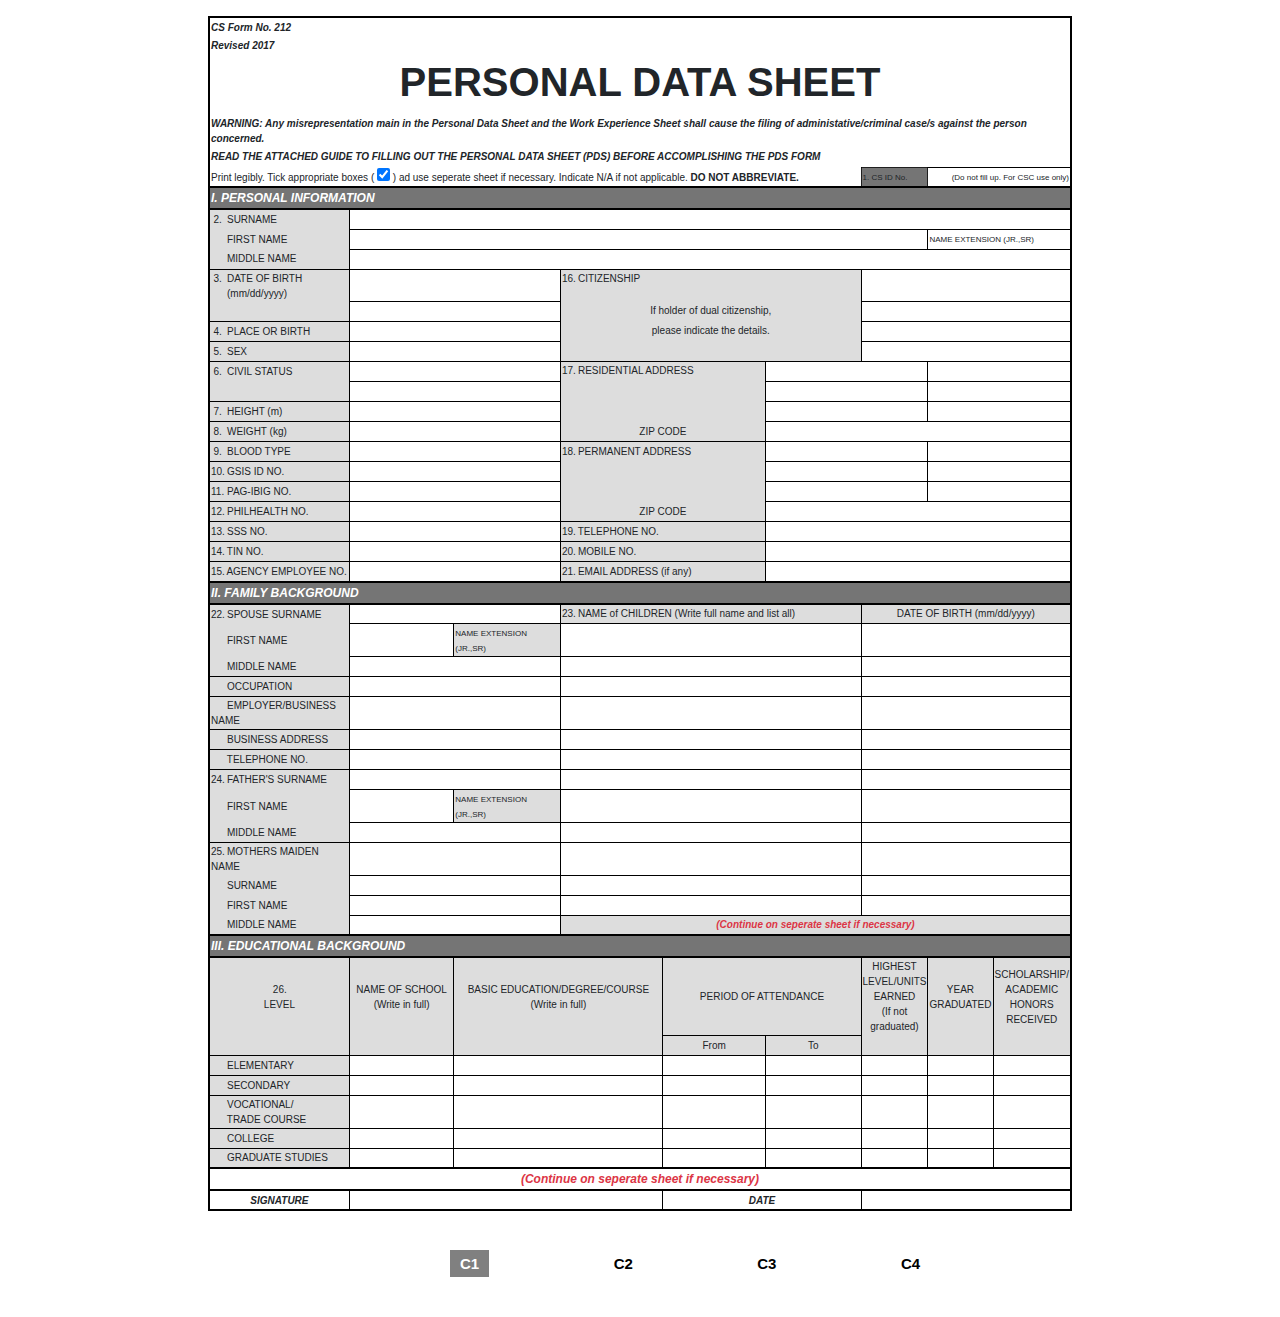
<file: index.html>
<!DOCTYPE html>
<html lang="en">
<head>
	<meta charset="UTF-8">
	<meta name="viewport" content="width=device-width, initial-scale=1.0">
	<meta http-equiv="X-UA-Compatible" content="ie=edge">
	<title>Personal Data Sheet</title>
	<link rel="stylesheet" href="style2.css">
	<link rel="stylesheet" href="style.css">
</head>
<body>
		<div class="table-responsive p-3">
		<form action="">
			<table id="pds-table">

				<tbody class="table-header">
					<tr>
						<td colspan="12" class="h5"><i><b>CS Form No. 212</b></i></td>
					</tr>
					<tr>
						<td colspan="12" class="align-top" style="max-height: 12px;">
							<i><b>Revised 2017</b></i>
						</td>
					</tr>
					<tr>
						<td colspan="12" class="text-center"><h1><b>PERSONAL DATA SHEET</b></h1></td>
					</tr>
					<tr>
						<td colspan="12"><i><b>WARNING: Any misrepresentation main in the Personal Data Sheet and the Work Experience Sheet shall cause the filing of administative/criminal case/s against the person concerned.</b></i></td>
					</tr>
					<tr>
						<td colspan="12"><i><b>READ THE ATTACHED GUIDE TO FILLING OUT THE PERSONAL DATA SHEET (PDS) BEFORE ACCOMPLISHING THE PDS FORM</b></i></td>
					</tr>
					<tr>
						<td colspan="9">Print legibly. Tick appropriate boxes ( <input type="checkbox" checked> ) ad use seperate sheet if necessary. Indicate N/A if not applicable. <b>DO NOT ABBREVIATE.</b></td>
						<td colspan="1" style="border:1px solid#000b;background:#757575;width:8%;"><small>1. CS ID No.</small></td>
						<td colspan="2" class="text-right" style="border:1px solid #000;width:20%;"><small>(Do not fill up. For CSC use only)</small></td>
					</tr>
				</tbody>

				<tbody class="table-body">
					<tr>
						<td colspan="12" class="text-white separator">I. PERSONAL INFORMATION</td>
					</tr>
					<tr>
						<td colspan="1" class="s-label border-bottom-0">
							<span class="count">2.</span> SURNAME
						</td>
						<td colspan="11"></td>
					</tr>
					<tr>
						<td colspan="1" class="s-label border-0"><span class="count"></span> FIRST NAME</td>
						<td colspan="9"></td>
						<td colspan="2" class="align-top"><small>NAME EXTENSION (JR.,SR)</small></td>
					</tr>
					<tr>
						<td colspan="1" class="s-label border-0"><span class="count"></span> MIDDLE NAME</td>
						<td colspan="11"></td>
					</tr>
					<tr>
						<td colspan="1" class="s-label border-bottom-0">
							<span class="count">3.</span> DATE OF BIRTH<br>
							<span class="count"></span> (mm/dd/yyyy)
						</td>
						<td colspan="5"></td>
						<td colspan="3" class="s-label align-top border-bottom-0">
							<span class="count">16.</span> CITIZENSHIP
						</td>
						<td colspan="3">
						</td>
					</tr>
					<tr>
						<td colspan="1" class="s-label border-0"></td>
						<td colspan="5"></td>
						<td colspan="3" class="s-label align-top border-0 text-center small">
							If holder of dual citizenship,
						</td>
						<td colspan="3">
						</td>
					</tr>
					<tr>
						<td colspan="1" class="s-label"><span class="count">4.</span> PLACE OR BIRTH</td>
						<td colspan="5"></td>
						<td colspan="3" class="s-label align-top border-0 text-center small"> please indicate the details.</td>
						<td colspan="3"></td>
					</tr>
					<tr>
						<td colspan="1" class="s-label"><span class="count">5.</span> SEX</td>
						<td colspan="5"></td>
						<td colspan="3" class="s-label align-top border-0"></td>
						<td colspan="3"></td>
					</tr>
					<tr>
						<td colspan="1" class="s-label border-bottom-0"><span class="count">6.</span> CIVIL STATUS</td>
						<td colspan="5"></td>
						<td colspan="2" class="s-label align-top border-bottom-0 small">
							<span class="count">17.</span> RESIDENTIAL ADDRESS
						</td>
						<td colspan="2"></td>
						<td colspan="2"></td>
					</tr>
					<tr>
						<td colspan="1" class="s-label border-top-0"><span class="count"></span></td>
						<td colspan="5"></td>
						<td colspan="2" class="s-label align-top border-0"></td>
						<td colspan="2"></td>
						<td colspan="2"></td>
					</tr>
					<tr>
						<td colspan="1" class="s-label"><span class="count">7.</span> HEIGHT (m)</td>
						<td colspan="5"></td>
						<td colspan="2" class="s-label align-top border-0"></td>
						<td colspan="2"></td>
					</tr>
					<tr>
						<td colspan="1" class="s-label"><span class="count">8.</span> WEIGHT (kg)</td>
						<td colspan="5"></td>
						<td colspan="2" class="s-label border-0 text-center">
							ZIP CODE
						</td>
						<td colspan="4"></td>
					</tr>
					<tr>
						<td colspan="1" class="s-label"><span class="count">9.</span> BLOOD TYPE</td>
						<td colspan="5"></td>
						<td colspan="2" class="s-label border-bottom-0"><span class="count">18.</span> PERMANENT ADDRESS</td>
						<td colspan="2"></td>
						<td colspan="2"></td>
					</tr>
					<tr>
						<td colspan="1" class="s-label"><span class="count">10.</span> GSIS ID NO.</td>
						<td colspan="5"></td>
						<td colspan="2" class="s-label border-0"></td>
						<td colspan="2"></td>
						<td colspan="2"></td>
					</tr>
					<tr>
						<td colspan="1" class="s-label"><span class="count">11.</span> PAG-IBIG NO.</td>
						<td colspan="5"></td>
						<td colspan="2" class="s-label border-0"></td>
						<td colspan="2"></td>
						<td colspan="2"></td>
					</tr>
					<tr>
						<td colspan="1" class="s-label"><span class="count">12.</span> PHILHEALTH NO.</td>
						<td colspan="5"></td>
						<td colspan="2" class="s-label text-center border-0">ZIP CODE</td>
						<td colspan="4"></td>
					</tr>
					<tr>
						<td colspan="1" class="s-label"><span class="count">13.</span> SSS NO.</td>
						<td colspan="5"></td>
						<td colspan="2" class="s-label"><span class="count">19.</span> TELEPHONE NO.</td>
						<td colspan="4"></td>
					</tr>
					<tr>
						<td colspan="1" class="s-label"><span class="count">14.</span> TIN NO.</td>
						<td colspan="5"></td>
						<td colspan="2" class="s-label"><span class="count">20.</span> MOBILE NO.</td>
						<td colspan="4"></td>
					</tr>
					<tr>
						<td colspan="1" class="s-label"><span class="count">15.</span> AGENCY EMPLOYEE NO.</td>
						<td colspan="5"></td>
						<td colspan="2" class="s-label"><span class="count">21.</span> EMAIL ADDRESS (if any)</td>
						<td colspan="4"></td>
					</tr>
				</tbody>

				<tbody class="table-body">
					<tr>
						<td colspan="12" class="text-white separator">II. FAMILY BACKGROUND</td>
					</tr>
					<tr>
						<td colspan="1" class="s-label border-bottom-0">
							<span class="count">22.</span> SPOUSE SURNAME
						</td>
						<td colspan="5"></td>
						<td colspan="3" class="s-label">
							<span class="count">23.</span> NAME of CHILDREN (Write full name and list all)
						</td>
						<td colspan="3" class="s-label text-center" style="width: 18%;">DATE OF BIRTH (mm/dd/yyyy)</td>
					</tr>
					<tr>
						<td colspan="1" class="s-label border-0">
							<span class="count"></span> FIRST NAME
						</td>
						<td colspan="4"></td>
						<td colspan="1" class="align-top s-label">
							<small>
								NAME EXTENSION (JR.,SR)
							</small>
						</td>
						<td colspan="3"></td>
						<td colspan="3"></td>
					</tr>
					<tr>
						<td colspan="1" class="s-label border-0">
							<span class="count"></span> MIDDLE NAME
						</td>
						<td colspan="5"></td>
						<td colspan="3"></td>
						<td colspan="3"></td>
					</tr>
					<tr>
						<td colspan="1" class="s-label">
							<span class="count"></span> OCCUPATION
						</td>
						<td colspan="5"></td>
						<td colspan="3"></td>
						<td colspan="3"></td>
					</tr>
					<tr>
						<td colspan="1" class="s-label">
							<span class="count"></span> EMPLOYER/BUSINESS NAME
						</td>
						<td colspan="5"></td>
						<td colspan="3"></td>
						<td colspan="3"></td>
					</tr>
					<tr>
						<td colspan="1" class="s-label">
							<span class="count"></span> BUSINESS ADDRESS
						</td>
						<td colspan="5"></td>
						<td colspan="3"></td>
						<td colspan="3"></td>
					</tr>
					<tr>
						<td colspan="1" class="s-label">
							<span class="count"></span> TELEPHONE NO.
						</td>
						<td colspan="5"></td>
						<td colspan="3"></td>
						<td colspan="3"></td>
					</tr>
					<tr>
						<td colspan="1" class="s-label border-bottom-0">
							<span class="count">24.</span> FATHER'S SURNAME
						</td>
						<td colspan="5"></td>
						<td colspan="3"></td>
						<td colspan="3"></td>
					</tr>
					<tr>
						<td colspan="1" class="s-label border-0">
							<span class="count"></span> FIRST NAME
						</td>
						<td colspan="4"></td>
						<td colspan="1" class="align-top s-label">
							<small>
								NAME EXTENSION (JR.,SR)
							</small>
						</td>
						<td colspan="3"></td>
						<td colspan="3"></td>
					</tr>
					<tr>
						<td colspan="1" class="s-label border-0">
							<span class="count"></span> MIDDLE NAME
						</td>
						<td colspan="5"></td>
						<td colspan="3"></td>
						<td colspan="3"></td>
					</tr>
					<tr>
						<td colspan="1" class="s-label border-bottom-0">
							<span class="count">25.</span> MOTHERS MAIDEN NAME
						</td>
						<td colspan="5"></td>
						<td colspan="3"></td>
						<td colspan="3"></td>
					</tr>
					<tr>
						<td colspan="1" class="s-label border-0">
							<span class="count"></span> SURNAME
						</td>
						<td colspan="5"></td>
						<td colspan="3"></td>
						<td colspan="3"></td>
					</tr>
					<tr>
						<td colspan="1" class="s-label border-0">
							<span class="count"></span> FIRST NAME
						</td>
						<td colspan="5"></td>
						<td colspan="3"></td>
						<td colspan="3"></td>
					</tr>
					<tr>
						<td colspan="1" class="s-label border-0">
							<span class="count"></span> MIDDLE NAME
						</td>
						<td colspan="5"></td>
						<td colspan="6" class="s-label text-danger text-center"><i><b>(Continue on seperate sheet if necessary)</b></i></td>
					</tr>
				</tbody>

				<tbody class="table-body">
					<tr>
						<td colspan="12" class="text-white separator">III. EDUCATIONAL BACKGROUND</td>
					</tr>
					<tr class="text-center">
						<td colspan="1" class="s-label border-bottom-0">
							<span class="count">26.</span>
							<span class="d-block text-center">LEVEL</span>
						</td>
						<td colspan="4" class="s-label border-bottom-0">
							NAME OF SCHOOL<br>(Write in full)
						</td>
						<td colspan="2" class="s-label border-bottom-0">
							BASIC EDUCATION/DEGREE/COURSE<br>
							(Write in full)
						</td>
						<td colspan="2" class="s-label border-bottom-0">
							PERIOD OF ATTENDANCE
						</td>
						<td colspan="1" class="s-label border-bottom-0">HIGHEST LEVEL/UNITS EARNED<br>(If not graduated)</td>
						<td colspan="1" class="s-label border-bottom-0">YEAR GRADUATED</td>
						<td colspan="1" class="s-label border-bottom-0">SCHOLARSHIP/<br>ACADEMIC<br>HONORS<br>RECEIVED</td>
					</tr>
					<tr class="text-center" style="margin-top: -20px;">
						<td colspan="1" class="s-label border-top-0"></td>
						<td colspan="4" class="s-label border-top-0"></td>
						<td colspan="2" class="s-label border-top-0"></td>
						<td colspan="1" class="s-label">From</td>
						<td colspan="1" class="s-label">To</td>
						<td colspan="1" class="s-label border-top-0"></td>
						<td colspan="1" class="s-label border-top-0"></td>
						<td colspan="1" class="s-label border-top-0"></td>
					</tr>
					<tr>
						<td colspan="1" class="s-label">
							<span class="count"></span> ELEMENTARY
						</td>
						<td colspan="4"></td>
						<td colspan="2"></td>
						<td colspan="1"></td>
						<td colspan="1"></td>
						<td colspan="1"></td>
						<td colspan="1"></td>
						<td colspan="1"></td>
					</tr>
					<tr>
						<td colspan="1" class="s-label">
							<span class="count"></span> SECONDARY
						</td>
						<td colspan="4"></td>
						<td colspan="2"></td>
						<td colspan="1"></td>
						<td colspan="1"></td>
						<td colspan="1"></td>
						<td colspan="1"></td>
						<td colspan="1"></td>
					</tr>
					<tr>
						<td colspan="1" class="s-label">
							<span class="count"></span> VOCATIONAL/<br>
							<span class="count"></span> TRADE COURSE
						</td>
						<td colspan="4"></td>
						<td colspan="2"></td>
						<td colspan="1"></td>
						<td colspan="1"></td>
						<td colspan="1"></td>
						<td colspan="1"></td>
						<td colspan="1"></td>
					</tr>
					<tr>
						<td colspan="1" class="s-label">
							<span class="count"></span> COLLEGE
						</td>
						<td colspan="4"></td>
						<td colspan="2"></td>
						<td colspan="1"></td>
						<td colspan="1"></td>
						<td colspan="1"></td>
						<td colspan="1"></td>
						<td colspan="1"></td>
					</tr>
					<tr>
						<td colspan="1" class="s-label">
							<span class="count"></span> GRADUATE STUDIES
						</td>
						<td colspan="4"></td>
						<td colspan="2"></td>
						<td colspan="1"></td>
						<td colspan="1"></td>
						<td colspan="1"></td>
						<td colspan="1"></td>
						<td colspan="1"></td>
					</tr>
				</tbody>

				<tbody class="table-body">
					<tr>
						<td colspan="12" class="text-white separator bg-transparent text-danger text-center">
							<i>(Continue on seperate sheet if necessary)</i>
						</td>
					</tr>
					<tr>
						<td colspan="1" class="text-center"><i><b>SIGNATURE</b></i></td>
						<td colspan="6"></td>
						<td colspan="2" class="text-center"><i><b>DATE</b></i></td>
						<td colspan="3"></td>
					</tr>
				</tbody>
			
							</table>
						</td>
					</tr>
				</tbody>
			</table>
		</form>
	</div>
		<div class="footer">
			<div class="link">
				<ul>
					<li><a href="index.html" class="active "target="_self">C1</a></li>
					<li><a href="c2.html" target="_self">C2</a></li>
					<li><a href="c3.html" target="_self">C3</a></li>
					<li><a href="c4.html" target="_self">C4</a></li>
				</ul>
			</div>
		</div>
	</body>
</html>
</file>
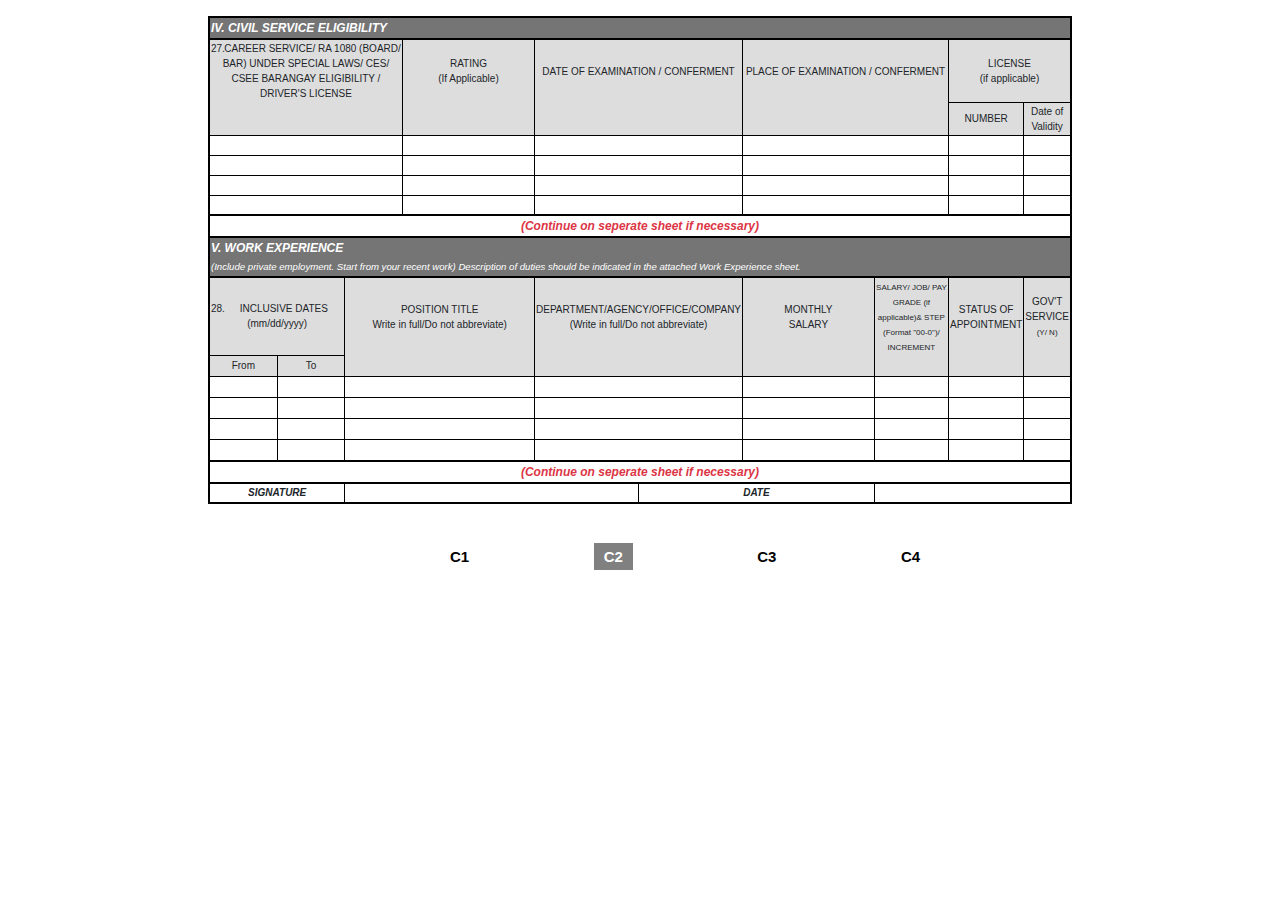
<file: c2.html>
<!DOCTYPE html>
<html lang="en">
<head>
	<meta charset="UTF-8">
	<meta name="viewport" content="width=device-width, initial-scale=1.0">
	<meta http-equiv="X-UA-Compatible" content="ie=edge">
	<title>Personal Data Sheet</title>
	<link rel="stylesheet" href="style2.css">
	<link rel="stylesheet" href="style.css">
</head>
<body>
		<div class="table-responsive p-3">
		<form action="">
			<table id="pds-table">

<tbody class="table-body">
    <tr>
        <td colspan="12" class="text-white separator">IV.  CIVIL SERVICE ELIGIBILITY</td>
    </tr>
    <tr class="text-center">
        <td colspan="5" class="s-label border-bottom-0" style="width:30%">
            <span class="count float-left">27.</span>
            CAREER SERVICE/ RA 1080 (BOARD/ BAR) UNDER SPECIAL LAWS/ CES/ CSEE
            BARANGAY ELIGIBILITY / DRIVER'S LICENSE
        </td>
        <td colspan="1" class="s-label border-bottom-0">RATING<br>(If Applicable)</td>
        <td colspan="2" class="s-label border-bottom-0">DATE OF EXAMINATION / CONFERMENT</td>
        <td colspan="2" class="s-label border-bottom-0">PLACE OF EXAMINATION / CONFERMENT</td>
        <td colspan="2" class="s-label border-bottom-0">LICENSE<br>(if applicable)</td>
    </tr>
    <tr class="text-center">
        <td colspan="5" class="s-label border-top-0"></td>
        <td colspan="1" class="s-label border-top-0"></td>
        <td colspan="2" class="s-label border-top-0"></td>
        <td colspan="2" class="s-label border-top-0"></td>
        <td colspan="1" class="s-label">NUMBER</td>
        <td colspan="1" class="s-label">Date of Validity</td>
    </tr>
    <tr>
        <td colspan="5"></td>
        <td colspan="1"></td>
        <td colspan="2"></td>
        <td colspan="2"></td>
        <td colspan="1"></td>
        <td colspan="1"></td>
    </tr>
    <tr>
        <td colspan="5"></td>
        <td colspan="1"></td>
        <td colspan="2"></td>
        <td colspan="2"></td>
        <td colspan="1"></td>
        <td colspan="1"></td>
    </tr>
    <tr>
        <td colspan="5"></td>
        <td colspan="1"></td>
        <td colspan="2"></td>
        <td colspan="2"></td>
        <td colspan="1"></td>
        <td colspan="1"></td>
    </tr>
    <tr>
        <td colspan="5"></td>
        <td colspan="1"></td>
        <td colspan="2"></td>
        <td colspan="2"></td>
        <td colspan="1"></td>
        <td colspan="1"></td>
    </tr>
</tbody>

<tbody class="table-body">
    <tr>
        <td colspan="12" class="text-white separator bg-transparent text-danger text-center">
            <i>(Continue on seperate sheet if necessary)</i>
        </td>
    </tr>
</tbody>

<tbody class="table-body">
    <tr>
        <td colspan="12" class="text-white separator">
            V.  WORK EXPERIENCE<br>
            <small><i>(Include private employment.  Start from your recent work) Description of duties should be indicated in the attached Work Experience sheet.</i></small>
        </td>
    </tr>
    <tr class="text-center">
        <td colspan="1" class="s-label border-bottom-0" style="width: 20%;">
            <span class="count float-left">28.</span>
            INCLUSIVE DATES<br>(mm/dd/yyyy)
            
        </td>
        <td colspan="5" class="s-label border-bottom-0">
            POSITION TITLE<br>
            Write in full/Do not abbreviate)
        </td>
        <td colspan="2" class="s-label border-bottom-0">
            DEPARTMENT/AGENCY/OFFICE/COMPANY<br>
            (Write in full/Do not abbreviate)
        </td>
        <td colspan="1" class="s-label border-bottom-0">MONTHLY<br>SALARY</td>
        <td colspan="1" class="s-label border-bottom-0"><small>SALARY/ JOB/ PAY<br>GRADE (if applicable)& STEP  (Format "00-0")/ INCREMENT</small></td>
        <td colspan="1" class="s-label border-bottom-0">STATUS OF<br>APPOINTMENT</td>
        <td colspan="1" class="s-label border-bottom-0">GOV'T SERVICE<br>
            <small>(Y/ N)</small></td>
    </tr>
    <tr>
        <td colspan="1" class="p-0">
        <table class="w-100 border-0">
            <tbody class="border-0">
                <tr class="text-center">
                    <td class="s-label border-0 border-bottom-0" style="width: 50%;">From</td>
                    <td class="s-label border-top-0 border-right-0 border-bottom-0" style="width: 50%;">To</td>
                </tr>
            </tbody>
        </table>
        </td>
        <td colspan="5" class="s-label border-top-0"></td>
        <td colspan="2" class="s-label border-top-0"></td>
        <td colspan="1" class="s-label border-top-0"></td>
        <td colspan="1" class="s-label border-top-0"></td>
        <td colspan="1" class="s-label border-top-0"></td>
        <td colspan="1" class="s-label border-top-0"></td>
    </tr>
    <tr>
        <td colspan="1" class="p-0">
        <table class="w-100 border-0">
            <tbody class="border-0">
                <tr>
                    <td class="border-0 border-bottom-0" style="width: 50%;"></td>
                    <td class="border-top-0 border-right-0 border-bottom-0" style="width: 50%;"></td>
                </tr>
            </tbody>
        </table>
        </td>
        <td colspan="5"></td>
        <td colspan="2"></td>
        <td colspan="1"></td>
        <td colspan="1"></td>
        <td colspan="1"></td>
        <td colspan="1"></td>
    </tr>
    <tr>
        <td colspan="1" class="p-0">
        <table class="w-100 border-0">
            <tbody class="border-0">
                <tr>
                    <td class="border-0 border-bottom-0" style="width: 50%;"></td>
                    <td class="border-top-0 border-right-0 border-bottom-0" style="width: 50%;"></td>
                </tr>
            </tbody>
        </table>
        </td>
        <td colspan="5"></td>
        <td colspan="2"></td>
        <td colspan="1"></td>
        <td colspan="1"></td>
        <td colspan="1"></td>
        <td colspan="1"></td>
    </tr>
    <tr>
        <td colspan="1" class="p-0">
        <table class="w-100 border-0">
            <tbody class="border-0">
                <tr>
                    <td class="border-0 border-bottom-0" style="width: 50%;"></td>
                    <td class="border-top-0 border-right-0 border-bottom-0" style="width: 50%;"></td>
                </tr>
            </tbody>
        </table>
        </td>
        <td colspan="5"></td>
        <td colspan="2"></td>
        <td colspan="1"></td>
        <td colspan="1"></td>
        <td colspan="1"></td>
        <td colspan="1"></td>
    </tr>
    <tr>
        <td colspan="1" class="p-0">
        <table class="w-100 border-0">
            <tbody class="border-0">
                <tr>
                    <td class="border-0 border-bottom-0" style="width: 50%;"></td>
                    <td class="border-top-0 border-right-0 border-bottom-0" style="width: 50%;"></td>
                </tr>
            </tbody>
        </table>
        </td>
        <td colspan="5"></td>
        <td colspan="2"></td>
        <td colspan="1"></td>
        <td colspan="1"></td>
        <td colspan="1"></td>
        <td colspan="1"></td>
    </tr>
</tbody>

<tbody class="table-body">
    <tr>
        <td colspan="12" class="text-white separator bg-transparent text-danger text-center">
            <i>(Continue on seperate sheet if necessary)</i>
        </td>
    </tr>
    <tr>
        <td colspan="1" class="text-center"><i><b>SIGNATURE</b></i></td>
        <td colspan="6"></td>
        <td colspan="2" class="text-center"><i><b>DATE</b></i></td>
        <td colspan="3"></td>
    </tr>
</tbody>
</table>
</form>
</div>
<div class="footer">
    <div class="link">
        <ul>
            <li><a href="index.html" target="_self">C1</a></li>
            <li><a href="c2.html" class="active"target="_self">C2</a></li>
            <li><a href="c3.html" target="_self">C3</a></li>
            <li><a href="c4.html" target="_self">C4</a></li>
        </ul>
    </div>
</div>
</body>
</html>
</file>
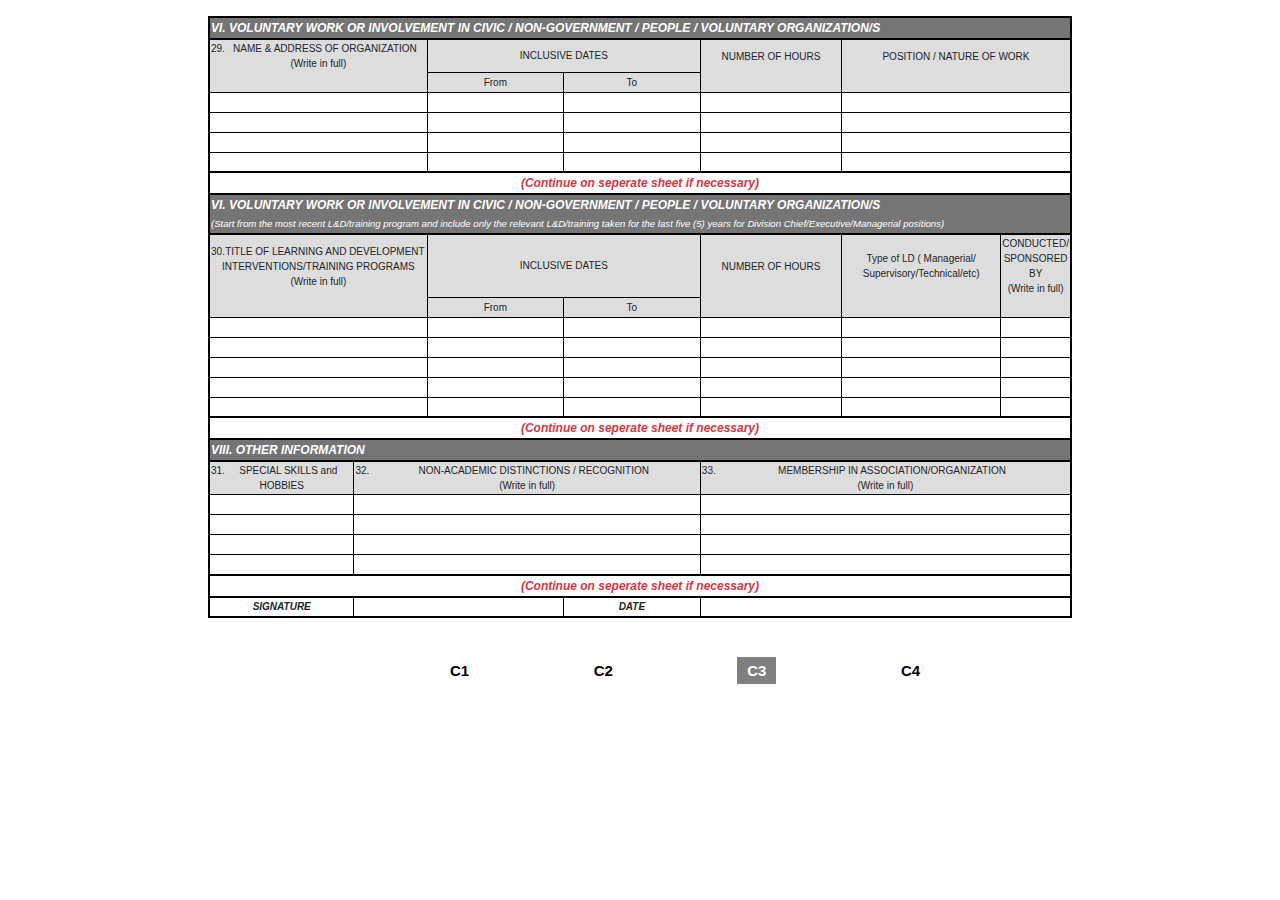
<file: c3.html>
<!DOCTYPE html>
<html lang="en">
<head>
	<meta charset="UTF-8">
	<meta name="viewport" content="width=device-width, initial-scale=1.0">
	<meta http-equiv="X-UA-Compatible" content="ie=edge">
	<title>Personal Data Sheet</title>
	<link rel="stylesheet" href="style2.css">
	<link rel="stylesheet" href="style.css">
</head>
<body>
		<div class="table-responsive p-3">
		<form action="">
			<table id="pds-table">
                <tbody class="table-body">
					<tr>
						<td colspan="12" class="text-white separator">VI. VOLUNTARY WORK OR INVOLVEMENT IN CIVIC / NON-GOVERNMENT / PEOPLE / VOLUNTARY ORGANIZATION/S</td>
					</tr>
					<tr class="text-center">
						<td colspan="6" class="s-label border-bottom-0">
							<span class="count float-left">29.</span> NAME & ADDRESS OF ORGANIZATION<br>
							(Write in full)
						</td>
						<td colspan="2" class="s-label border-bottom-0">INCLUSIVE DATES</td>
						<td colspan="1" class="s-label border-bottom-0">NUMBER OF HOURS</td>
						<td colspan="3" class="s-label border-bottom-0">POSITION / NATURE OF WORK</td>
					</tr>
					<tr class="text-center">
						<td colspan="6" class="s-label border-top-0"></td>
						<td colspan="1" class="s-label">From</td>
						<td colspan="1" class="s-label">To</td>
						<td colspan="1" class="s-label border-top-0"></td>
						<td colspan="3" class="s-label border-top-0"></td>
					</tr>
					<tr>
						<td colspan="6"></td>
						<td colspan="1"></td>
						<td colspan="1"></td>
						<td colspan="1"></td>
						<td colspan="3"></td>
					</tr>
					<tr>
						<td colspan="6"></td>
						<td colspan="1"></td>
						<td colspan="1"></td>
						<td colspan="1"></td>
						<td colspan="3"></td>
					</tr>
					<tr>
						<td colspan="6"></td>
						<td colspan="1"></td>
						<td colspan="1"></td>
						<td colspan="1"></td>
						<td colspan="3"></td>
					</tr>
					<tr>
						<td colspan="6"></td>
						<td colspan="1"></td>
						<td colspan="1"></td>
						<td colspan="1"></td>
						<td colspan="3"></td>
					</tr>
				</tbody>

				<tbody class="table-body">
					<tr>
						<td colspan="12" class="text-white separator bg-transparent text-danger text-center">
							<i>(Continue on seperate sheet if necessary)</i>
						</td>
					</tr>
				</tbody>

				<tbody class="table-body">
					<tr>
						<td colspan="12" class="text-white separator">VI. VOLUNTARY WORK OR INVOLVEMENT IN CIVIC / NON-GOVERNMENT / PEOPLE / VOLUNTARY ORGANIZATION/S<br>
							<small><i>(Start from the most recent L&D/training program and include only the relevant L&D/training taken for the last five (5) years for Division Chief/Executive/Managerial positions)</i></small>
						</td>
					</tr>
					<tr class="text-center">
						<td colspan="6" class="s-label border-bottom-0">
							<span class="count float-left">30.</span> TITLE OF LEARNING AND DEVELOPMENT INTERVENTIONS/TRAINING PROGRAMS<br>
							(Write in full)
						</td>
						<td colspan="2" class="s-label border-bottom-0">INCLUSIVE DATES</td>
						<td colspan="1" class="s-label border-bottom-0">NUMBER OF HOURS</td>
						<td colspan="1" class="s-label border-bottom-0">Type of LD ( Managerial/ Supervisory/Technical/etc)</td>
						<td colspan="2" class="s-label border-bottom-0">CONDUCTED/ SPONSORED BY<br>(Write in full)</td>
					</tr>
					<tr class="text-center">
						<td colspan="6" class="s-label border-top-0"></td>
						<td colspan="1" class="s-label">From</td>
						<td colspan="1" class="s-label">To</td>
						<td colspan="1" class="s-label border-top-0"></td>
						<td colspan="1" class="s-label border-top-0"></td>
						<td colspan="2" class="s-label border-top-0"></td>
					</tr>
					<tr>
						<td colspan="6"></td>
						<td colspan="1"></td>
						<td colspan="1"></td>
						<td colspan="1"></td>
						<td colspan="1"></td>
						<td colspan="2"></td>
					</tr>
					<tr>
						<td colspan="6"></td>
						<td colspan="1"></td>
						<td colspan="1"></td>
						<td colspan="1"></td>
						<td colspan="1"></td>
						<td colspan="2"></td>
					</tr>
					<tr>
						<td colspan="6"></td>
						<td colspan="1"></td>
						<td colspan="1"></td>
						<td colspan="1"></td>
						<td colspan="1"></td>
						<td colspan="2"></td>
					</tr>
					<tr>
						<td colspan="6"></td>
						<td colspan="1"></td>
						<td colspan="1"></td>
						<td colspan="1"></td>
						<td colspan="1"></td>
						<td colspan="2"></td>
					</tr>
					<tr>
						<td colspan="6"></td>
						<td colspan="1"></td>
						<td colspan="1"></td>
						<td colspan="1"></td>
						<td colspan="1"></td>
						<td colspan="2"></td>
					</tr>
				</tbody>

				<tbody class="table-body">
					<tr>
						<td colspan="12" class="text-white separator bg-transparent text-danger text-center">
							<i>(Continue on seperate sheet if necessary)</i>
						</td>
					</tr>
				</tbody>
				
				<tbody class="table-body">
					<tr>
						<td colspan="12" class="text-white separator">VIII.  OTHER INFORMATION</td>
					</tr>
					<tr class="text-center">
						<td colspan="4" class="s-label">
							<span class="count float-left">31.</span> SPECIAL SKILLS and HOBBIES
						</td>
						<td colspan="4" class="s-label">
							<span class="count float-left">32.</span> NON-ACADEMIC DISTINCTIONS / RECOGNITION<br>(Write in full)
						</td>
						<td colspan="4" class="s-label">
							<span class="count float-left">33.</span> MEMBERSHIP IN ASSOCIATION/ORGANIZATION<br>(Write in full)
						</td>
					</tr>
					<tr>
						<td colspan="4"></td>
						<td colspan="4"></td>
						<td colspan="4"></td>
					</tr>
					<tr>
						<td colspan="4"></td>
						<td colspan="4"></td>
						<td colspan="4"></td>
					</tr>
					<tr>
						<td colspan="4"></td>
						<td colspan="4"></td>
						<td colspan="4"></td>
					</tr>
					<tr>
						<td colspan="4"></td>
						<td colspan="4"></td>
						<td colspan="4"></td>
					</tr>
				</tbody>

				<tbody class="table-body">
					<tr>
						<td colspan="12" class="text-white separator bg-transparent text-danger text-center">
							<i>(Continue on seperate sheet if necessary)</i>
						</td>
					</tr>
					<tr>
						<td colspan="4" class="text-center"><i><b>SIGNATURE</b></i></td>
						<td colspan="3"></td>
						<td colspan="1" class="text-center"><i><b>DATE</b></i></td>
						<td colspan="4"></td>
					</tr>
				</tbody>
            </table>
        </form>
    </div>
    <div class="footer">
        <div class="link">
            <ul>
                <li><a href="index.html" target="_self">C1</a></li>
                <li><a href="c2.html" target="_self">C2</a></li>
                <li><a href="c3.html" class="active" target="_self">C3</a></li>
                <li><a href="c4.html" target="_self">C4</a></li>
            </ul>
        </div>
    </div>
</body>
</html>
</file>
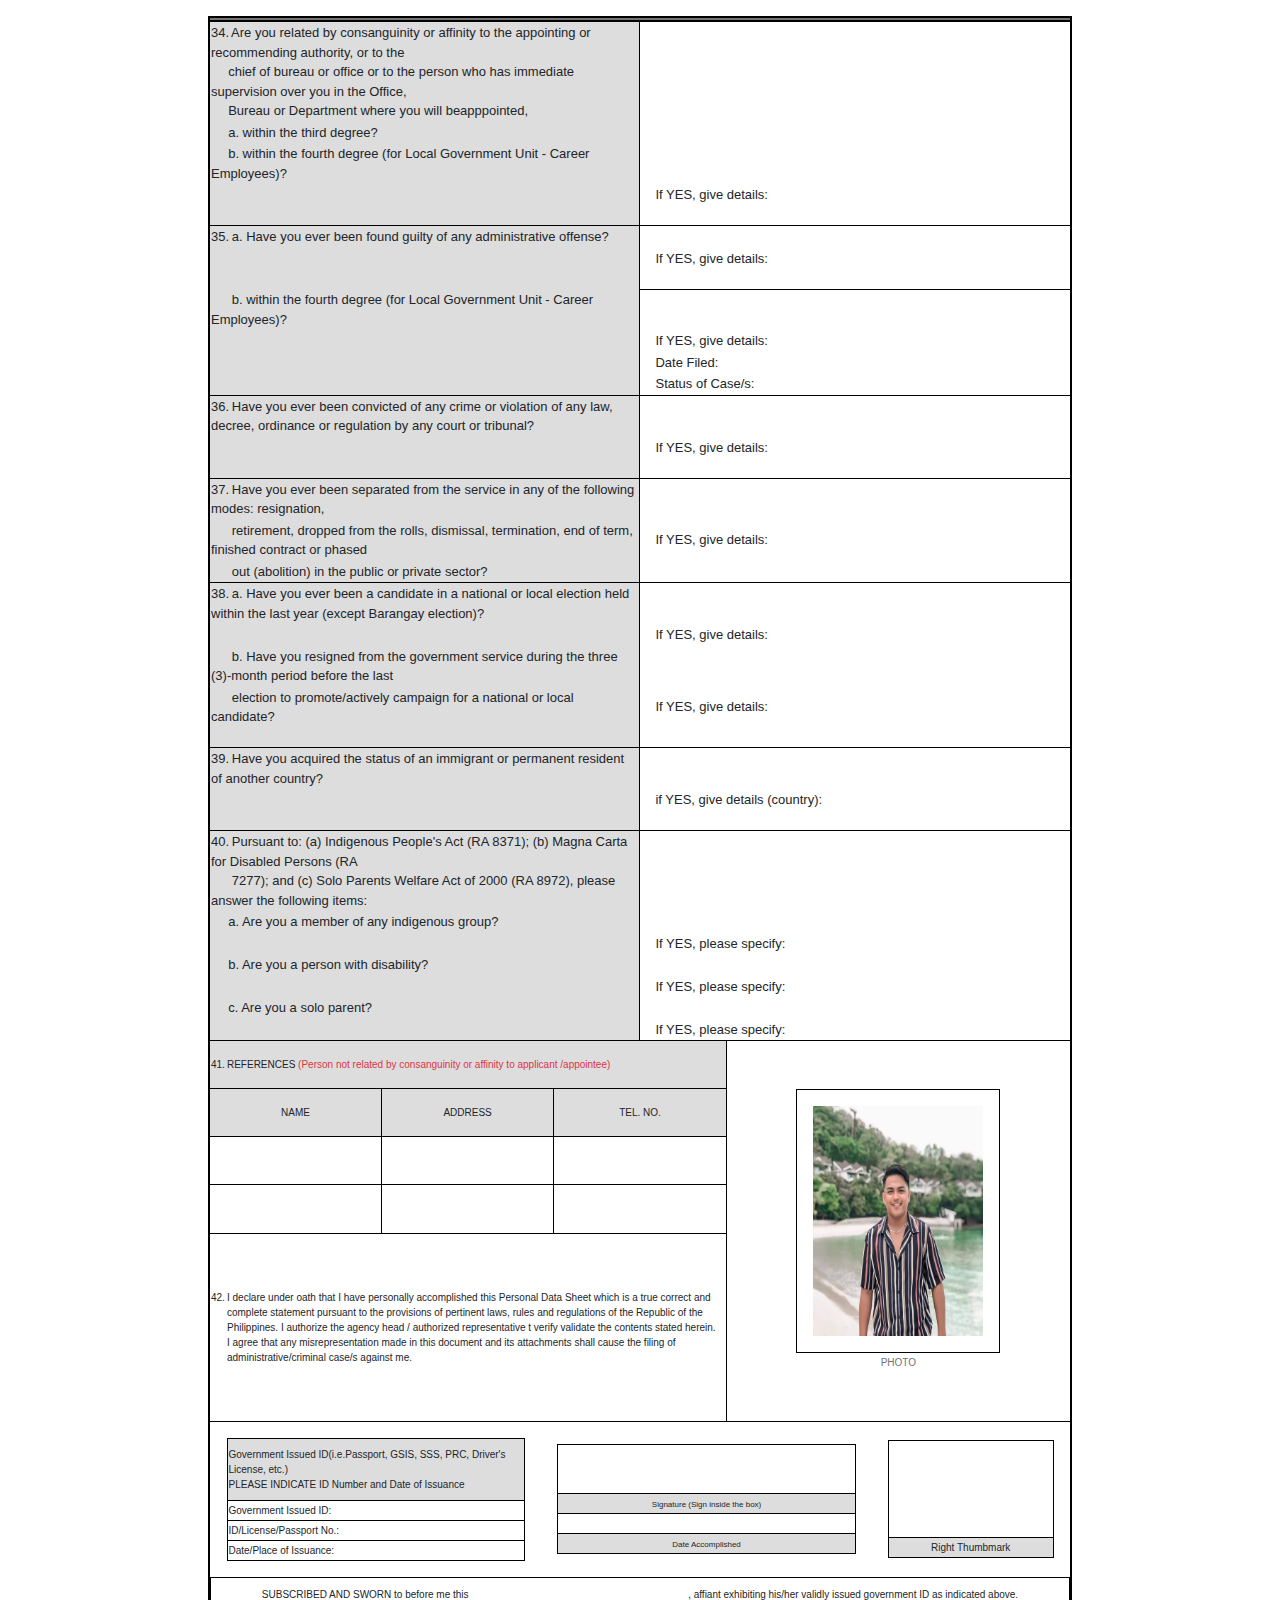
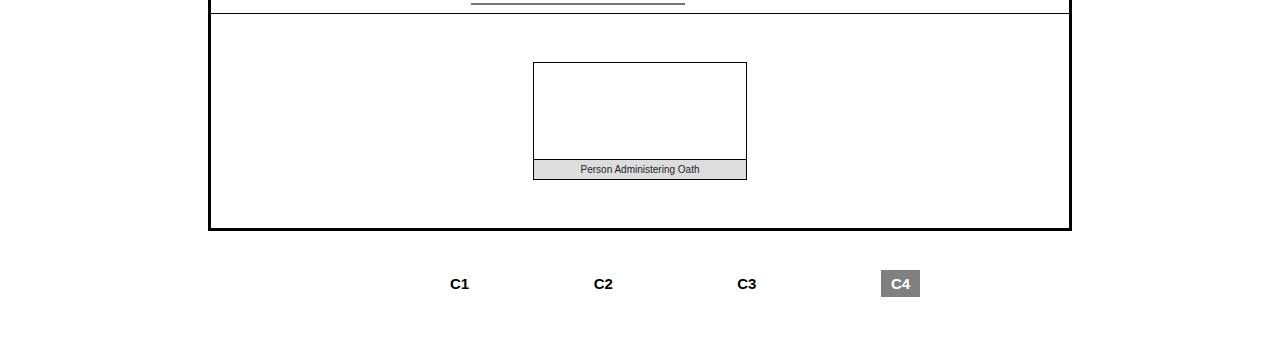
<file: c4.html>
<!DOCTYPE html>
<html lang="en">
<head>
	<meta charset="UTF-8">
	<meta name="viewport" content="width=device-width, initial-scale=1.0">
	<meta http-equiv="X-UA-Compatible" content="ie=edge">
	<title>Personal Data Sheet</title>
	<link rel="stylesheet" href="style2.css">
	<link rel="stylesheet" href="style.css">
</head>
<body>
		<div class="table-responsive p-3">
		<form action="">
			<table id="pds-table">

                <tbody class="table-body question-block">
					<tr>
						<td colspan="12" class="separator"></td>
					</tr>
					<tr>
						<td colspan="7" class="s-label border-bottom-0">
							<span class="count">34.</span> Are you related by consanguinity or affinity to the appointing or recommending authority, or to the<br>
							<span class="count"></span>chief of bureau or office or to the person who has immediate supervision over you in the Office,<br>
							<span class="count"></span>Bureau or Department where you will beapppointed,<br>
						</td>
						<td colspan="2">
							
						</td>
						<td colspan="3"></td>
					</tr>
					<tr>
						<td colspan="7" class="s-label">
							<span class="count"></span>a. within the third degree?<br>
						</td>
						<td colspan="2"></td>
						<td colspan="3"></td>
					</tr>
					<tr>
						<td colspan="7" class="s-label">
							<span class="count"></span>b. within the fourth degree (for Local Government Unit - Career Employees)?
						</td>
						<td colspan="2"></td>
						<td colspan="3"></td>
					</tr>
					<tr>
						<td colspan="7" class="s-label">
						</td>
						<td colspan="2">If YES, give details:</td>
						<td colspan="3"></td>
					</tr>
					<tr>
						<td colspan="7" class="s-label"></td>
						<td colspan="5"></td>
					</tr>
				</tbody>

				<!-- Q2 -->
				<tbody class="table-body question-block">
					<tr>
						<td colspan="7" class="s-label border-bottom-0">
							<span class="count">35.</span> a. Have you ever been found guilty of any administrative offense?
						</td>
						<td colspan="2">
							
						</td>
						<td colspan="3"></td>
					</tr>
					<tr>
						<td colspan="7" class="s-label"></td>
						<td colspan="5">If YES, give details:</td>
					</tr>
					<tr>
						<td colspan="7" class="s-label"></td>
						<td colspan="5"></td>
					</tr>
					<tr>
						<td colspan="7" class="s-label">
							<span class="count"></span> b. within the fourth degree (for Local Government Unit - Career Employees)?
						</td>
						<td colspan="2" style="border-top-width: 1px !important;"></td>
						<td colspan="3" style="border-top-width: 1px !important;"></td>
					</tr>
					<tr>
						<td colspan="7" class="s-label"></td>
						<td colspan="5">If YES, give details:</td>
					</tr>
					<tr>
						<td colspan="7" class="s-label"></td>
						<td colspan="2">Date Filed:</td>
						<td colspan="3"></td>
					</tr>
					<tr>
						<td colspan="7" class="s-label"></td>
						<td colspan="2">Status of Case/s:</td>
						<td colspan="3"></td>
					</tr>
				</tbody>

				<!-- Q3 -->
				<tbody class="table-body question-block">
					<tr>
						<td colspan="7" class="s-label border-bottom-0">
							<span class="count">36.</span> Have you ever been convicted of any crime or violation of any law, decree, ordinance or regulation by any court or tribunal?
						</td>
						<td colspan="2"></td>
						<td colspan="3"></td>
					</tr>
					<tr>
						<td colspan="7" class="s-label"></td>
						<td colspan="5">If YES, give details:</td>
					</tr>
					<tr>
						<td colspan="7" class="s-label"></td>
						<td colspan="5"></td>
					</tr>
				</tbody>

				<!-- Q4 -->
				<tbody class="table-body question-block">
					<tr>
						<td colspan="7" class="s-label border-bottom-0">
							<span class="count">37.</span> Have you ever been separated from the service in any of the following modes: resignation,<br>
							
							
						</td>
						<td colspan="2"></td>
						<td colspan="3"></td>
					</tr>
					<tr>
						<td colspan="7" class="s-label">
							<span class="count"></span> retirement, dropped from the rolls, dismissal, termination, end of term, finished contract or phased<br>
						</td>
						<td colspan="5">If YES, give details:</td>
					</tr>
					<tr>
						<td colspan="7" class="s-label">
							<span class="count"></span> out (abolition) in the public or private sector?
						</td>
						<td colspan="2"></td>
						<td colspan="3"></td>
					</tr>
				</tbody>

				<!-- Q5 -->
				<tbody class="table-body question-block">
					<tr>
						<td colspan="7" class="s-label border-bottom-0">
							<span class="count">38.</span> a. Have you ever been a candidate in a national or local election held within the last year (except Barangay election)?
						</td>
						<td colspan="2"></td>
						<td colspan="3"></td>
					</tr>
					<tr>
						<td colspan="7" class="s-label">
							<span class="count"></span><br>
						</td>
						<td colspan="2">If YES, give details:</td>
						<td colspan="3"></td>
					</tr>
					<tr>
						<td colspan="7" class="s-label">
							<span class="count"></span> b. Have you resigned from the government service during the three (3)-month period before the last
						</td>
						<td colspan="2"></td>
						<td colspan="3"></td>
					</tr>
					<tr>
						<td colspan="7" class="s-label">
							<span class="count"></span> election to promote/actively campaign for a national or local candidate?
						</td>
						<td colspan="2">If YES, give details:</td>
						<td colspan="3"></td>
					</tr>
					<tr>
						<td colspan="7" class="s-label"></td>
						<td colspan="2"></td>
						<td colspan="3"></td>
					</tr>
				</tbody>

				<!-- Q6 -->
				<tbody class="table-body question-block">
					<tr>
						<td colspan="7" class="s-label border-bottom-0">
							<span class="count">39.</span> Have you acquired the status of an immigrant or permanent resident of another country?
						</td>
						<td colspan="2">
							
						</td>
						<td colspan="3"></td>
					</tr>
					<tr>
						<td colspan="7" class="s-label">
						</td>
						<td colspan="2">if YES, give details (country):</td>
						<td colspan="3"></td>
					</tr>
					<tr>
						<td colspan="7" class="s-label">
						</td>
						<td colspan="2"></td>
						<td colspan="3"></td>
					</tr>
				</tbody>

				<!-- Q7 -->
				<tbody class="table-body question-block">
					<tr>
						<td colspan="7" class="s-label border-bottom-0">
							<span class="count">40.</span> Pursuant to: (a) Indigenous People's Act (RA 8371); (b) Magna Carta for Disabled Persons (RA<br>
							<span class="count"></span> 7277); and (c) Solo Parents Welfare Act of 2000 (RA 8972), please answer the following items:
						</td>
						<td colspan="2">
							
						</td>
						<td colspan="3"></td>
					</tr>
					<tr>
						<td colspan="7" class="s-label">
							<span class="count"></span>a. Are you a member of any indigenous group?<br>
						</td>
						<td colspan="2"></td>
						<td colspan="3"></td>
					</tr>
					<tr>
						<td colspan="7" class="s-label">
							<span class="count"></span><br>
						</td>
						<td colspan="2">If YES, please specify:</td>
						<td colspan="3"></td>
					</tr>
					<tr>
						<td colspan="7" class="s-label">
							<span class="count"></span>b. Are you a person with disability?
						</td>
						<td colspan="2"></td>
						<td colspan="3"></td>
					</tr>
					<tr>
						<td colspan="7" class="s-label">
						</td>
						<td colspan="2">If YES, please specify:</td>
						<td colspan="3"></td>
					</tr>
					<tr>
						<td colspan="7" class="s-label">
							<span class="count"></span>c. Are you a solo parent?
						</td>
						<td colspan="2"></td>
						<td colspan="3"></td>
					</tr>
					<tr>
						<td colspan="7" class="s-label"></td>
						<td colspan="2">If YES, please specify:</td>
						<td colspan="3"></td>
					</tr>
				</tbody>

				<!-- End of Page 4 -->

				<tbody class="table-body">
					<tr>
						<td colspan="8" class="s-label">
							<span class="count">41.</span> REFERENCES <span class="text-danger">(Person not related by consanguinity or affinity to applicant /appointee)</span>
						</td>
						<td colspan="4" rowspan="5" class="p-5">
							<table class="w-75 mx-auto border-0">
								<tbody class="border-0" style="padding:0;margin: 0">
									<tr>
										<td class="text-center p-3" style="">
												<img src="jm.jpg" width="170px" height="230px">
										</td>
									</tr>
									<tr>
										<td class="border-0 text-muted lead text-center">PHOTO</td>
									</tr>
								</tbody>
							</table>
						</td>
					</tr>
					<tr class="text-center">
						<td colspan="4" class="s-label">NAME</td>
						<td colspan="2" class="s-label">ADDRESS</td>
						<td colspan="2" class="s-label">TEL. NO.</td>
					</tr>
					<tr>
						<td colspan="4"></td>
						<td colspan="2"></td>
						<td colspan="2"></td>
					</tr>
					<tr>
						<td colspan="4"></td>
						<td colspan="2"></td>
						<td colspan="2"></td>
					</tr>
					<tr>
						<td colspan="8">
							<span class="count">42.</span> I declare under oath that I have personally accomplished this Personal Data Sheet which is a true correct and<br><span class="count"></span> complete statement pursuant to the provisions of pertinent laws, rules and regulations of the Republic of the<br><span class="count"></span> Philippines. I authorize the agency head / authorized representative t verify validate the contents stated herein.<br><span class="count"></span> I agree that any misrepresentation made in this document and its attachments shall cause the filing of<br><span class="count"></span> administrative/criminal case/s against me.
						</td>
					</tr>
					<tr>
						<td colspan="12" class="border-0 p-0">
							<table class="border-0 w-100">
								<tbody class="border-0">
									<tr>
										<td colspan="4" class="border-0 p-3" style="width: 38.5%;">
											<table class="border-0 w-100">
												<tbody>
													<tr>
														<td class="s-label py-2">Government Issued ID(i.e.Passport, GSIS, SSS, PRC, Driver's License, etc.)<br>                               PLEASE INDICATE ID Number and Date of Issuance</td>
													</tr>
													<tr>
														<td style="width: 30%;">Government Issued ID:</td>
													</tr>
													<tr>
														<td style="width: 30%;">ID/License/Passport No.:</td>
													</tr>
													<tr>
														<td style="width: 30%;">Date/Place of Issuance:</td>
													</tr>
												</tbody>
											</table>
										</td>
										<td colspan="4" class="border-0 p-3" style="width: 38.5%;">
											<table class="border-0 w-100">
												<tbody class="border-0 text-center">
													<tr>
														<td class="py-4"></td>
													</tr>
													<tr>
														<td class="s-label"><small>Signature (Sign inside the box)</small></td>
													</tr>
													<tr>
														<td></td>
													</tr>
													<tr>
														<td class="s-label"><small>Date Accomplished</small></td>
													</tr>
												</tbody>
											</table>
										</td>
										<td colspan="4" class="border-0 p-3">
											<table class="border-0 w-100">
												<tbody class="border-0">
													<tr>
														<td class="py-5"></td>
													</tr>
													<tr>
														<td class="s-label text-center">Right Thumbmark</td>
													</tr>
												</tbody>
											</table>
										</td>
									</tr>
								</tbody>

								<tbody class="table-body">
									<tr>
										<td colspan="12" class="text-center py-2">
											SUBSCRIBED AND SWORN to before me this <input type="text" class="border-top-0 border-left-0 border-right-0" style="width: 25%;"> , affiant exhibiting his/her validly issued government ID as indicated above.
										</td>
									</tr>
									<tr>
										<td colspan="12" class="py-5">
											<table class="w-25 mx-auto">
												<tbody>
													<tr>
														<td class="py-5"></td>
													</tr>
													<tr>
														<td class="s-label text-center">Person Administering Oath</td>
													</tr>
												</tbody>
											</table>
										</td>
									</tr>
								</tbody>

							</table>
						</td>
					</tr>
				</tbody>
            </table>
        </form>
     </div>
     <div class="footer">
        <div class="link">
            <ul>
                <li><a href="index.html" target="_self">C1</a></li>
                <li><a href="c2.html" target="_self">C2</a></li>
                <li><a href="c3.html" target="_self">C3</a></li>
                <li><a href="c4.html" class="active" target="_self">C4</a></li>
            </ul>
        </div>
    </div>
    </body>
</html>
</file>
<file: style2.css>
*/:root{--blue:#007bff;--indigo:#6610f2;--purple:#6f42c1;--pink:#e83e8c;--red:#dc3545;--orange:#fd7e14;--yellow:#ffc107;--green:#28a745;--teal:#20c997;--cyan:#17a2b8;--white:#fff;--gray:#6c757d;--gray-dark:#343a40;--primary:#007bff;--secondary:#6c757d;--success:#28a745;--info:#17a2b8;--warning:#ffc107;--danger:#dc3545;--light:#f8f9fa;--dark:#343a40;--breakpoint-xs:0;--breakpoint-sm:576px;--breakpoint-md:768px;--breakpoint-lg:992px;--breakpoint-xl:1200px;--font-family-sans-serif:-apple-system,BlinkMacSystemFont,"Segoe UI",Roboto,"Helvetica Neue",Arial,"Noto Sans",sans-serif,"Apple Color Emoji","Segoe UI Emoji","Segoe UI Symbol","Noto Color Emoji";--font-family-monospace:SFMono-Regular,Menlo,Monaco,Consolas,"Liberation Mono","Courier New",monospace}*,::after,::before{box-sizing:border-box}html{font-family:sans-serif;line-height:1.15;-webkit-text-size-adjust:100%;-webkit-tap-highlight-color:transparent}article,aside,figcaption,figure,footer,header,hgroup,main,nav,section{display:block}body{margin:0;font-family:-apple-system,BlinkMacSystemFont,"Segoe UI",Roboto,"Helvetica Neue",Arial,"Noto Sans",sans-serif,"Apple Color Emoji","Segoe UI Emoji","Segoe UI Symbol","Noto Color Emoji";font-size:1rem;font-weight:400;line-height:1.5;color:#212529;text-align:left;background-color:#fff}[tabindex="-1"]:focus{outline:0!important}hr{box-sizing:content-box;height:0;overflow:visible}h1,h2,h3,h4,h5,h6{margin-top:0;margin-bottom:.5rem}p{margin-top:0;margin-bottom:1rem}abbr[data-original-title],abbr[title]{text-decoration:underline;-webkit-text-decoration:underline dotted;text-decoration:underline dotted;cursor:help;border-bottom:0;-webkit-text-decoration-skip-ink:none;text-decoration-skip-ink:none}address{margin-bottom:1rem;font-style:normal;line-height:inherit}dl,ol,ul{margin-top:0;margin-bottom:1rem}ol ol,ol ul,ul ol,ul ul{margin-bottom:0}dt{font-weight:700}dd{margin-bottom:.5rem;margin-left:0}blockquote{margin:0 0 1rem}b,strong{font-weight:bolder}small{font-size:80%}sub,sup{position:relative;font-size:75%;line-height:0;vertical-align:baseline}sub{bottom:-.25em}sup{top:-.5em}a{color:#007bff;text-decoration:none;background-color:transparent}a:hover{color:#0056b3;text-decoration:underline}a:not([href]):not([tabindex]){color:inherit;text-decoration:none}a:not([href]):not([tabindex]):focus,a:not([href]):not([tabindex]):hover{color:inherit;text-decoration:none}a:not([href]):not([tabindex]):focus{outline:0}code,kbd,pre,samp{font-family:SFMono-Regular,Menlo,Monaco,Consolas,"Liberation Mono","Courier New",monospace;font-size:1em}pre{margin-top:0;margin-bottom:1rem;overflow:auto}figure{margin:0 0 1rem}img{vertical-align:middle;border-style:none}svg{overflow:hidden;vertical-align:middle}table{border-collapse:collapse}caption{padding-top:.75rem;padding-bottom:.75rem;color:#6c757d;text-align:left;caption-side:bottom}th{text-align:inherit}label{display:inline-block;margin-bottom:.5rem}button{border-radius:0}button:focus{outline:1px dotted;outline:5px auto -webkit-focus-ring-color}button,input,optgroup,select,textarea{margin:0;font-family:inherit;font-size:inherit;line-height:inherit}button,input{overflow:visible}button,select{text-transform:none}select{word-wrap:normal}[type=button],[type=reset],[type=submit],button{-webkit-appearance:button}[type=button]:not(:disabled),[type=reset]:not(:disabled),[type=submit]:not(:disabled),button:not(:disabled){cursor:pointer}[type=button]::-moz-focus-inner,[type=reset]::-moz-focus-inner,[type=submit]::-moz-focus-inner,button::-moz-focus-inner{padding:0;border-style:none}input[type=checkbox],input[type=radio]{box-sizing:border-box;padding:0}input[type=date],input[type=datetime-local],input[type=month],input[type=time]{-webkit-appearance:listbox}textarea{overflow:auto;resize:vertical}fieldset{min-width:0;padding:0;margin:0;border:0}legend{display:block;width:100%;max-width:100%;padding:0;margin-bottom:.5rem;font-size:1.5rem;line-height:inherit;color:inherit;white-space:normal}progress{vertical-align:baseline}[type=number]::-webkit-inner-spin-button,[type=number]::-webkit-outer-spin-button{height:auto}[type=search]{outline-offset:-2px;-webkit-appearance:none}[type=search]::-webkit-search-decoration{-webkit-appearance:none}::-webkit-file-upload-button{font:inherit;-webkit-appearance:button}output{display:inline-block}summary{display:list-item;cursor:pointer}template{display:none}[hidden]{display:none!important}.h1,.h2,.h3,.h4,.h5,.h6,h1,h2,h3,h4,h5,h6{margin-bottom:.5rem;font-weight:500;line-height:1.2}.h1,h1{font-size:2.5rem}.h2,h2{font-size:2rem}.h3,h3{font-size:1.75rem}.h4,h4{font-size:1.5rem}.h5,h5{font-size:1.25rem}.h6,h6{font-size:1rem}.lead{font-size:1.25rem;font-weight:300}.display-1{font-size:6rem;font-weight:300;line-height:1.2}.display-2{font-size:5.5rem;font-weight:300;line-height:1.2}.display-3{font-size:4.5rem;font-weight:300;line-height:1.2}.display-4{font-size:3.5rem;font-weight:300;line-height:1.2}hr{margin-top:1rem;margin-bottom:1rem;border:0;border-top:1px solid rgba(0,0,0,.1)}.small,small{font-size:80%;font-weight:400}.mark,mark{padding:.2em;background-color:#fcf8e3}.list-unstyled{padding-left:0;list-style:none}.list-inline{padding-left:0;list-style:none}.list-inline-item{display:inline-block}.list-inline-item:not(:last-child){margin-right:.5rem}.initialism{font-size:90%;text-transform:uppercase}.blockquote{margin-bottom:1rem;font-size:1.25rem}.blockquote-footer{display:block;font-size:80%;color:#6c757d}.blockquote-footer::before{content:"\2014\00A0"}.img-fluid{max-width:100%;height:auto}.img-thumbnail{padding:.25rem;background-color:#fff;border:1px solid #dee2e6;border-radius:.25rem;max-width:100%;height:auto}.figure{display:inline-block}.figure-img{margin-bottom:.5rem;line-height:1}.figure-caption{font-size:90%;color:#6c757d}code{font-size:87.5%;color:#e83e8c;word-break:break-word}a>code{color:inherit}kbd{padding:.2rem .4rem;font-size:87.5%;color:#fff;background-color:#212529;border-radius:.2rem}kbd kbd{padding:0;font-size:100%;font-weight:700}pre{display:block;font-size:87.5%;color:#212529}pre code{font-size:inherit;color:inherit;word-break:normal}.pre-scrollable{max-height:340px;overflow-y:scroll}.container{width:100%;padding-right:15px;padding-left:15px;margin-right:auto;margin-left:auto}@media (min-width:576px){.container{max-width:540px}}@media (min-width:768px){.container{max-width:720px}}@media (min-width:992px){.container{max-width:960px}}@media (min-width:1200px){.container{max-width:1140px}}.container-fluid{width:100%;padding-right:15px;padding-left:15px;margin-right:auto;margin-left:auto}.row{display:-ms-flexbox;display:flex;-ms-flex-wrap:wrap;flex-wrap:wrap;margin-right:-15px;margin-left:-15px}.no-gutters{margin-right:0;margin-left:0}.no-gutters>.col,.no-gutters>[class*=col-]{padding-right:0;padding-left:0}.col,.col-1,.col-10,.col-11,.col-12,.col-2,.col-3,.col-4,.col-5,.col-6,.col-7,.col-8,.col-9,.col-auto,.col-lg,.col-lg-1,.col-lg-10,.col-lg-11,.col-lg-12,.col-lg-2,.col-lg-3,.col-lg-4,.col-lg-5,.col-lg-6,.col-lg-7,.col-lg-8,.col-lg-9,.col-lg-auto,.col-md,.col-md-1,.col-md-10,.col-md-11,.col-md-12,.col-md-2,.col-md-3,.col-md-4,.col-md-5,.col-md-6,.col-md-7,.col-md-8,.col-md-9,.col-md-auto,.col-sm,.col-sm-1,.col-sm-10,.col-sm-11,.col-sm-12,.col-sm-2,.col-sm-3,.col-sm-4,.col-sm-5,.col-sm-6,.col-sm-7,.col-sm-8,.col-sm-9,.col-sm-auto,.col-xl,.col-xl-1,.col-xl-10,.col-xl-11,.col-xl-12,.col-xl-2,.col-xl-3,.col-xl-4,.col-xl-5,.col-xl-6,.col-xl-7,.col-xl-8,.col-xl-9,.col-xl-auto{position:relative;width:100%;padding-right:15px;padding-left:15px}.col{-ms-flex-preferred-size:0;flex-basis:0;-ms-flex-positive:1;flex-grow:1;max-width:100%}.col-auto{-ms-flex:0 0 auto;flex:0 0 auto;width:auto;max-width:100%}.col-1{-ms-flex:0 0 8.333333%;flex:0 0 8.333333%;max-width:8.333333%}.col-2{-ms-flex:0 0 16.666667%;flex:0 0 16.666667%;max-width:16.666667%}.col-3{-ms-flex:0 0 25%;flex:0 0 25%;max-width:25%}.col-4{-ms-flex:0 0 33.333333%;flex:0 0 33.333333%;max-width:33.333333%}.col-5{-ms-flex:0 0 41.666667%;flex:0 0 41.666667%;max-width:41.666667%}.col-6{-ms-flex:0 0 50%;flex:0 0 50%;max-width:50%}.col-7{-ms-flex:0 0 58.333333%;flex:0 0 58.333333%;max-width:58.333333%}.col-8{-ms-flex:0 0 66.666667%;flex:0 0 66.666667%;max-width:66.666667%}.col-9{-ms-flex:0 0 75%;flex:0 0 75%;max-width:75%}.col-10{-ms-flex:0 0 83.333333%;flex:0 0 83.333333%;max-width:83.333333%}.col-11{-ms-flex:0 0 91.666667%;flex:0 0 91.666667%;max-width:91.666667%}.col-12{-ms-flex:0 0 100%;flex:0 0 100%;max-width:100%}.order-first{-ms-flex-order:-1;order:-1}.order-last{-ms-flex-order:13;order:13}.order-0{-ms-flex-order:0;order:0}.order-1{-ms-flex-order:1;order:1}.order-2{-ms-flex-order:2;order:2}.order-3{-ms-flex-order:3;order:3}.order-4{-ms-flex-order:4;order:4}.order-5{-ms-flex-order:5;order:5}.order-6{-ms-flex-order:6;order:6}.order-7{-ms-flex-order:7;order:7}.order-8{-ms-flex-order:8;order:8}.order-9{-ms-flex-order:9;order:9}.order-10{-ms-flex-order:10;order:10}.order-11{-ms-flex-order:11;order:11}.order-12{-ms-flex-order:12;order:12}.offset-1{margin-left:8.333333%}.offset-2{margin-left:16.666667%}.offset-3{margin-left:25%}.offset-4{margin-left:33.333333%}.offset-5{margin-left:41.666667%}.offset-6{margin-left:50%}.offset-7{margin-left:58.333333%}.offset-8{margin-left:66.666667%}.offset-9{margin-left:75%}.offset-10{margin-left:83.333333%}.offset-11{margin-left:91.666667%}@media (min-width:576px){.col-sm{-ms-flex-preferred-size:0;flex-basis:0;-ms-flex-positive:1;flex-grow:1;max-width:100%}.col-sm-auto{-ms-flex:0 0 auto;flex:0 0 auto;width:auto;max-width:100%}.col-sm-1{-ms-flex:0 0 8.333333%;flex:0 0 8.333333%;max-width:8.333333%}.col-sm-2{-ms-flex:0 0 16.666667%;flex:0 0 16.666667%;max-width:16.666667%}.col-sm-3{-ms-flex:0 0 25%;flex:0 0 25%;max-width:25%}.col-sm-4{-ms-flex:0 0 33.333333%;flex:0 0 33.333333%;max-width:33.333333%}.col-sm-5{-ms-flex:0 0 41.666667%;flex:0 0 41.666667%;max-width:41.666667%}.col-sm-6{-ms-flex:0 0 50%;flex:0 0 50%;max-width:50%}.col-sm-7{-ms-flex:0 0 58.333333%;flex:0 0 58.333333%;max-width:58.333333%}.col-sm-8{-ms-flex:0 0 66.666667%;flex:0 0 66.666667%;max-width:66.666667%}.col-sm-9{-ms-flex:0 0 75%;flex:0 0 75%;max-width:75%}.col-sm-10{-ms-flex:0 0 83.333333%;flex:0 0 83.333333%;max-width:83.333333%}.col-sm-11{-ms-flex:0 0 91.666667%;flex:0 0 91.666667%;max-width:91.666667%}.col-sm-12{-ms-flex:0 0 100%;flex:0 0 100%;max-width:100%}.order-sm-first{-ms-flex-order:-1;order:-1}.order-sm-last{-ms-flex-order:13;order:13}.order-sm-0{-ms-flex-order:0;order:0}.order-sm-1{-ms-flex-order:1;order:1}.order-sm-2{-ms-flex-order:2;order:2}.order-sm-3{-ms-flex-order:3;order:3}.order-sm-4{-ms-flex-order:4;order:4}.order-sm-5{-ms-flex-order:5;order:5}.order-sm-6{-ms-flex-order:6;order:6}.order-sm-7{-ms-flex-order:7;order:7}.order-sm-8{-ms-flex-order:8;order:8}.order-sm-9{-ms-flex-order:9;order:9}.order-sm-10{-ms-flex-order:10;order:10}.order-sm-11{-ms-flex-order:11;order:11}.order-sm-12{-ms-flex-order:12;order:12}.offset-sm-0{margin-left:0}.offset-sm-1{margin-left:8.333333%}.offset-sm-2{margin-left:16.666667%}.offset-sm-3{margin-left:25%}.offset-sm-4{margin-left:33.333333%}.offset-sm-5{margin-left:41.666667%}.offset-sm-6{margin-left:50%}.offset-sm-7{margin-left:58.333333%}.offset-sm-8{margin-left:66.666667%}.offset-sm-9{margin-left:75%}.offset-sm-10{margin-left:83.333333%}.offset-sm-11{margin-left:91.666667%}}@media (min-width:768px){.col-md{-ms-flex-preferred-size:0;flex-basis:0;-ms-flex-positive:1;flex-grow:1;max-width:100%}.col-md-auto{-ms-flex:0 0 auto;flex:0 0 auto;width:auto;max-width:100%}.col-md-1{-ms-flex:0 0 8.333333%;flex:0 0 8.333333%;max-width:8.333333%}.col-md-2{-ms-flex:0 0 16.666667%;flex:0 0 16.666667%;max-width:16.666667%}.col-md-3{-ms-flex:0 0 25%;flex:0 0 25%;max-width:25%}.col-md-4{-ms-flex:0 0 33.333333%;flex:0 0 33.333333%;max-width:33.333333%}.col-md-5{-ms-flex:0 0 41.666667%;flex:0 0 41.666667%;max-width:41.666667%}.col-md-6{-ms-flex:0 0 50%;flex:0 0 50%;max-width:50%}.col-md-7{-ms-flex:0 0 58.333333%;flex:0 0 58.333333%;max-width:58.333333%}.col-md-8{-ms-flex:0 0 66.666667%;flex:0 0 66.666667%;max-width:66.666667%}.col-md-9{-ms-flex:0 0 75%;flex:0 0 75%;max-width:75%}.col-md-10{-ms-flex:0 0 83.333333%;flex:0 0 83.333333%;max-width:83.333333%}.col-md-11{-ms-flex:0 0 91.666667%;flex:0 0 91.666667%;max-width:91.666667%}.col-md-12{-ms-flex:0 0 100%;flex:0 0 100%;max-width:100%}.order-md-first{-ms-flex-order:-1;order:-1}.order-md-last{-ms-flex-order:13;order:13}.order-md-0{-ms-flex-order:0;order:0}.order-md-1{-ms-flex-order:1;order:1}.order-md-2{-ms-flex-order:2;order:2}.order-md-3{-ms-flex-order:3;order:3}.order-md-4{-ms-flex-order:4;order:4}.order-md-5{-ms-flex-order:5;order:5}.order-md-6{-ms-flex-order:6;order:6}.order-md-7{-ms-flex-order:7;order:7}.order-md-8{-ms-flex-order:8;order:8}.order-md-9{-ms-flex-order:9;order:9}.order-md-10{-ms-flex-order:10;order:10}.order-md-11{-ms-flex-order:11;order:11}.order-md-12{-ms-flex-order:12;order:12}.offset-md-0{margin-left:0}.offset-md-1{margin-left:8.333333%}.offset-md-2{margin-left:16.666667%}.offset-md-3{margin-left:25%}.offset-md-4{margin-left:33.333333%}.offset-md-5{margin-left:41.666667%}.offset-md-6{margin-left:50%}.offset-md-7{margin-left:58.333333%}.offset-md-8{margin-left:66.666667%}.offset-md-9{margin-left:75%}.offset-md-10{margin-left:83.333333%}.offset-md-11{margin-left:91.666667%}}@media (min-width:992px){.col-lg{-ms-flex-preferred-size:0;flex-basis:0;-ms-flex-positive:1;flex-grow:1;max-width:100%}.col-lg-auto{-ms-flex:0 0 auto;flex:0 0 auto;width:auto;max-width:100%}.col-lg-1{-ms-flex:0 0 8.333333%;flex:0 0 8.333333%;max-width:8.333333%}.col-lg-2{-ms-flex:0 0 16.666667%;flex:0 0 16.666667%;max-width:16.666667%}.col-lg-3{-ms-flex:0 0 25%;flex:0 0 25%;max-width:25%}.col-lg-4{-ms-flex:0 0 33.333333%;flex:0 0 33.333333%;max-width:33.333333%}.col-lg-5{-ms-flex:0 0 41.666667%;flex:0 0 41.666667%;max-width:41.666667%}.col-lg-6{-ms-flex:0 0 50%;flex:0 0 50%;max-width:50%}.col-lg-7{-ms-flex:0 0 58.333333%;flex:0 0 58.333333%;max-width:58.333333%}.col-lg-8{-ms-flex:0 0 66.666667%;flex:0 0 66.666667%;max-width:66.666667%}.col-lg-9{-ms-flex:0 0 75%;flex:0 0 75%;max-width:75%}.col-lg-10{-ms-flex:0 0 83.333333%;flex:0 0 83.333333%;max-width:83.333333%}.col-lg-11{-ms-flex:0 0 91.666667%;flex:0 0 91.666667%;max-width:91.666667%}.col-lg-12{-ms-flex:0 0 100%;flex:0 0 100%;max-width:100%}.order-lg-first{-ms-flex-order:-1;order:-1}.order-lg-last{-ms-flex-order:13;order:13}.order-lg-0{-ms-flex-order:0;order:0}.order-lg-1{-ms-flex-order:1;order:1}.order-lg-2{-ms-flex-order:2;order:2}.order-lg-3{-ms-flex-order:3;order:3}.order-lg-4{-ms-flex-order:4;order:4}.order-lg-5{-ms-flex-order:5;order:5}.order-lg-6{-ms-flex-order:6;order:6}.order-lg-7{-ms-flex-order:7;order:7}.order-lg-8{-ms-flex-order:8;order:8}.order-lg-9{-ms-flex-order:9;order:9}.order-lg-10{-ms-flex-order:10;order:10}.order-lg-11{-ms-flex-order:11;order:11}.order-lg-12{-ms-flex-order:12;order:12}.offset-lg-0{margin-left:0}.offset-lg-1{margin-left:8.333333%}.offset-lg-2{margin-left:16.666667%}.offset-lg-3{margin-left:25%}.offset-lg-4{margin-left:33.333333%}.offset-lg-5{margin-left:41.666667%}.offset-lg-6{margin-left:50%}.offset-lg-7{margin-left:58.333333%}.offset-lg-8{margin-left:66.666667%}.offset-lg-9{margin-left:75%}.offset-lg-10{margin-left:83.333333%}.offset-lg-11{margin-left:91.666667%}}@media (min-width:1200px){.col-xl{-ms-flex-preferred-size:0;flex-basis:0;-ms-flex-positive:1;flex-grow:1;max-width:100%}.col-xl-auto{-ms-flex:0 0 auto;flex:0 0 auto;width:auto;max-width:100%}.col-xl-1{-ms-flex:0 0 8.333333%;flex:0 0 8.333333%;max-width:8.333333%}.col-xl-2{-ms-flex:0 0 16.666667%;flex:0 0 16.666667%;max-width:16.666667%}.col-xl-3{-ms-flex:0 0 25%;flex:0 0 25%;max-width:25%}.col-xl-4{-ms-flex:0 0 33.333333%;flex:0 0 33.333333%;max-width:33.333333%}.col-xl-5{-ms-flex:0 0 41.666667%;flex:0 0 41.666667%;max-width:41.666667%}.col-xl-6{-ms-flex:0 0 50%;flex:0 0 50%;max-width:50%}.col-xl-7{-ms-flex:0 0 58.333333%;flex:0 0 58.333333%;max-width:58.333333%}.col-xl-8{-ms-flex:0 0 66.666667%;flex:0 0 66.666667%;max-width:66.666667%}.col-xl-9{-ms-flex:0 0 75%;flex:0 0 75%;max-width:75%}.col-xl-10{-ms-flex:0 0 83.333333%;flex:0 0 83.333333%;max-width:83.333333%}.col-xl-11{-ms-flex:0 0 91.666667%;flex:0 0 91.666667%;max-width:91.666667%}.col-xl-12{-ms-flex:0 0 100%;flex:0 0 100%;max-width:100%}.order-xl-first{-ms-flex-order:-1;order:-1}.order-xl-last{-ms-flex-order:13;order:13}.order-xl-0{-ms-flex-order:0;order:0}.order-xl-1{-ms-flex-order:1;order:1}.order-xl-2{-ms-flex-order:2;order:2}.order-xl-3{-ms-flex-order:3;order:3}.order-xl-4{-ms-flex-order:4;order:4}.order-xl-5{-ms-flex-order:5;order:5}.order-xl-6{-ms-flex-order:6;order:6}.order-xl-7{-ms-flex-order:7;order:7}.order-xl-8{-ms-flex-order:8;order:8}.order-xl-9{-ms-flex-order:9;order:9}.order-xl-10{-ms-flex-order:10;order:10}.order-xl-11{-ms-flex-order:11;order:11}.order-xl-12{-ms-flex-order:12;order:12}.offset-xl-0{margin-left:0}.offset-xl-1{margin-left:8.333333%}.offset-xl-2{margin-left:16.666667%}.offset-xl-3{margin-left:25%}.offset-xl-4{margin-left:33.333333%}.offset-xl-5{margin-left:41.666667%}.offset-xl-6{margin-left:50%}.offset-xl-7{margin-left:58.333333%}.offset-xl-8{margin-left:66.666667%}.offset-xl-9{margin-left:75%}.offset-xl-10{margin-left:83.333333%}.offset-xl-11{margin-left:91.666667%}}.table{width:100%;margin-bottom:1rem;color:#212529}.table td,.table th{padding:.75rem;vertical-align:top;border-top:1px solid #dee2e6}.table thead th{vertical-align:bottom;border-bottom:2px solid #dee2e6}.table tbody+tbody{border-top:2px solid #dee2e6}.table-sm td,.table-sm th{padding:.3rem}.table-bordered{border:1px solid #dee2e6}.table-bordered td,.table-bordered th{border:1px solid #dee2e6}.table-bordered thead td,.table-bordered thead th{border-bottom-width:2px}.table-borderless tbody+tbody,.table-borderless td,.table-borderless th,.table-borderless thead th{border:0}.table-striped tbody tr:nth-of-type(odd){background-color:rgba(0,0,0,.05)}.table-hover tbody tr:hover{color:#212529;background-color:rgba(0,0,0,.075)}.table-primary,.table-primary>td,.table-primary>th{background-color:#b8daff}.table-primary tbody+tbody,.table-primary td,.table-primary th,.table-primary thead th{border-color:#7abaff}.table-hover .table-primary:hover{background-color:#9fcdff}.table-hover .table-primary:hover>td,.table-hover .table-primary:hover>th{background-color:#9fcdff}.table-secondary,.table-secondary>td,.table-secondary>th{background-color:#d6d8db}.table-secondary tbody+tbody,.table-secondary td,.table-secondary th,.table-secondary thead th{border-color:#b3b7bb}.table-hover .table-secondary:hover{background-color:#c8cbcf}.table-hover .table-secondary:hover>td,.table-hover .table-secondary:hover>th{background-color:#c8cbcf}.table-success,.table-success>td,.table-success>th{background-color:#c3e6cb}.table-success tbody+tbody,.table-success td,.table-success th,.table-success thead th{border-color:#8fd19e}.table-hover .table-success:hover{background-color:#b1dfbb}.table-hover .table-success:hover>td,.table-hover .table-success:hover>th{background-color:#b1dfbb}.table-info,.table-info>td,.table-info>th{background-color:#bee5eb}.table-info tbody+tbody,.table-info td,.table-info th,.table-info thead th{border-color:#86cfda}.table-hover .table-info:hover{background-color:#abdde5}.table-hover .table-info:hover>td,.table-hover .table-info:hover>th{background-color:#abdde5}.table-warning,.table-warning>td,.table-warning>th{background-color:#ffeeba}.table-warning tbody+tbody,.table-warning td,.table-warning th,.table-warning thead th{border-color:#ffdf7e}.table-hover .table-warning:hover{background-color:#ffe8a1}.table-hover .table-warning:hover>td,.table-hover .table-warning:hover>th{background-color:#ffe8a1}.table-danger,.table-danger>td,.table-danger>th{background-color:#f5c6cb}.table-danger tbody+tbody,.table-danger td,.table-danger th,.table-danger thead th{border-color:#ed969e}.table-hover .table-danger:hover{background-color:#f1b0b7}.table-hover .table-danger:hover>td,.table-hover .table-danger:hover>th{background-color:#f1b0b7}.table-light,.table-light>td,.table-light>th{background-color:#fdfdfe}.table-light tbody+tbody,.table-light td,.table-light th,.table-light thead th{border-color:#fbfcfc}.table-hover .table-light:hover{background-color:#ececf6}.table-hover .table-light:hover>td,.table-hover .table-light:hover>th{background-color:#ececf6}.table-dark,.table-dark>td,.table-dark>th{background-color:#c6c8ca}.table-dark tbody+tbody,.table-dark td,.table-dark th,.table-dark thead th{border-color:#95999c}.table-hover .table-dark:hover{background-color:#b9bbbe}.table-hover .table-dark:hover>td,.table-hover .table-dark:hover>th{background-color:#b9bbbe}.table-active,.table-active>td,.table-active>th{background-color:rgba(0,0,0,.075)}.table-hover .table-active:hover{background-color:rgba(0,0,0,.075)}.table-hover .table-active:hover>td,.table-hover .table-active:hover>th{background-color:rgba(0,0,0,.075)}.table .thead-dark th{color:#fff;background-color:#343a40;border-color:#454d55}.table .thead-light th{color:#495057;background-color:#e9ecef;border-color:#dee2e6}.table-dark{color:#fff;background-color:#343a40}.table-dark td,.table-dark th,.table-dark thead th{border-color:#454d55}.table-dark.table-bordered{border:0}.table-dark.table-striped tbody tr:nth-of-type(odd){background-color:rgba(255,255,255,.05)}.table-dark.table-hover tbody tr:hover{color:#fff;background-color:rgba(255,255,255,.075)}@media (max-width:575.98px){.table-responsive-sm{display:block;width:100%;overflow-x:auto;-webkit-overflow-scrolling:touch}.table-responsive-sm>.table-bordered{border:0}}@media (max-width:767.98px){.table-responsive-md{display:block;width:100%;overflow-x:auto;-webkit-overflow-scrolling:touch}.table-responsive-md>.table-bordered{border:0}}@media (max-width:991.98px){.table-responsive-lg{display:block;width:100%;overflow-x:auto;-webkit-overflow-scrolling:touch}.table-responsive-lg>.table-bordered{border:0}}@media (max-width:1199.98px){.table-responsive-xl{display:block;width:100%;overflow-x:auto;-webkit-overflow-scrolling:touch}.table-responsive-xl>.table-bordered{border:0}}.table-responsive{display:block;width:100%;overflow-x:auto;-webkit-overflow-scrolling:touch}.table-responsive>.table-bordered{border:0}.form-control{display:block;width:100%;height:calc(1.5em + .75rem + 2px);padding:.375rem .75rem;font-size:1rem;font-weight:400;line-height:1.5;color:#495057;background-color:#fff;background-clip:padding-box;border:1px solid #ced4da;border-radius:.25rem;transition:border-color .15s ease-in-out,box-shadow .15s ease-in-out}@media (prefers-reduced-motion:reduce){.form-control{transition:none}}.form-control::-ms-expand{background-color:transparent;border:0}.form-control:focus{color:#495057;background-color:#fff;border-color:#80bdff;outline:0;box-shadow:0 0 0 .2rem rgba(0,123,255,.25)}.form-control::-webkit-input-placeholder{color:#6c757d;opacity:1}.form-control::-moz-placeholder{color:#6c757d;opacity:1}.form-control:-ms-input-placeholder{color:#6c757d;opacity:1}.form-control::-ms-input-placeholder{color:#6c757d;opacity:1}.form-control::placeholder{color:#6c757d;opacity:1}.form-control:disabled,.form-control[readonly]{background-color:#e9ecef;opacity:1}select.form-control:focus::-ms-value{color:#495057;background-color:#fff}.form-control-file,.form-control-range{display:block;width:100%}.col-form-label{padding-top:calc(.375rem + 1px);padding-bottom:calc(.375rem + 1px);margin-bottom:0;font-size:inherit;line-height:1.5}.col-form-label-lg{padding-top:calc(.5rem + 1px);padding-bottom:calc(.5rem + 1px);font-size:1.25rem;line-height:1.5}.col-form-label-sm{padding-top:calc(.25rem + 1px);padding-bottom:calc(.25rem + 1px);font-size:.875rem;line-height:1.5}.form-control-plaintext{display:block;width:100%;padding-top:.375rem;padding-bottom:.375rem;margin-bottom:0;line-height:1.5;color:#212529;background-color:transparent;border:solid transparent;border-width:1px 0}.form-control-plaintext.form-control-lg,.form-control-plaintext.form-control-sm{padding-right:0;padding-left:0}.form-control-sm{height:calc(1.5em + .5rem + 2px);padding:.25rem .5rem;font-size:.875rem;line-height:1.5;border-radius:.2rem}.form-control-lg{height:calc(1.5em + 1rem + 2px);padding:.5rem 1rem;font-size:1.25rem;line-height:1.5;border-radius:.3rem}select.form-control[multiple],select.form-control[size]{height:auto}textarea.form-control{height:auto}.form-group{margin-bottom:1rem}.form-text{display:block;margin-top:.25rem}.form-row{display:-ms-flexbox;display:flex;-ms-flex-wrap:wrap;flex-wrap:wrap;margin-right:-5px;margin-left:-5px}.form-row>.col,.form-row>[class*=col-]{padding-right:5px;padding-left:5px}.form-check{position:relative;display:block;padding-left:1.25rem}.form-check-input{position:absolute;margin-top:.3rem;margin-left:-1.25rem}.form-check-input:disabled~.form-check-label{color:#6c757d}.form-check-label{margin-bottom:0}.form-check-inline{display:-ms-inline-flexbox;display:inline-flex;-ms-flex-align:center;align-items:center;padding-left:0;margin-right:.75rem}.form-check-inline .form-check-input{position:static;margin-top:0;margin-right:.3125rem;margin-left:0}.valid-feedback{display:none;width:100%;margin-top:.25rem;font-size:80%;color:#28a745}.valid-tooltip{position:absolute;top:100%;z-index:5;display:none;max-width:100%;padding:.25rem .5rem;margin-top:.1rem;font-size:.875rem;line-height:1.5;color:#fff;background-color:rgba(40,167,69,.9);border-radius:.25rem}.form-control.is-valid,.was-validated .form-control:valid{border-color:#28a745;padding-right:calc(1.5em + .75rem);background-image:url("data:image/svg+xml,%3csvg xmlns='http://www.w3.org/2000/svg' viewBox='0 0 8 8'%3e%3cpath fill='%2328a745' d='M2.3 6.73L.6 4.53c-.4-1.04.46-1.4 1.1-.8l1.1 1.4 3.4-3.8c.6-.63 1.6-.27 1.2.7l-4 4.6c-.43.5-.8.4-1.1.1z'/%3e%3c/svg%3e");background-repeat:no-repeat;background-position:center right calc(.375em + .1875rem);background-size:calc(.75em + .375rem) calc(.75em + .375rem)}.form-control.is-valid:focus,.was-validated .form-control:valid:focus{border-color:#28a745;box-shadow:0 0 0 .2rem rgba(40,167,69,.25)}.form-control.is-valid~.valid-feedback,.form-control.is-valid~.valid-tooltip,.was-validated .form-control:valid~.valid-feedback,.was-validated .form-control:valid~.valid-tooltip{display:block}.was-validated textarea.form-control:valid,textarea.form-control.is-valid{padding-right:calc(1.5em + .75rem);background-position:top calc(.375em + .1875rem) right calc(.375em + .1875rem)}.custom-select.is-valid,.was-validated .custom-select:valid{border-color:#28a745;padding-right:calc((1em + .75rem) * 3 / 4 + 1.75rem);background:url("data:image/svg+xml,%3csvg xmlns='http://www.w3.org/2000/svg' viewBox='0 0 4 5'%3e%3cpath fill='%23343a40' d='M2 0L0 2h4zm0 5L0 3h4z'/%3e%3c/svg%3e") no-repeat right .75rem center/8px 10px,url("data:image/svg+xml,%3csvg xmlns='http://www.w3.org/2000/svg' viewBox='0 0 8 8'%3e%3cpath fill='%2328a745' d='M2.3 6.73L.6 4.53c-.4-1.04.46-1.4 1.1-.8l1.1 1.4 3.4-3.8c.6-.63 1.6-.27 1.2.7l-4 4.6c-.43.5-.8.4-1.1.1z'/%3e%3c/svg%3e") #fff no-repeat center right 1.75rem/calc(.75em + .375rem) calc(.75em + .375rem)}.custom-select.is-valid:focus,.was-validated .custom-select:valid:focus{border-color:#28a745;box-shadow:0 0 0 .2rem rgba(40,167,69,.25)}.custom-select.is-valid~.valid-feedback,.custom-select.is-valid~.valid-tooltip,.was-validated .custom-select:valid~.valid-feedback,.was-validated .custom-select:valid~.valid-tooltip{display:block}.form-control-file.is-valid~.valid-feedback,.form-control-file.is-valid~.valid-tooltip,.was-validated .form-control-file:valid~.valid-feedback,.was-validated .form-control-file:valid~.valid-tooltip{display:block}.form-check-input.is-valid~.form-check-label,.was-validated .form-check-input:valid~.form-check-label{color:#28a745}.form-check-input.is-valid~.valid-feedback,.form-check-input.is-valid~.valid-tooltip,.was-validated .form-check-input:valid~.valid-feedback,.was-validated .form-check-input:valid~.valid-tooltip{display:block}.custom-control-input.is-valid~.custom-control-label,.was-validated .custom-control-input:valid~.custom-control-label{color:#28a745}.custom-control-input.is-valid~.custom-control-label::before,.was-validated .custom-control-input:valid~.custom-control-label::before{border-color:#28a745}.custom-control-input.is-valid~.valid-feedback,.custom-control-input.is-valid~.valid-tooltip,.was-validated .custom-control-input:valid~.valid-feedback,.was-validated .custom-control-input:valid~.valid-tooltip{display:block}.custom-control-input.is-valid:checked~.custom-control-label::before,.was-validated .custom-control-input:valid:checked~.custom-control-label::before{border-color:#34ce57;background-color:#34ce57}.custom-control-input.is-valid:focus~.custom-control-label::before,.was-validated .custom-control-input:valid:focus~.custom-control-label::before{box-shadow:0 0 0 .2rem rgba(40,167,69,.25)}.custom-control-input.is-valid:focus:not(:checked)~.custom-control-label::before,.was-validated .custom-control-input:valid:focus:not(:checked)~.custom-control-label::before{border-color:#28a745}.custom-file-input.is-valid~.custom-file-label,.was-validated .custom-file-input:valid~.custom-file-label{border-color:#28a745}.custom-file-input.is-valid~.valid-feedback,.custom-file-input.is-valid~.valid-tooltip,.was-validated .custom-file-input:valid~.valid-feedback,.was-validated .custom-file-input:valid~.valid-tooltip{display:block}.custom-file-input.is-valid:focus~.custom-file-label,.was-validated .custom-file-input:valid:focus~.custom-file-label{border-color:#28a745;box-shadow:0 0 0 .2rem rgba(40,167,69,.25)}.invalid-feedback{display:none;width:100%;margin-top:.25rem;font-size:80%;color:#dc3545}.invalid-tooltip{position:absolute;top:100%;z-index:5;display:none;max-width:100%;padding:.25rem .5rem;margin-top:.1rem;font-size:.875rem;line-height:1.5;color:#fff;background-color:rgba(220,53,69,.9);border-radius:.25rem}.form-control.is-invalid,.was-validated .form-control:invalid{border-color:#dc3545;padding-right:calc(1.5em + .75rem);background-image:url("data:image/svg+xml,%3csvg xmlns='http://www.w3.org/2000/svg' fill='%23dc3545' viewBox='-2 -2 7 7'%3e%3cpath stroke='%23dc3545' d='M0 0l3 3m0-3L0 3'/%3e%3ccircle r='.5'/%3e%3ccircle cx='3' r='.5'/%3e%3ccircle cy='3' r='.5'/%3e%3ccircle cx='3' cy='3' r='.5'/%3e%3c/svg%3E");background-repeat:no-repeat;background-position:center right calc(.375em + .1875rem);background-size:calc(.75em + .375rem) calc(.75em + .375rem)}.form-control.is-invalid:focus,.was-validated .form-control:invalid:focus{border-color:#dc3545;box-shadow:0 0 0 .2rem rgba(220,53,69,.25)}.form-control.is-invalid~.invalid-feedback,.form-control.is-invalid~.invalid-tooltip,.was-validated .form-control:invalid~.invalid-feedback,.was-validated .form-control:invalid~.invalid-tooltip{display:block}.was-validated textarea.form-control:invalid,textarea.form-control.is-invalid{padding-right:calc(1.5em + .75rem);background-position:top calc(.375em + .1875rem) right calc(.375em + .1875rem)}.custom-select.is-invalid,.was-validated .custom-select:invalid{border-color:#dc3545;padding-right:calc((1em + .75rem) * 3 / 4 + 1.75rem);background:url("data:image/svg+xml,%3csvg xmlns='http://www.w3.org/2000/svg' viewBox='0 0 4 5'%3e%3cpath fill='%23343a40' d='M2 0L0 2h4zm0 5L0 3h4z'/%3e%3c/svg%3e") no-repeat right .75rem center/8px 10px,url("data:image/svg+xml,%3csvg xmlns='http://www.w3.org/2000/svg' fill='%23dc3545' viewBox='-2 -2 7 7'%3e%3cpath stroke='%23dc3545' d='M0 0l3 3m0-3L0 3'/%3e%3ccircle r='.5'/%3e%3ccircle cx='3' r='.5'/%3e%3ccircle cy='3' r='.5'/%3e%3ccircle cx='3' cy='3' r='.5'/%3e%3c/svg%3E") #fff no-repeat center right 1.75rem/calc(.75em + .375rem) calc(.75em + .375rem)}.custom-select.is-invalid:focus,.was-validated .custom-select:invalid:focus{border-color:#dc3545;box-shadow:0 0 0 .2rem rgba(220,53,69,.25)}.custom-select.is-invalid~.invalid-feedback,.custom-select.is-invalid~.invalid-tooltip,.was-validated .custom-select:invalid~.invalid-feedback,.was-validated .custom-select:invalid~.invalid-tooltip{display:block}.form-control-file.is-invalid~.invalid-feedback,.form-control-file.is-invalid~.invalid-tooltip,.was-validated .form-control-file:invalid~.invalid-feedback,.was-validated .form-control-file:invalid~.invalid-tooltip{display:block}.form-check-input.is-invalid~.form-check-label,.was-validated .form-check-input:invalid~.form-check-label{color:#dc3545}.form-check-input.is-invalid~.invalid-feedback,.form-check-input.is-invalid~.invalid-tooltip,.was-validated .form-check-input:invalid~.invalid-feedback,.was-validated .form-check-input:invalid~.invalid-tooltip{display:block}.custom-control-input.is-invalid~.custom-control-label,.was-validated .custom-control-input:invalid~.custom-control-label{color:#dc3545}.custom-control-input.is-invalid~.custom-control-label::before,.was-validated .custom-control-input:invalid~.custom-control-label::before{border-color:#dc3545}.custom-control-input.is-invalid~.invalid-feedback,.custom-control-input.is-invalid~.invalid-tooltip,.was-validated .custom-control-input:invalid~.invalid-feedback,.was-validated .custom-control-input:invalid~.invalid-tooltip{display:block}.custom-control-input.is-invalid:checked~.custom-control-label::before,.was-validated .custom-control-input:invalid:checked~.custom-control-label::before{border-color:#e4606d;background-color:#e4606d}.custom-control-input.is-invalid:focus~.custom-control-label::before,.was-validated .custom-control-input:invalid:focus~.custom-control-label::before{box-shadow:0 0 0 .2rem rgba(220,53,69,.25)}.custom-control-input.is-invalid:focus:not(:checked)~.custom-control-label::before,.was-validated .custom-control-input:invalid:focus:not(:checked)~.custom-control-label::before{border-color:#dc3545}.custom-file-input.is-invalid~.custom-file-label,.was-validated .custom-file-input:invalid~.custom-file-label{border-color:#dc3545}.custom-file-input.is-invalid~.invalid-feedback,.custom-file-input.is-invalid~.invalid-tooltip,.was-validated .custom-file-input:invalid~.invalid-feedback,.was-validated .custom-file-input:invalid~.invalid-tooltip{display:block}.custom-file-input.is-invalid:focus~.custom-file-label,.was-validated .custom-file-input:invalid:focus~.custom-file-label{border-color:#dc3545;box-shadow:0 0 0 .2rem rgba(220,53,69,.25)}.form-inline{display:-ms-flexbox;display:flex;-ms-flex-flow:row wrap;flex-flow:row wrap;-ms-flex-align:center;align-items:center}.form-inline .form-check{width:100%}@media (min-width:576px){.form-inline label{display:-ms-flexbox;display:flex;-ms-flex-align:center;align-items:center;-ms-flex-pack:center;justify-content:center;margin-bottom:0}.form-inline .form-group{display:-ms-flexbox;display:flex;-ms-flex:0 0 auto;flex:0 0 auto;-ms-flex-flow:row wrap;flex-flow:row wrap;-ms-flex-align:center;align-items:center;margin-bottom:0}.form-inline .form-control{display:inline-block;width:auto;vertical-align:middle}.form-inline .form-control-plaintext{display:inline-block}.form-inline .custom-select,.form-inline .input-group{width:auto}.form-inline .form-check{display:-ms-flexbox;display:flex;-ms-flex-align:center;align-items:center;-ms-flex-pack:center;justify-content:center;width:auto;padding-left:0}.form-inline .form-check-input{position:relative;-ms-flex-negative:0;flex-shrink:0;margin-top:0;margin-right:.25rem;margin-left:0}.form-inline .custom-control{-ms-flex-align:center;align-items:center;-ms-flex-pack:center;justify-content:center}.form-inline .custom-control-label{margin-bottom:0}}.btn{display:inline-block;font-weight:400;color:#212529;text-align:center;vertical-align:middle;-webkit-user-select:none;-moz-user-select:none;-ms-user-select:none;user-select:none;background-color:transparent;border:1px solid transparent;padding:.375rem .75rem;font-size:1rem;line-height:1.5;border-radius:.25rem;transition:color .15s ease-in-out,background-color .15s ease-in-out,border-color .15s ease-in-out,box-shadow .15s ease-in-out}@media (prefers-reduced-motion:reduce){.btn{transition:none}}.btn:hover{color:#212529;text-decoration:none}.btn.focus,.btn:focus{outline:0;box-shadow:0 0 0 .2rem rgba(0,123,255,.25)}.btn.disabled,.btn:disabled{opacity:.65}a.btn.disabled,fieldset:disabled a.btn{pointer-events:none}.btn-primary{color:#fff;background-color:#007bff;border-color:#007bff}.btn-primary:hover{color:#fff;background-color:#0069d9;border-color:#0062cc}.btn-primary.focus,.btn-primary:focus{box-shadow:0 0 0 .2rem rgba(38,143,255,.5)}.btn-primary.disabled,.btn-primary:disabled{color:#fff;background-color:#007bff;border-color:#007bff}.btn-primary:not(:disabled):not(.disabled).active,.btn-primary:not(:disabled):not(.disabled):active,.show>.btn-primary.dropdown-toggle{color:#fff;background-color:#0062cc;border-color:#005cbf}.btn-primary:not(:disabled):not(.disabled).active:focus,.btn-primary:not(:disabled):not(.disabled):active:focus,.show>.btn-primary.dropdown-toggle:focus{box-shadow:0 0 0 .2rem rgba(38,143,255,.5)}.btn-secondary{color:#fff;background-color:#6c757d;border-color:#6c757d}.btn-secondary:hover{color:#fff;background-color:#5a6268;border-color:#545b62}.btn-secondary.focus,.btn-secondary:focus{box-shadow:0 0 0 .2rem rgba(130,138,145,.5)}.btn-secondary.disabled,.btn-secondary:disabled{color:#fff;background-color:#6c757d;border-color:#6c757d}.btn-secondary:not(:disabled):not(.disabled).active,.btn-secondary:not(:disabled):not(.disabled):active,.show>.btn-secondary.dropdown-toggle{color:#fff;background-color:#545b62;border-color:#4e555b}.btn-secondary:not(:disabled):not(.disabled).active:focus,.btn-secondary:not(:disabled):not(.disabled):active:focus,.show>.btn-secondary.dropdown-toggle:focus{box-shadow:0 0 0 .2rem rgba(130,138,145,.5)}.btn-success{color:#fff;background-color:#28a745;border-color:#28a745}.btn-success:hover{color:#fff;background-color:#218838;border-color:#1e7e34}.btn-success.focus,.btn-success:focus{box-shadow:0 0 0 .2rem rgba(72,180,97,.5)}.btn-success.disabled,.btn-success:disabled{color:#fff;background-color:#28a745;border-color:#28a745}.btn-success:not(:disabled):not(.disabled).active,.btn-success:not(:disabled):not(.disabled):active,.show>.btn-success.dropdown-toggle{color:#fff;background-color:#1e7e34;border-color:#1c7430}.btn-success:not(:disabled):not(.disabled).active:focus,.btn-success:not(:disabled):not(.disabled):active:focus,.show>.btn-success.dropdown-toggle:focus{box-shadow:0 0 0 .2rem rgba(72,180,97,.5)}.btn-info{color:#fff;background-color:#17a2b8;border-color:#17a2b8}.btn-info:hover{color:#fff;background-color:#138496;border-color:#117a8b}.btn-info.focus,.btn-info:focus{box-shadow:0 0 0 .2rem rgba(58,176,195,.5)}.btn-info.disabled,.btn-info:disabled{color:#fff;background-color:#17a2b8;border-color:#17a2b8}.btn-info:not(:disabled):not(.disabled).active,.btn-info:not(:disabled):not(.disabled):active,.show>.btn-info.dropdown-toggle{color:#fff;background-color:#117a8b;border-color:#10707f}.btn-info:not(:disabled):not(.disabled).active:focus,.btn-info:not(:disabled):not(.disabled):active:focus,.show>.btn-info.dropdown-toggle:focus{box-shadow:0 0 0 .2rem rgba(58,176,195,.5)}.btn-warning{color:#212529;background-color:#ffc107;border-color:#ffc107}.btn-warning:hover{color:#212529;background-color:#e0a800;border-color:#d39e00}.btn-warning.focus,.btn-warning:focus{box-shadow:0 0 0 .2rem rgba(222,170,12,.5)}.btn-warning.disabled,.btn-warning:disabled{color:#212529;background-color:#ffc107;border-color:#ffc107}.btn-warning:not(:disabled):not(.disabled).active,.btn-warning:not(:disabled):not(.disabled):active,.show>.btn-warning.dropdown-toggle{color:#212529;background-color:#d39e00;border-color:#c69500}.btn-warning:not(:disabled):not(.disabled).active:focus,.btn-warning:not(:disabled):not(.disabled):active:focus,.show>.btn-warning.dropdown-toggle:focus{box-shadow:0 0 0 .2rem rgba(222,170,12,.5)}.btn-danger{color:#fff;background-color:#dc3545;border-color:#dc3545}.btn-danger:hover{color:#fff;background-color:#c82333;border-color:#bd2130}.btn-danger.focus,.btn-danger:focus{box-shadow:0 0 0 .2rem rgba(225,83,97,.5)}.btn-danger.disabled,.btn-danger:disabled{color:#fff;background-color:#dc3545;border-color:#dc3545}.btn-danger:not(:disabled):not(.disabled).active,.btn-danger:not(:disabled):not(.disabled):active,.show>.btn-danger.dropdown-toggle{color:#fff;background-color:#bd2130;border-color:#b21f2d}.btn-danger:not(:disabled):not(.disabled).active:focus,.btn-danger:not(:disabled):not(.disabled):active:focus,.show>.btn-danger.dropdown-toggle:focus{box-shadow:0 0 0 .2rem rgba(225,83,97,.5)}.btn-light{color:#212529;background-color:#f8f9fa;border-color:#f8f9fa}.btn-light:hover{color:#212529;background-color:#e2e6ea;border-color:#dae0e5}.btn-light.focus,.btn-light:focus{box-shadow:0 0 0 .2rem rgba(216,217,219,.5)}.btn-light.disabled,.btn-light:disabled{color:#212529;background-color:#f8f9fa;border-color:#f8f9fa}.btn-light:not(:disabled):not(.disabled).active,.btn-light:not(:disabled):not(.disabled):active,.show>.btn-light.dropdown-toggle{color:#212529;background-color:#dae0e5;border-color:#d3d9df}.btn-light:not(:disabled):not(.disabled).active:focus,.btn-light:not(:disabled):not(.disabled):active:focus,.show>.btn-light.dropdown-toggle:focus{box-shadow:0 0 0 .2rem rgba(216,217,219,.5)}.btn-dark{color:#fff;background-color:#343a40;border-color:#343a40}.btn-dark:hover{color:#fff;background-color:#23272b;border-color:#1d2124}.btn-dark.focus,.btn-dark:focus{box-shadow:0 0 0 .2rem rgba(82,88,93,.5)}.btn-dark.disabled,.btn-dark:disabled{color:#fff;background-color:#343a40;border-color:#343a40}.btn-dark:not(:disabled):not(.disabled).active,.btn-dark:not(:disabled):not(.disabled):active,.show>.btn-dark.dropdown-toggle{color:#fff;background-color:#1d2124;border-color:#171a1d}.btn-dark:not(:disabled):not(.disabled).active:focus,.btn-dark:not(:disabled):not(.disabled):active:focus,.show>.btn-dark.dropdown-toggle:focus{box-shadow:0 0 0 .2rem rgba(82,88,93,.5)}.btn-outline-primary{color:#007bff;border-color:#007bff}.btn-outline-primary:hover{color:#fff;background-color:#007bff;border-color:#007bff}.btn-outline-primary.focus,.btn-outline-primary:focus{box-shadow:0 0 0 .2rem rgba(0,123,255,.5)}.btn-outline-primary.disabled,.btn-outline-primary:disabled{color:#007bff;background-color:transparent}.btn-outline-primary:not(:disabled):not(.disabled).active,.btn-outline-primary:not(:disabled):not(.disabled):active,.show>.btn-outline-primary.dropdown-toggle{color:#fff;background-color:#007bff;border-color:#007bff}.btn-outline-primary:not(:disabled):not(.disabled).active:focus,.btn-outline-primary:not(:disabled):not(.disabled):active:focus,.show>.btn-outline-primary.dropdown-toggle:focus{box-shadow:0 0 0 .2rem rgba(0,123,255,.5)}.btn-outline-secondary{color:#6c757d;border-color:#6c757d}.btn-outline-secondary:hover{color:#fff;background-color:#6c757d;border-color:#6c757d}.btn-outline-secondary.focus,.btn-outline-secondary:focus{box-shadow:0 0 0 .2rem rgba(108,117,125,.5)}.btn-outline-secondary.disabled,.btn-outline-secondary:disabled{color:#6c757d;background-color:transparent}.btn-outline-secondary:not(:disabled):not(.disabled).active,.btn-outline-secondary:not(:disabled):not(.disabled):active,.show>.btn-outline-secondary.dropdown-toggle{color:#fff;background-color:#6c757d;border-color:#6c757d}.btn-outline-secondary:not(:disabled):not(.disabled).active:focus,.btn-outline-secondary:not(:disabled):not(.disabled):active:focus,.show>.btn-outline-secondary.dropdown-toggle:focus{box-shadow:0 0 0 .2rem rgba(108,117,125,.5)}.btn-outline-success{color:#28a745;border-color:#28a745}.btn-outline-success:hover{color:#fff;background-color:#28a745;border-color:#28a745}.btn-outline-success.focus,.btn-outline-success:focus{box-shadow:0 0 0 .2rem rgba(40,167,69,.5)}.btn-outline-success.disabled,.btn-outline-success:disabled{color:#28a745;background-color:transparent}.btn-outline-success:not(:disabled):not(.disabled).active,.btn-outline-success:not(:disabled):not(.disabled):active,.show>.btn-outline-success.dropdown-toggle{color:#fff;background-color:#28a745;border-color:#28a745}.btn-outline-success:not(:disabled):not(.disabled).active:focus,.btn-outline-success:not(:disabled):not(.disabled):active:focus,.show>.btn-outline-success.dropdown-toggle:focus{box-shadow:0 0 0 .2rem rgba(40,167,69,.5)}.btn-outline-info{color:#17a2b8;border-color:#17a2b8}.btn-outline-info:hover{color:#fff;background-color:#17a2b8;border-color:#17a2b8}.btn-outline-info.focus,.btn-outline-info:focus{box-shadow:0 0 0 .2rem rgba(23,162,184,.5)}.btn-outline-info.disabled,.btn-outline-info:disabled{color:#17a2b8;background-color:transparent}.btn-outline-info:not(:disabled):not(.disabled).active,.btn-outline-info:not(:disabled):not(.disabled):active,.show>.btn-outline-info.dropdown-toggle{color:#fff;background-color:#17a2b8;border-color:#17a2b8}.btn-outline-info:not(:disabled):not(.disabled).active:focus,.btn-outline-info:not(:disabled):not(.disabled):active:focus,.show>.btn-outline-info.dropdown-toggle:focus{box-shadow:0 0 0 .2rem rgba(23,162,184,.5)}.btn-outline-warning{color:#ffc107;border-color:#ffc107}.btn-outline-warning:hover{color:#212529;background-color:#ffc107;border-color:#ffc107}.btn-outline-warning.focus,.btn-outline-warning:focus{box-shadow:0 0 0 .2rem rgba(255,193,7,.5)}.btn-outline-warning.disabled,.btn-outline-warning:disabled{color:#ffc107;background-color:transparent}.btn-outline-warning:not(:disabled):not(.disabled).active,.btn-outline-warning:not(:disabled):not(.disabled):active,.show>.btn-outline-warning.dropdown-toggle{color:#212529;background-color:#ffc107;border-color:#ffc107}.btn-outline-warning:not(:disabled):not(.disabled).active:focus,.btn-outline-warning:not(:disabled):not(.disabled):active:focus,.show>.btn-outline-warning.dropdown-toggle:focus{box-shadow:0 0 0 .2rem rgba(255,193,7,.5)}.btn-outline-danger{color:#dc3545;border-color:#dc3545}.btn-outline-danger:hover{color:#fff;background-color:#dc3545;border-color:#dc3545}.btn-outline-danger.focus,.btn-outline-danger:focus{box-shadow:0 0 0 .2rem rgba(220,53,69,.5)}.btn-outline-danger.disabled,.btn-outline-danger:disabled{color:#dc3545;background-color:transparent}.btn-outline-danger:not(:disabled):not(.disabled).active,.btn-outline-danger:not(:disabled):not(.disabled):active,.show>.btn-outline-danger.dropdown-toggle{color:#fff;background-color:#dc3545;border-color:#dc3545}.btn-outline-danger:not(:disabled):not(.disabled).active:focus,.btn-outline-danger:not(:disabled):not(.disabled):active:focus,.show>.btn-outline-danger.dropdown-toggle:focus{box-shadow:0 0 0 .2rem rgba(220,53,69,.5)}.btn-outline-light{color:#f8f9fa;border-color:#f8f9fa}.btn-outline-light:hover{color:#212529;background-color:#f8f9fa;border-color:#f8f9fa}.btn-outline-light.focus,.btn-outline-light:focus{box-shadow:0 0 0 .2rem rgba(248,249,250,.5)}.btn-outline-light.disabled,.btn-outline-light:disabled{color:#f8f9fa;background-color:transparent}.btn-outline-light:not(:disabled):not(.disabled).active,.btn-outline-light:not(:disabled):not(.disabled):active,.show>.btn-outline-light.dropdown-toggle{color:#212529;background-color:#f8f9fa;border-color:#f8f9fa}.btn-outline-light:not(:disabled):not(.disabled).active:focus,.btn-outline-light:not(:disabled):not(.disabled):active:focus,.show>.btn-outline-light.dropdown-toggle:focus{box-shadow:0 0 0 .2rem rgba(248,249,250,.5)}.btn-outline-dark{color:#343a40;border-color:#343a40}.btn-outline-dark:hover{color:#fff;background-color:#343a40;border-color:#343a40}.btn-outline-dark.focus,.btn-outline-dark:focus{box-shadow:0 0 0 .2rem rgba(52,58,64,.5)}.btn-outline-dark.disabled,.btn-outline-dark:disabled{color:#343a40;background-color:transparent}.btn-outline-dark:not(:disabled):not(.disabled).active,.btn-outline-dark:not(:disabled):not(.disabled):active,.show>.btn-outline-dark.dropdown-toggle{color:#fff;background-color:#343a40;border-color:#343a40}.btn-outline-dark:not(:disabled):not(.disabled).active:focus,.btn-outline-dark:not(:disabled):not(.disabled):active:focus,.show>.btn-outline-dark.dropdown-toggle:focus{box-shadow:0 0 0 .2rem rgba(52,58,64,.5)}.btn-link{font-weight:400;color:#007bff;text-decoration:none}.btn-link:hover{color:#0056b3;text-decoration:underline}.btn-link.focus,.btn-link:focus{text-decoration:underline;box-shadow:none}.btn-link.disabled,.btn-link:disabled{color:#6c757d;pointer-events:none}.btn-group-lg>.btn,.btn-lg{padding:.5rem 1rem;font-size:1.25rem;line-height:1.5;border-radius:.3rem}.btn-group-sm>.btn,.btn-sm{padding:.25rem .5rem;font-size:.875rem;line-height:1.5;border-radius:.2rem}.btn-block{display:block;width:100%}.btn-block+.btn-block{margin-top:.5rem}input[type=button].btn-block,input[type=reset].btn-block,input[type=submit].btn-block{width:100%}.fade{transition:opacity .15s linear}@media (prefers-reduced-motion:reduce){.fade{transition:none}}.fade:not(.show){opacity:0}.collapse:not(.show){display:none}.collapsing{position:relative;height:0;overflow:hidden;transition:height .35s ease}@media (prefers-reduced-motion:reduce){.collapsing{transition:none}}.dropdown,.dropleft,.dropright,.dropup{position:relative}.dropdown-toggle{white-space:nowrap}.dropdown-toggle::after{display:inline-block;margin-left:.255em;vertical-align:.255em;content:"";border-top:.3em solid;border-right:.3em solid transparent;border-bottom:0;border-left:.3em solid transparent}.dropdown-toggle:empty::after{margin-left:0}.dropdown-menu{position:absolute;top:100%;left:0;z-index:1000;display:none;float:left;min-width:10rem;padding:.5rem 0;margin:.125rem 0 0;font-size:1rem;color:#212529;text-align:left;list-style:none;background-color:#fff;background-clip:padding-box;border:1px solid rgba(0,0,0,.15);border-radius:.25rem}.dropdown-menu-left{right:auto;left:0}.dropdown-menu-right{right:0;left:auto}@media (min-width:576px){.dropdown-menu-sm-left{right:auto;left:0}.dropdown-menu-sm-right{right:0;left:auto}}@media (min-width:768px){.dropdown-menu-md-left{right:auto;left:0}.dropdown-menu-md-right{right:0;left:auto}}@media (min-width:992px){.dropdown-menu-lg-left{right:auto;left:0}.dropdown-menu-lg-right{right:0;left:auto}}@media (min-width:1200px){.dropdown-menu-xl-left{right:auto;left:0}.dropdown-menu-xl-right{right:0;left:auto}}.dropup .dropdown-menu{top:auto;bottom:100%;margin-top:0;margin-bottom:.125rem}.dropup .dropdown-toggle::after{display:inline-block;margin-left:.255em;vertical-align:.255em;content:"";border-top:0;border-right:.3em solid transparent;border-bottom:.3em solid;border-left:.3em solid transparent}.dropup .dropdown-toggle:empty::after{margin-left:0}.dropright .dropdown-menu{top:0;right:auto;left:100%;margin-top:0;margin-left:.125rem}.dropright .dropdown-toggle::after{display:inline-block;margin-left:.255em;vertical-align:.255em;content:"";border-top:.3em solid transparent;border-right:0;border-bottom:.3em solid transparent;border-left:.3em solid}.dropright .dropdown-toggle:empty::after{margin-left:0}.dropright .dropdown-toggle::after{vertical-align:0}.dropleft .dropdown-menu{top:0;right:100%;left:auto;margin-top:0;margin-right:.125rem}.dropleft .dropdown-toggle::after{display:inline-block;margin-left:.255em;vertical-align:.255em;content:""}.dropleft .dropdown-toggle::after{display:none}.dropleft .dropdown-toggle::before{display:inline-block;margin-right:.255em;vertical-align:.255em;content:"";border-top:.3em solid transparent;border-right:.3em solid;border-bottom:.3em solid transparent}.dropleft .dropdown-toggle:empty::after{margin-left:0}.dropleft .dropdown-toggle::before{vertical-align:0}.dropdown-menu[x-placement^=bottom],.dropdown-menu[x-placement^=left],.dropdown-menu[x-placement^=right],.dropdown-menu[x-placement^=top]{right:auto;bottom:auto}.dropdown-divider{height:0;margin:.5rem 0;overflow:hidden;border-top:1px solid #e9ecef}.dropdown-item{display:block;width:100%;padding:.25rem 1.5rem;clear:both;font-weight:400;color:#212529;text-align:inherit;white-space:nowrap;background-color:transparent;border:0}.dropdown-item:focus,.dropdown-item:hover{color:#16181b;text-decoration:none;background-color:#f8f9fa}.dropdown-item.active,.dropdown-item:active{color:#fff;text-decoration:none;background-color:#007bff}.dropdown-item.disabled,.dropdown-item:disabled{color:#6c757d;pointer-events:none;background-color:transparent}.dropdown-menu.show{display:block}.dropdown-header{display:block;padding:.5rem 1.5rem;margin-bottom:0;font-size:.875rem;color:#6c757d;white-space:nowrap}.dropdown-item-text{display:block;padding:.25rem 1.5rem;color:#212529}.btn-group,.btn-group-vertical{position:relative;display:-ms-inline-flexbox;display:inline-flex;vertical-align:middle}.btn-group-vertical>.btn,.btn-group>.btn{position:relative;-ms-flex:1 1 auto;flex:1 1 auto}.btn-group-vertical>.btn:hover,.btn-group>.btn:hover{z-index:1}.btn-group-vertical>.btn.active,.btn-group-vertical>.btn:active,.btn-group-vertical>.btn:focus,.btn-group>.btn.active,.btn-group>.btn:active,.btn-group>.btn:focus{z-index:1}.btn-toolbar{display:-ms-flexbox;display:flex;-ms-flex-wrap:wrap;flex-wrap:wrap;-ms-flex-pack:start;justify-content:flex-start}.btn-toolbar .input-group{width:auto}.btn-group>.btn-group:not(:first-child),.btn-group>.btn:not(:first-child){margin-left:-1px}.btn-group>.btn-group:not(:last-child)>.btn,.btn-group>.btn:not(:last-child):not(.dropdown-toggle){border-top-right-radius:0;border-bottom-right-radius:0}.btn-group>.btn-group:not(:first-child)>.btn,.btn-group>.btn:not(:first-child){border-top-left-radius:0;border-bottom-left-radius:0}.dropdown-toggle-split{padding-right:.5625rem;padding-left:.5625rem}.dropdown-toggle-split::after,.dropright .dropdown-toggle-split::after,.dropup .dropdown-toggle-split::after{margin-left:0}.dropleft .dropdown-toggle-split::before{margin-right:0}.btn-group-sm>.btn+.dropdown-toggle-split,.btn-sm+.dropdown-toggle-split{padding-right:.375rem;padding-left:.375rem}.btn-group-lg>.btn+.dropdown-toggle-split,.btn-lg+.dropdown-toggle-split{padding-right:.75rem;padding-left:.75rem}.btn-group-vertical{-ms-flex-direction:column;flex-direction:column;-ms-flex-align:start;align-items:flex-start;-ms-flex-pack:center;justify-content:center}.btn-group-vertical>.btn,.btn-group-vertical>.btn-group{width:100%}.btn-group-vertical>.btn-group:not(:first-child),.btn-group-vertical>.btn:not(:first-child){margin-top:-1px}.btn-group-vertical>.btn-group:not(:last-child)>.btn,.btn-group-vertical>.btn:not(:last-child):not(.dropdown-toggle){border-bottom-right-radius:0;border-bottom-left-radius:0}.btn-group-vertical>.btn-group:not(:first-child)>.btn,.btn-group-vertical>.btn:not(:first-child){border-top-left-radius:0;border-top-right-radius:0}.btn-group-toggle>.btn,.btn-group-toggle>.btn-group>.btn{margin-bottom:0}.btn-group-toggle>.btn input[type=checkbox],.btn-group-toggle>.btn input[type=radio],.btn-group-toggle>.btn-group>.btn input[type=checkbox],.btn-group-toggle>.btn-group>.btn input[type=radio]{position:absolute;clip:rect(0,0,0,0);pointer-events:none}.input-group{position:relative;display:-ms-flexbox;display:flex;-ms-flex-wrap:wrap;flex-wrap:wrap;-ms-flex-align:stretch;align-items:stretch;width:100%}.input-group>.custom-file,.input-group>.custom-select,.input-group>.form-control,.input-group>.form-control-plaintext{position:relative;-ms-flex:1 1 auto;flex:1 1 auto;width:1%;margin-bottom:0}.input-group>.custom-file+.custom-file,.input-group>.custom-file+.custom-select,.input-group>.custom-file+.form-control,.input-group>.custom-select+.custom-file,.input-group>.custom-select+.custom-select,.input-group>.custom-select+.form-control,.input-group>.form-control+.custom-file,.input-group>.form-control+.custom-select,.input-group>.form-control+.form-control,.input-group>.form-control-plaintext+.custom-file,.input-group>.form-control-plaintext+.custom-select,.input-group>.form-control-plaintext+.form-control{margin-left:-1px}.input-group>.custom-file .custom-file-input:focus~.custom-file-label,.input-group>.custom-select:focus,.input-group>.form-control:focus{z-index:3}.input-group>.custom-file .custom-file-input:focus{z-index:4}.input-group>.custom-select:not(:last-child),.input-group>.form-control:not(:last-child){border-top-right-radius:0;border-bottom-right-radius:0}.input-group>.custom-select:not(:first-child),.input-group>.form-control:not(:first-child){border-top-left-radius:0;border-bottom-left-radius:0}.input-group>.custom-file{display:-ms-flexbox;display:flex;-ms-flex-align:center;align-items:center}.input-group>.custom-file:not(:last-child) .custom-file-label,.input-group>.custom-file:not(:last-child) .custom-file-label::after{border-top-right-radius:0;border-bottom-right-radius:0}.input-group>.custom-file:not(:first-child) .custom-file-label{border-top-left-radius:0;border-bottom-left-radius:0}.input-group-append,.input-group-prepend{display:-ms-flexbox;display:flex}.input-group-append .btn,.input-group-prepend .btn{position:relative;z-index:2}.input-group-append .btn:focus,.input-group-prepend .btn:focus{z-index:3}.input-group-append .btn+.btn,.input-group-append .btn+.input-group-text,.input-group-append .input-group-text+.btn,.input-group-append .input-group-text+.input-group-text,.input-group-prepend .btn+.btn,.input-group-prepend .btn+.input-group-text,.input-group-prepend .input-group-text+.btn,.input-group-prepend .input-group-text+.input-group-text{margin-left:-1px}.input-group-prepend{margin-right:-1px}.input-group-append{margin-left:-1px}.input-group-text{display:-ms-flexbox;display:flex;-ms-flex-align:center;align-items:center;padding:.375rem .75rem;margin-bottom:0;font-size:1rem;font-weight:400;line-height:1.5;color:#495057;text-align:center;white-space:nowrap;background-color:#e9ecef;border:1px solid #ced4da;border-radius:.25rem}.input-group-text input[type=checkbox],.input-group-text input[type=radio]{margin-top:0}.input-group-lg>.custom-select,.input-group-lg>.form-control:not(textarea){height:calc(1.5em + 1rem + 2px)}.input-group-lg>.custom-select,.input-group-lg>.form-control,.input-group-lg>.input-group-append>.btn,.input-group-lg>.input-group-append>.input-group-text,.input-group-lg>.input-group-prepend>.btn,.input-group-lg>.input-group-prepend>.input-group-text{padding:.5rem 1rem;font-size:1.25rem;line-height:1.5;border-radius:.3rem}.input-group-sm>.custom-select,.input-group-sm>.form-control:not(textarea){height:calc(1.5em + .5rem + 2px)}.input-group-sm>.custom-select,.input-group-sm>.form-control,.input-group-sm>.input-group-append>.btn,.input-group-sm>.input-group-append>.input-group-text,.input-group-sm>.input-group-prepend>.btn,.input-group-sm>.input-group-prepend>.input-group-text{padding:.25rem .5rem;font-size:.875rem;line-height:1.5;border-radius:.2rem}.input-group-lg>.custom-select,.input-group-sm>.custom-select{padding-right:1.75rem}.input-group>.input-group-append:last-child>.btn:not(:last-child):not(.dropdown-toggle),.input-group>.input-group-append:last-child>.input-group-text:not(:last-child),.input-group>.input-group-append:not(:last-child)>.btn,.input-group>.input-group-append:not(:last-child)>.input-group-text,.input-group>.input-group-prepend>.btn,.input-group>.input-group-prepend>.input-group-text{border-top-right-radius:0;border-bottom-right-radius:0}.input-group>.input-group-append>.btn,.input-group>.input-group-append>.input-group-text,.input-group>.input-group-prepend:first-child>.btn:not(:first-child),.input-group>.input-group-prepend:first-child>.input-group-text:not(:first-child),.input-group>.input-group-prepend:not(:first-child)>.btn,.input-group>.input-group-prepend:not(:first-child)>.input-group-text{border-top-left-radius:0;border-bottom-left-radius:0}.custom-control{position:relative;display:block;min-height:1.5rem;padding-left:1.5rem}.custom-control-inline{display:-ms-inline-flexbox;display:inline-flex;margin-right:1rem}.custom-control-input{position:absolute;z-index:-1;opacity:0}.custom-control-input:checked~.custom-control-label::before{color:#fff;border-color:#007bff;background-color:#007bff}.custom-control-input:focus~.custom-control-label::before{box-shadow:0 0 0 .2rem rgba(0,123,255,.25)}.custom-control-input:focus:not(:checked)~.custom-control-label::before{border-color:#80bdff}.custom-control-input:not(:disabled):active~.custom-control-label::before{color:#fff;background-color:#b3d7ff;border-color:#b3d7ff}.custom-control-input:disabled~.custom-control-label{color:#6c757d}.custom-control-input:disabled~.custom-control-label::before{background-color:#e9ecef}.custom-control-label{position:relative;margin-bottom:0;vertical-align:top}.custom-control-label::before{position:absolute;top:.25rem;left:-1.5rem;display:block;width:1rem;height:1rem;pointer-events:none;content:"";background-color:#fff;border:#adb5bd solid 1px}.custom-control-label::after{position:absolute;top:.25rem;left:-1.5rem;display:block;width:1rem;height:1rem;content:"";background:no-repeat 50%/50% 50%}.custom-checkbox .custom-control-label::before{border-radius:.25rem}.custom-checkbox .custom-control-input:checked~.custom-control-label::after{background-image:url("data:image/svg+xml,%3csvg xmlns='http://www.w3.org/2000/svg' viewBox='0 0 8 8'%3e%3cpath fill='%23fff' d='M6.564.75l-3.59 3.612-1.538-1.55L0 4.26 2.974 7.25 8 2.193z'/%3e%3c/svg%3e")}.custom-checkbox .custom-control-input:indeterminate~.custom-control-label::before{border-color:#007bff;background-color:#007bff}.custom-checkbox .custom-control-input:indeterminate~.custom-control-label::after{background-image:url("data:image/svg+xml,%3csvg xmlns='http://www.w3.org/2000/svg' viewBox='0 0 4 4'%3e%3cpath stroke='%23fff' d='M0 2h4'/%3e%3c/svg%3e")}.custom-checkbox .custom-control-input:disabled:checked~.custom-control-label::before{background-color:rgba(0,123,255,.5)}.custom-checkbox .custom-control-input:disabled:indeterminate~.custom-control-label::before{background-color:rgba(0,123,255,.5)}.custom-radio .custom-control-label::before{border-radius:50%}.custom-radio .custom-control-input:checked~.custom-control-label::after{background-image:url("data:image/svg+xml,%3csvg xmlns='http://www.w3.org/2000/svg' viewBox='-4 -4 8 8'%3e%3ccircle r='3' fill='%23fff'/%3e%3c/svg%3e")}.custom-radio .custom-control-input:disabled:checked~.custom-control-label::before{background-color:rgba(0,123,255,.5)}.custom-switch{padding-left:2.25rem}.custom-switch .custom-control-label::before{left:-2.25rem;width:1.75rem;pointer-events:all;border-radius:.5rem}.custom-switch .custom-control-label::after{top:calc(.25rem + 2px);left:calc(-2.25rem + 2px);width:calc(1rem - 4px);height:calc(1rem - 4px);background-color:#adb5bd;border-radius:.5rem;transition:background-color .15s ease-in-out,border-color .15s ease-in-out,box-shadow .15s ease-in-out,-webkit-transform .15s ease-in-out;transition:transform .15s ease-in-out,background-color .15s ease-in-out,border-color .15s ease-in-out,box-shadow .15s ease-in-out;transition:transform .15s ease-in-out,background-color .15s ease-in-out,border-color .15s ease-in-out,box-shadow .15s ease-in-out,-webkit-transform .15s ease-in-out}@media (prefers-reduced-motion:reduce){.custom-switch .custom-control-label::after{transition:none}}.custom-switch .custom-control-input:checked~.custom-control-label::after{background-color:#fff;-webkit-transform:translateX(.75rem);transform:translateX(.75rem)}.custom-switch .custom-control-input:disabled:checked~.custom-control-label::before{background-color:rgba(0,123,255,.5)}.custom-select{display:inline-block;width:100%;height:calc(1.5em + .75rem + 2px);padding:.375rem 1.75rem .375rem .75rem;font-size:1rem;font-weight:400;line-height:1.5;color:#495057;vertical-align:middle;background:url("data:image/svg+xml,%3csvg xmlns='http://www.w3.org/2000/svg' viewBox='0 0 4 5'%3e%3cpath fill='%23343a40' d='M2 0L0 2h4zm0 5L0 3h4z'/%3e%3c/svg%3e") no-repeat right .75rem center/8px 10px;background-color:#fff;border:1px solid #ced4da;border-radius:.25rem;-webkit-appearance:none;-moz-appearance:none;appearance:none}.custom-select:focus{border-color:#80bdff;outline:0;box-shadow:0 0 0 .2rem rgba(0,123,255,.25)}.custom-select:focus::-ms-value{color:#495057;background-color:#fff}.custom-select[multiple],.custom-select[size]:not([size="1"]){height:auto;padding-right:.75rem;background-image:none}.custom-select:disabled{color:#6c757d;background-color:#e9ecef}.custom-select::-ms-expand{display:none}.custom-select-sm{height:calc(1.5em + .5rem + 2px);padding-top:.25rem;padding-bottom:.25rem;padding-left:.5rem;font-size:.875rem}.custom-select-lg{height:calc(1.5em + 1rem + 2px);padding-top:.5rem;padding-bottom:.5rem;padding-left:1rem;font-size:1.25rem}.custom-file{position:relative;display:inline-block;width:100%;height:calc(1.5em + .75rem + 2px);margin-bottom:0}.custom-file-input{position:relative;z-index:2;width:100%;height:calc(1.5em + .75rem + 2px);margin:0;opacity:0}.custom-file-input:focus~.custom-file-label{border-color:#80bdff;box-shadow:0 0 0 .2rem rgba(0,123,255,.25)}.custom-file-input:disabled~.custom-file-label{background-color:#e9ecef}.custom-file-input:lang(en)~.custom-file-label::after{content:"Browse"}.custom-file-input~.custom-file-label[data-browse]::after{content:attr(data-browse)}.custom-file-label{position:absolute;top:0;right:0;left:0;z-index:1;height:calc(1.5em + .75rem + 2px);padding:.375rem .75rem;font-weight:400;line-height:1.5;color:#495057;background-color:#fff;border:1px solid #ced4da;border-radius:.25rem}.custom-file-label::after{position:absolute;top:0;right:0;bottom:0;z-index:3;display:block;height:calc(1.5em + .75rem);padding:.375rem .75rem;line-height:1.5;color:#495057;content:"Browse";background-color:#e9ecef;border-left:inherit;border-radius:0 .25rem .25rem 0}.custom-range{width:100%;height:calc(1rem + .4rem);padding:0;background-color:transparent;-webkit-appearance:none;-moz-appearance:none;appearance:none}.custom-range:focus{outline:0}.custom-range:focus::-webkit-slider-thumb{box-shadow:0 0 0 1px #fff,0 0 0 .2rem rgba(0,123,255,.25)}.custom-range:focus::-moz-range-thumb{box-shadow:0 0 0 1px #fff,0 0 0 .2rem rgba(0,123,255,.25)}.custom-range:focus::-ms-thumb{box-shadow:0 0 0 1px #fff,0 0 0 .2rem rgba(0,123,255,.25)}.custom-range::-moz-focus-outer{border:0}.custom-range::-webkit-slider-thumb{width:1rem;height:1rem;margin-top:-.25rem;background-color:#007bff;border:0;border-radius:1rem;transition:background-color .15s ease-in-out,border-color .15s ease-in-out,box-shadow .15s ease-in-out;-webkit-appearance:none;appearance:none}@media (prefers-reduced-motion:reduce){.custom-range::-webkit-slider-thumb{transition:none}}.custom-range::-webkit-slider-thumb:active{background-color:#b3d7ff}.custom-range::-webkit-slider-runnable-track{width:100%;height:.5rem;color:transparent;cursor:pointer;background-color:#dee2e6;border-color:transparent;border-radius:1rem}.custom-range::-moz-range-thumb{width:1rem;height:1rem;background-color:#007bff;border:0;border-radius:1rem;transition:background-color .15s ease-in-out,border-color .15s ease-in-out,box-shadow .15s ease-in-out;-moz-appearance:none;appearance:none}@media (prefers-reduced-motion:reduce){.custom-range::-moz-range-thumb{transition:none}}.custom-range::-moz-range-thumb:active{background-color:#b3d7ff}.custom-range::-moz-range-track{width:100%;height:.5rem;color:transparent;cursor:pointer;background-color:#dee2e6;border-color:transparent;border-radius:1rem}.custom-range::-ms-thumb{width:1rem;height:1rem;margin-top:0;margin-right:.2rem;margin-left:.2rem;background-color:#007bff;border:0;border-radius:1rem;transition:background-color .15s ease-in-out,border-color .15s ease-in-out,box-shadow .15s ease-in-out;appearance:none}@media (prefers-reduced-motion:reduce){.custom-range::-ms-thumb{transition:none}}.custom-range::-ms-thumb:active{background-color:#b3d7ff}.custom-range::-ms-track{width:100%;height:.5rem;color:transparent;cursor:pointer;background-color:transparent;border-color:transparent;border-width:.5rem}.custom-range::-ms-fill-lower{background-color:#dee2e6;border-radius:1rem}.custom-range::-ms-fill-upper{margin-right:15px;background-color:#dee2e6;border-radius:1rem}.custom-range:disabled::-webkit-slider-thumb{background-color:#adb5bd}.custom-range:disabled::-webkit-slider-runnable-track{cursor:default}.custom-range:disabled::-moz-range-thumb{background-color:#adb5bd}.custom-range:disabled::-moz-range-track{cursor:default}.custom-range:disabled::-ms-thumb{background-color:#adb5bd}.custom-control-label::before,.custom-file-label,.custom-select{transition:background-color .15s ease-in-out,border-color .15s ease-in-out,box-shadow .15s ease-in-out}@media (prefers-reduced-motion:reduce){.custom-control-label::before,.custom-file-label,.custom-select{transition:none}}.nav{display:-ms-flexbox;display:flex;-ms-flex-wrap:wrap;flex-wrap:wrap;padding-left:0;margin-bottom:0;list-style:none}.nav-link{display:block;padding:.5rem 1rem}.nav-link:focus,.nav-link:hover{text-decoration:none}.nav-link.disabled{color:#6c757d;pointer-events:none;cursor:default}.nav-tabs{border-bottom:1px solid #dee2e6}.nav-tabs .nav-item{margin-bottom:-1px}.nav-tabs .nav-link{border:1px solid transparent;border-top-left-radius:.25rem;border-top-right-radius:.25rem}.nav-tabs .nav-link:focus,.nav-tabs .nav-link:hover{border-color:#e9ecef #e9ecef #dee2e6}.nav-tabs .nav-link.disabled{color:#6c757d;background-color:transparent;border-color:transparent}.nav-tabs .nav-item.show .nav-link,.nav-tabs .nav-link.active{color:#495057;background-color:#fff;border-color:#dee2e6 #dee2e6 #fff}.nav-tabs .dropdown-menu{margin-top:-1px;border-top-left-radius:0;border-top-right-radius:0}.nav-pills .nav-link{border-radius:.25rem}.nav-pills .nav-link.active,.nav-pills .show>.nav-link{color:#fff;background-color:#007bff}.nav-fill .nav-item{-ms-flex:1 1 auto;flex:1 1 auto;text-align:center}.nav-justified .nav-item{-ms-flex-preferred-size:0;flex-basis:0;-ms-flex-positive:1;flex-grow:1;text-align:center}.tab-content>.tab-pane{display:none}.tab-content>.active{display:block}.navbar{position:relative;display:-ms-flexbox;display:flex;-ms-flex-wrap:wrap;flex-wrap:wrap;-ms-flex-align:center;align-items:center;-ms-flex-pack:justify;justify-content:space-between;padding:.5rem 1rem}.navbar>.container,.navbar>.container-fluid{display:-ms-flexbox;display:flex;-ms-flex-wrap:wrap;flex-wrap:wrap;-ms-flex-align:center;align-items:center;-ms-flex-pack:justify;justify-content:space-between}.navbar-brand{display:inline-block;padding-top:.3125rem;padding-bottom:.3125rem;margin-right:1rem;font-size:1.25rem;line-height:inherit;white-space:nowrap}.navbar-brand:focus,.navbar-brand:hover{text-decoration:none}.navbar-nav{display:-ms-flexbox;display:flex;-ms-flex-direction:column;flex-direction:column;padding-left:0;margin-bottom:0;list-style:none}.navbar-nav .nav-link{padding-right:0;padding-left:0}.navbar-nav .dropdown-menu{position:static;float:none}.navbar-text{display:inline-block;padding-top:.5rem;padding-bottom:.5rem}.navbar-collapse{-ms-flex-preferred-size:100%;flex-basis:100%;-ms-flex-positive:1;flex-grow:1;-ms-flex-align:center;align-items:center}.navbar-toggler{padding:.25rem .75rem;font-size:1.25rem;line-height:1;background-color:transparent;border:1px solid transparent;border-radius:.25rem}.navbar-toggler:focus,.navbar-toggler:hover{text-decoration:none}.navbar-toggler-icon{display:inline-block;width:1.5em;height:1.5em;vertical-align:middle;content:"";background:no-repeat center center;background-size:100% 100%}@media (max-width:575.98px){.navbar-expand-sm>.container,.navbar-expand-sm>.container-fluid{padding-right:0;padding-left:0}}@media (min-width:576px){.navbar-expand-sm{-ms-flex-flow:row nowrap;flex-flow:row nowrap;-ms-flex-pack:start;justify-content:flex-start}.navbar-expand-sm .navbar-nav{-ms-flex-direction:row;flex-direction:row}.navbar-expand-sm .navbar-nav .dropdown-menu{position:absolute}.navbar-expand-sm .navbar-nav .nav-link{padding-right:.5rem;padding-left:.5rem}.navbar-expand-sm>.container,.navbar-expand-sm>.container-fluid{-ms-flex-wrap:nowrap;flex-wrap:nowrap}.navbar-expand-sm .navbar-collapse{display:-ms-flexbox!important;display:flex!important;-ms-flex-preferred-size:auto;flex-basis:auto}.navbar-expand-sm .navbar-toggler{display:none}}@media (max-width:767.98px){.navbar-expand-md>.container,.navbar-expand-md>.container-fluid{padding-right:0;padding-left:0}}@media (min-width:768px){.navbar-expand-md{-ms-flex-flow:row nowrap;flex-flow:row nowrap;-ms-flex-pack:start;justify-content:flex-start}.navbar-expand-md .navbar-nav{-ms-flex-direction:row;flex-direction:row}.navbar-expand-md .navbar-nav .dropdown-menu{position:absolute}.navbar-expand-md .navbar-nav .nav-link{padding-right:.5rem;padding-left:.5rem}.navbar-expand-md>.container,.navbar-expand-md>.container-fluid{-ms-flex-wrap:nowrap;flex-wrap:nowrap}.navbar-expand-md .navbar-collapse{display:-ms-flexbox!important;display:flex!important;-ms-flex-preferred-size:auto;flex-basis:auto}.navbar-expand-md .navbar-toggler{display:none}}@media (max-width:991.98px){.navbar-expand-lg>.container,.navbar-expand-lg>.container-fluid{padding-right:0;padding-left:0}}@media (min-width:992px){.navbar-expand-lg{-ms-flex-flow:row nowrap;flex-flow:row nowrap;-ms-flex-pack:start;justify-content:flex-start}.navbar-expand-lg .navbar-nav{-ms-flex-direction:row;flex-direction:row}.navbar-expand-lg .navbar-nav .dropdown-menu{position:absolute}.navbar-expand-lg .navbar-nav .nav-link{padding-right:.5rem;padding-left:.5rem}.navbar-expand-lg>.container,.navbar-expand-lg>.container-fluid{-ms-flex-wrap:nowrap;flex-wrap:nowrap}.navbar-expand-lg .navbar-collapse{display:-ms-flexbox!important;display:flex!important;-ms-flex-preferred-size:auto;flex-basis:auto}.navbar-expand-lg .navbar-toggler{display:none}}@media (max-width:1199.98px){.navbar-expand-xl>.container,.navbar-expand-xl>.container-fluid{padding-right:0;padding-left:0}}@media (min-width:1200px){.navbar-expand-xl{-ms-flex-flow:row nowrap;flex-flow:row nowrap;-ms-flex-pack:start;justify-content:flex-start}.navbar-expand-xl .navbar-nav{-ms-flex-direction:row;flex-direction:row}.navbar-expand-xl .navbar-nav .dropdown-menu{position:absolute}.navbar-expand-xl .navbar-nav .nav-link{padding-right:.5rem;padding-left:.5rem}.navbar-expand-xl>.container,.navbar-expand-xl>.container-fluid{-ms-flex-wrap:nowrap;flex-wrap:nowrap}.navbar-expand-xl .navbar-collapse{display:-ms-flexbox!important;display:flex!important;-ms-flex-preferred-size:auto;flex-basis:auto}.navbar-expand-xl .navbar-toggler{display:none}}.navbar-expand{-ms-flex-flow:row nowrap;flex-flow:row nowrap;-ms-flex-pack:start;justify-content:flex-start}.navbar-expand>.container,.navbar-expand>.container-fluid{padding-right:0;padding-left:0}.navbar-expand .navbar-nav{-ms-flex-direction:row;flex-direction:row}.navbar-expand .navbar-nav .dropdown-menu{position:absolute}.navbar-expand .navbar-nav .nav-link{padding-right:.5rem;padding-left:.5rem}.navbar-expand>.container,.navbar-expand>.container-fluid{-ms-flex-wrap:nowrap;flex-wrap:nowrap}.navbar-expand .navbar-collapse{display:-ms-flexbox!important;display:flex!important;-ms-flex-preferred-size:auto;flex-basis:auto}.navbar-expand .navbar-toggler{display:none}.navbar-light .navbar-brand{color:rgba(0,0,0,.9)}.navbar-light .navbar-brand:focus,.navbar-light .navbar-brand:hover{color:rgba(0,0,0,.9)}.navbar-light .navbar-nav .nav-link{color:rgba(0,0,0,.5)}.navbar-light .navbar-nav .nav-link:focus,.navbar-light .navbar-nav .nav-link:hover{color:rgba(0,0,0,.7)}.navbar-light .navbar-nav .nav-link.disabled{color:rgba(0,0,0,.3)}.navbar-light .navbar-nav .active>.nav-link,.navbar-light .navbar-nav .nav-link.active,.navbar-light .navbar-nav .nav-link.show,.navbar-light .navbar-nav .show>.nav-link{color:rgba(0,0,0,.9)}.navbar-light .navbar-toggler{color:rgba(0,0,0,.5);border-color:rgba(0,0,0,.1)}.navbar-light .navbar-toggler-icon{background-image:url("data:image/svg+xml,%3csvg viewBox='0 0 30 30' xmlns='http://www.w3.org/2000/svg'%3e%3cpath stroke='rgba(0, 0, 0, 0.5)' stroke-width='2' stroke-linecap='round' stroke-miterlimit='10' d='M4 7h22M4 15h22M4 23h22'/%3e%3c/svg%3e")}.navbar-light .navbar-text{color:rgba(0,0,0,.5)}.navbar-light .navbar-text a{color:rgba(0,0,0,.9)}.navbar-light .navbar-text a:focus,.navbar-light .navbar-text a:hover{color:rgba(0,0,0,.9)}.navbar-dark .navbar-brand{color:#fff}.navbar-dark .navbar-brand:focus,.navbar-dark .navbar-brand:hover{color:#fff}.navbar-dark .navbar-nav .nav-link{color:rgba(255,255,255,.5)}.navbar-dark .navbar-nav .nav-link:focus,.navbar-dark .navbar-nav .nav-link:hover{color:rgba(255,255,255,.75)}.navbar-dark .navbar-nav .nav-link.disabled{color:rgba(255,255,255,.25)}.navbar-dark .navbar-nav .active>.nav-link,.navbar-dark .navbar-nav .nav-link.active,.navbar-dark .navbar-nav .nav-link.show,.navbar-dark .navbar-nav .show>.nav-link{color:#fff}.navbar-dark .navbar-toggler{color:rgba(255,255,255,.5);border-color:rgba(255,255,255,.1)}.navbar-dark .navbar-toggler-icon{background-image:url("data:image/svg+xml,%3csvg viewBox='0 0 30 30' xmlns='http://www.w3.org/2000/svg'%3e%3cpath stroke='rgba(255, 255, 255, 0.5)' stroke-width='2' stroke-linecap='round' stroke-miterlimit='10' d='M4 7h22M4 15h22M4 23h22'/%3e%3c/svg%3e")}.navbar-dark .navbar-text{color:rgba(255,255,255,.5)}.navbar-dark .navbar-text a{color:#fff}.navbar-dark .navbar-text a:focus,.navbar-dark .navbar-text a:hover{color:#fff}.card{position:relative;display:-ms-flexbox;display:flex;-ms-flex-direction:column;flex-direction:column;min-width:0;word-wrap:break-word;background-color:#fff;background-clip:border-box;border:1px solid rgba(0,0,0,.125);border-radius:.25rem}.card>hr{margin-right:0;margin-left:0}.card>.list-group:first-child .list-group-item:first-child{border-top-left-radius:.25rem;border-top-right-radius:.25rem}.card>.list-group:last-child .list-group-item:last-child{border-bottom-right-radius:.25rem;border-bottom-left-radius:.25rem}.card-body{-ms-flex:1 1 auto;flex:1 1 auto;padding:1.25rem}.card-title{margin-bottom:.75rem}.card-subtitle{margin-top:-.375rem;margin-bottom:0}.card-text:last-child{margin-bottom:0}.card-link:hover{text-decoration:none}.card-link+.card-link{margin-left:1.25rem}.card-header{padding:.75rem 1.25rem;margin-bottom:0;background-color:rgba(0,0,0,.03);border-bottom:1px solid rgba(0,0,0,.125)}.card-header:first-child{border-radius:calc(.25rem - 1px) calc(.25rem - 1px) 0 0}.card-header+.list-group .list-group-item:first-child{border-top:0}.card-footer{padding:.75rem 1.25rem;background-color:rgba(0,0,0,.03);border-top:1px solid rgba(0,0,0,.125)}.card-footer:last-child{border-radius:0 0 calc(.25rem - 1px) calc(.25rem - 1px)}.card-header-tabs{margin-right:-.625rem;margin-bottom:-.75rem;margin-left:-.625rem;border-bottom:0}.card-header-pills{margin-right:-.625rem;margin-left:-.625rem}.card-img-overlay{position:absolute;top:0;right:0;bottom:0;left:0;padding:1.25rem}.card-img{width:100%;border-radius:calc(.25rem - 1px)}.card-img-top{width:100%;border-top-left-radius:calc(.25rem - 1px);border-top-right-radius:calc(.25rem - 1px)}.card-img-bottom{width:100%;border-bottom-right-radius:calc(.25rem - 1px);border-bottom-left-radius:calc(.25rem - 1px)}.card-deck{display:-ms-flexbox;display:flex;-ms-flex-direction:column;flex-direction:column}.card-deck .card{margin-bottom:15px}@media (min-width:576px){.card-deck{-ms-flex-flow:row wrap;flex-flow:row wrap;margin-right:-15px;margin-left:-15px}.card-deck .card{display:-ms-flexbox;display:flex;-ms-flex:1 0 0%;flex:1 0 0%;-ms-flex-direction:column;flex-direction:column;margin-right:15px;margin-bottom:0;margin-left:15px}}.card-group{display:-ms-flexbox;display:flex;-ms-flex-direction:column;flex-direction:column}.card-group>.card{margin-bottom:15px}@media (min-width:576px){.card-group{-ms-flex-flow:row wrap;flex-flow:row wrap}.card-group>.card{-ms-flex:1 0 0%;flex:1 0 0%;margin-bottom:0}.card-group>.card+.card{margin-left:0;border-left:0}.card-group>.card:not(:last-child){border-top-right-radius:0;border-bottom-right-radius:0}.card-group>.card:not(:last-child) .card-header,.card-group>.card:not(:last-child) .card-img-top{border-top-right-radius:0}.card-group>.card:not(:last-child) .card-footer,.card-group>.card:not(:last-child) .card-img-bottom{border-bottom-right-radius:0}.card-group>.card:not(:first-child){border-top-left-radius:0;border-bottom-left-radius:0}.card-group>.card:not(:first-child) .card-header,.card-group>.card:not(:first-child) .card-img-top{border-top-left-radius:0}.card-group>.card:not(:first-child) .card-footer,.card-group>.card:not(:first-child) .card-img-bottom{border-bottom-left-radius:0}}.card-columns .card{margin-bottom:.75rem}@media (min-width:576px){.card-columns{-webkit-column-count:3;-moz-column-count:3;column-count:3;-webkit-column-gap:1.25rem;-moz-column-gap:1.25rem;column-gap:1.25rem;orphans:1;widows:1}.card-columns .card{display:inline-block;width:100%}}.accordion>.card{overflow:hidden}.accordion>.card:not(:first-of-type) .card-header:first-child{border-radius:0}.accordion>.card:not(:first-of-type):not(:last-of-type){border-bottom:0;border-radius:0}.accordion>.card:first-of-type{border-bottom:0;border-bottom-right-radius:0;border-bottom-left-radius:0}.accordion>.card:last-of-type{border-top-left-radius:0;border-top-right-radius:0}.accordion>.card .card-header{margin-bottom:-1px}.breadcrumb{display:-ms-flexbox;display:flex;-ms-flex-wrap:wrap;flex-wrap:wrap;padding:.75rem 1rem;margin-bottom:1rem;list-style:none;background-color:#e9ecef;border-radius:.25rem}.breadcrumb-item+.breadcrumb-item{padding-left:.5rem}.breadcrumb-item+.breadcrumb-item::before{display:inline-block;padding-right:.5rem;color:#6c757d;content:"/"}.breadcrumb-item+.breadcrumb-item:hover::before{text-decoration:underline}.breadcrumb-item+.breadcrumb-item:hover::before{text-decoration:none}.breadcrumb-item.active{color:#6c757d}.pagination{display:-ms-flexbox;display:flex;padding-left:0;list-style:none;border-radius:.25rem}.page-link{position:relative;display:block;padding:.5rem .75rem;margin-left:-1px;line-height:1.25;color:#007bff;background-color:#fff;border:1px solid #dee2e6}.page-link:hover{z-index:2;color:#0056b3;text-decoration:none;background-color:#e9ecef;border-color:#dee2e6}.page-link:focus{z-index:2;outline:0;box-shadow:0 0 0 .2rem rgba(0,123,255,.25)}.page-item:first-child .page-link{margin-left:0;border-top-left-radius:.25rem;border-bottom-left-radius:.25rem}.page-item:last-child .page-link{border-top-right-radius:.25rem;border-bottom-right-radius:.25rem}.page-item.active .page-link{z-index:1;color:#fff;background-color:#007bff;border-color:#007bff}.page-item.disabled .page-link{color:#6c757d;pointer-events:none;cursor:auto;background-color:#fff;border-color:#dee2e6}.pagination-lg .page-link{padding:.75rem 1.5rem;font-size:1.25rem;line-height:1.5}.pagination-lg .page-item:first-child .page-link{border-top-left-radius:.3rem;border-bottom-left-radius:.3rem}.pagination-lg .page-item:last-child .page-link{border-top-right-radius:.3rem;border-bottom-right-radius:.3rem}.pagination-sm .page-link{padding:.25rem .5rem;font-size:.875rem;line-height:1.5}.pagination-sm .page-item:first-child .page-link{border-top-left-radius:.2rem;border-bottom-left-radius:.2rem}.pagination-sm .page-item:last-child .page-link{border-top-right-radius:.2rem;border-bottom-right-radius:.2rem}.badge{display:inline-block;padding:.25em .4em;font-size:75%;font-weight:700;line-height:1;text-align:center;white-space:nowrap;vertical-align:baseline;border-radius:.25rem;transition:color .15s ease-in-out,background-color .15s ease-in-out,border-color .15s ease-in-out,box-shadow .15s ease-in-out}@media (prefers-reduced-motion:reduce){.badge{transition:none}}a.badge:focus,a.badge:hover{text-decoration:none}.badge:empty{display:none}.btn .badge{position:relative;top:-1px}.badge-pill{padding-right:.6em;padding-left:.6em;border-radius:10rem}.badge-primary{color:#fff;background-color:#007bff}a.badge-primary:focus,a.badge-primary:hover{color:#fff;background-color:#0062cc}a.badge-primary.focus,a.badge-primary:focus{outline:0;box-shadow:0 0 0 .2rem rgba(0,123,255,.5)}.badge-secondary{color:#fff;background-color:#6c757d}a.badge-secondary:focus,a.badge-secondary:hover{color:#fff;background-color:#545b62}a.badge-secondary.focus,a.badge-secondary:focus{outline:0;box-shadow:0 0 0 .2rem rgba(108,117,125,.5)}.badge-success{color:#fff;background-color:#28a745}a.badge-success:focus,a.badge-success:hover{color:#fff;background-color:#1e7e34}a.badge-success.focus,a.badge-success:focus{outline:0;box-shadow:0 0 0 .2rem rgba(40,167,69,.5)}.badge-info{color:#fff;background-color:#17a2b8}a.badge-info:focus,a.badge-info:hover{color:#fff;background-color:#117a8b}a.badge-info.focus,a.badge-info:focus{outline:0;box-shadow:0 0 0 .2rem rgba(23,162,184,.5)}.badge-warning{color:#212529;background-color:#ffc107}a.badge-warning:focus,a.badge-warning:hover{color:#212529;background-color:#d39e00}a.badge-warning.focus,a.badge-warning:focus{outline:0;box-shadow:0 0 0 .2rem rgba(255,193,7,.5)}.badge-danger{color:#fff;background-color:#dc3545}a.badge-danger:focus,a.badge-danger:hover{color:#fff;background-color:#bd2130}a.badge-danger.focus,a.badge-danger:focus{outline:0;box-shadow:0 0 0 .2rem rgba(220,53,69,.5)}.badge-light{color:#212529;background-color:#f8f9fa}a.badge-light:focus,a.badge-light:hover{color:#212529;background-color:#dae0e5}a.badge-light.focus,a.badge-light:focus{outline:0;box-shadow:0 0 0 .2rem rgba(248,249,250,.5)}.badge-dark{color:#fff;background-color:#343a40}a.badge-dark:focus,a.badge-dark:hover{color:#fff;background-color:#1d2124}a.badge-dark.focus,a.badge-dark:focus{outline:0;box-shadow:0 0 0 .2rem rgba(52,58,64,.5)}.jumbotron{padding:2rem 1rem;margin-bottom:2rem;background-color:#e9ecef;border-radius:.3rem}@media (min-width:576px){.jumbotron{padding:4rem 2rem}}.jumbotron-fluid{padding-right:0;padding-left:0;border-radius:0}.alert{position:relative;padding:.75rem 1.25rem;margin-bottom:1rem;border:1px solid transparent;border-radius:.25rem}.alert-heading{color:inherit}.alert-link{font-weight:700}.alert-dismissible{padding-right:4rem}.alert-dismissible .close{position:absolute;top:0;right:0;padding:.75rem 1.25rem;color:inherit}.alert-primary{color:#004085;background-color:#cce5ff;border-color:#b8daff}.alert-primary hr{border-top-color:#9fcdff}.alert-primary .alert-link{color:#002752}.alert-secondary{color:#383d41;background-color:#e2e3e5;border-color:#d6d8db}.alert-secondary hr{border-top-color:#c8cbcf}.alert-secondary .alert-link{color:#202326}.alert-success{color:#155724;background-color:#d4edda;border-color:#c3e6cb}.alert-success hr{border-top-color:#b1dfbb}.alert-success .alert-link{color:#0b2e13}.alert-info{color:#0c5460;background-color:#d1ecf1;border-color:#bee5eb}.alert-info hr{border-top-color:#abdde5}.alert-info .alert-link{color:#062c33}.alert-warning{color:#856404;background-color:#fff3cd;border-color:#ffeeba}.alert-warning hr{border-top-color:#ffe8a1}.alert-warning .alert-link{color:#533f03}.alert-danger{color:#721c24;background-color:#f8d7da;border-color:#f5c6cb}.alert-danger hr{border-top-color:#f1b0b7}.alert-danger .alert-link{color:#491217}.alert-light{color:#818182;background-color:#fefefe;border-color:#fdfdfe}.alert-light hr{border-top-color:#ececf6}.alert-light .alert-link{color:#686868}.alert-dark{color:#1b1e21;background-color:#d6d8d9;border-color:#c6c8ca}.alert-dark hr{border-top-color:#b9bbbe}.alert-dark .alert-link{color:#040505}@-webkit-keyframes progress-bar-stripes{from{background-position:1rem 0}to{background-position:0 0}}@keyframes progress-bar-stripes{from{background-position:1rem 0}to{background-position:0 0}}.progress{display:-ms-flexbox;display:flex;height:1rem;overflow:hidden;font-size:.75rem;background-color:#e9ecef;border-radius:.25rem}.progress-bar{display:-ms-flexbox;display:flex;-ms-flex-direction:column;flex-direction:column;-ms-flex-pack:center;justify-content:center;color:#fff;text-align:center;white-space:nowrap;background-color:#007bff;transition:width .6s ease}@media (prefers-reduced-motion:reduce){.progress-bar{transition:none}}.progress-bar-striped{background-image:linear-gradient(45deg,rgba(255,255,255,.15) 25%,transparent 25%,transparent 50%,rgba(255,255,255,.15) 50%,rgba(255,255,255,.15) 75%,transparent 75%,transparent);background-size:1rem 1rem}.progress-bar-animated{-webkit-animation:progress-bar-stripes 1s linear infinite;animation:progress-bar-stripes 1s linear infinite}@media (prefers-reduced-motion:reduce){.progress-bar-animated{-webkit-animation:none;animation:none}}.media{display:-ms-flexbox;display:flex;-ms-flex-align:start;align-items:flex-start}.media-body{-ms-flex:1;flex:1}.list-group{display:-ms-flexbox;display:flex;-ms-flex-direction:column;flex-direction:column;padding-left:0;margin-bottom:0}.list-group-item-action{width:100%;color:#495057;text-align:inherit}.list-group-item-action:focus,.list-group-item-action:hover{z-index:1;color:#495057;text-decoration:none;background-color:#f8f9fa}.list-group-item-action:active{color:#212529;background-color:#e9ecef}.list-group-item{position:relative;display:block;padding:.75rem 1.25rem;margin-bottom:-1px;background-color:#fff;border:1px solid rgba(0,0,0,.125)}.list-group-item:first-child{border-top-left-radius:.25rem;border-top-right-radius:.25rem}.list-group-item:last-child{margin-bottom:0;border-bottom-right-radius:.25rem;border-bottom-left-radius:.25rem}.list-group-item.disabled,.list-group-item:disabled{color:#6c757d;pointer-events:none;background-color:#fff}.list-group-item.active{z-index:2;color:#fff;background-color:#007bff;border-color:#007bff}.list-group-horizontal{-ms-flex-direction:row;flex-direction:row}.list-group-horizontal .list-group-item{margin-right:-1px;margin-bottom:0}.list-group-horizontal .list-group-item:first-child{border-top-left-radius:.25rem;border-bottom-left-radius:.25rem;border-top-right-radius:0}.list-group-horizontal .list-group-item:last-child{margin-right:0;border-top-right-radius:.25rem;border-bottom-right-radius:.25rem;border-bottom-left-radius:0}@media (min-width:576px){.list-group-horizontal-sm{-ms-flex-direction:row;flex-direction:row}.list-group-horizontal-sm .list-group-item{margin-right:-1px;margin-bottom:0}.list-group-horizontal-sm .list-group-item:first-child{border-top-left-radius:.25rem;border-bottom-left-radius:.25rem;border-top-right-radius:0}.list-group-horizontal-sm .list-group-item:last-child{margin-right:0;border-top-right-radius:.25rem;border-bottom-right-radius:.25rem;border-bottom-left-radius:0}}@media (min-width:768px){.list-group-horizontal-md{-ms-flex-direction:row;flex-direction:row}.list-group-horizontal-md .list-group-item{margin-right:-1px;margin-bottom:0}.list-group-horizontal-md .list-group-item:first-child{border-top-left-radius:.25rem;border-bottom-left-radius:.25rem;border-top-right-radius:0}.list-group-horizontal-md .list-group-item:last-child{margin-right:0;border-top-right-radius:.25rem;border-bottom-right-radius:.25rem;border-bottom-left-radius:0}}@media (min-width:992px){.list-group-horizontal-lg{-ms-flex-direction:row;flex-direction:row}.list-group-horizontal-lg .list-group-item{margin-right:-1px;margin-bottom:0}.list-group-horizontal-lg .list-group-item:first-child{border-top-left-radius:.25rem;border-bottom-left-radius:.25rem;border-top-right-radius:0}.list-group-horizontal-lg .list-group-item:last-child{margin-right:0;border-top-right-radius:.25rem;border-bottom-right-radius:.25rem;border-bottom-left-radius:0}}@media (min-width:1200px){.list-group-horizontal-xl{-ms-flex-direction:row;flex-direction:row}.list-group-horizontal-xl .list-group-item{margin-right:-1px;margin-bottom:0}.list-group-horizontal-xl .list-group-item:first-child{border-top-left-radius:.25rem;border-bottom-left-radius:.25rem;border-top-right-radius:0}.list-group-horizontal-xl .list-group-item:last-child{margin-right:0;border-top-right-radius:.25rem;border-bottom-right-radius:.25rem;border-bottom-left-radius:0}}.list-group-flush .list-group-item{border-right:0;border-left:0;border-radius:0}.list-group-flush .list-group-item:last-child{margin-bottom:-1px}.list-group-flush:first-child .list-group-item:first-child{border-top:0}.list-group-flush:last-child .list-group-item:last-child{margin-bottom:0;border-bottom:0}.list-group-item-primary{color:#004085;background-color:#b8daff}.list-group-item-primary.list-group-item-action:focus,.list-group-item-primary.list-group-item-action:hover{color:#004085;background-color:#9fcdff}.list-group-item-primary.list-group-item-action.active{color:#fff;background-color:#004085;border-color:#004085}.list-group-item-secondary{color:#383d41;background-color:#d6d8db}.list-group-item-secondary.list-group-item-action:focus,.list-group-item-secondary.list-group-item-action:hover{color:#383d41;background-color:#c8cbcf}.list-group-item-secondary.list-group-item-action.active{color:#fff;background-color:#383d41;border-color:#383d41}.list-group-item-success{color:#155724;background-color:#c3e6cb}.list-group-item-success.list-group-item-action:focus,.list-group-item-success.list-group-item-action:hover{color:#155724;background-color:#b1dfbb}.list-group-item-success.list-group-item-action.active{color:#fff;background-color:#155724;border-color:#155724}.list-group-item-info{color:#0c5460;background-color:#bee5eb}.list-group-item-info.list-group-item-action:focus,.list-group-item-info.list-group-item-action:hover{color:#0c5460;background-color:#abdde5}.list-group-item-info.list-group-item-action.active{color:#fff;background-color:#0c5460;border-color:#0c5460}.list-group-item-warning{color:#856404;background-color:#ffeeba}.list-group-item-warning.list-group-item-action:focus,.list-group-item-warning.list-group-item-action:hover{color:#856404;background-color:#ffe8a1}.list-group-item-warning.list-group-item-action.active{color:#fff;background-color:#856404;border-color:#856404}.list-group-item-danger{color:#721c24;background-color:#f5c6cb}.list-group-item-danger.list-group-item-action:focus,.list-group-item-danger.list-group-item-action:hover{color:#721c24;background-color:#f1b0b7}.list-group-item-danger.list-group-item-action.active{color:#fff;background-color:#721c24;border-color:#721c24}.list-group-item-light{color:#818182;background-color:#fdfdfe}.list-group-item-light.list-group-item-action:focus,.list-group-item-light.list-group-item-action:hover{color:#818182;background-color:#ececf6}.list-group-item-light.list-group-item-action.active{color:#fff;background-color:#818182;border-color:#818182}.list-group-item-dark{color:#1b1e21;background-color:#c6c8ca}.list-group-item-dark.list-group-item-action:focus,.list-group-item-dark.list-group-item-action:hover{color:#1b1e21;background-color:#b9bbbe}.list-group-item-dark.list-group-item-action.active{color:#fff;background-color:#1b1e21;border-color:#1b1e21}.close{float:right;font-size:1.5rem;font-weight:700;line-height:1;color:#000;text-shadow:0 1px 0 #fff;opacity:.5}.close:hover{color:#000;text-decoration:none}.close:not(:disabled):not(.disabled):focus,.close:not(:disabled):not(.disabled):hover{opacity:.75}button.close{padding:0;background-color:transparent;border:0;-webkit-appearance:none;-moz-appearance:none;appearance:none}a.close.disabled{pointer-events:none}.toast{max-width:350px;overflow:hidden;font-size:.875rem;background-color:rgba(255,255,255,.85);background-clip:padding-box;border:1px solid rgba(0,0,0,.1);box-shadow:0 .25rem .75rem rgba(0,0,0,.1);-webkit-backdrop-filter:blur(10px);backdrop-filter:blur(10px);opacity:0;border-radius:.25rem}.toast:not(:last-child){margin-bottom:.75rem}.toast.showing{opacity:1}.toast.show{display:block;opacity:1}.toast.hide{display:none}.toast-header{display:-ms-flexbox;display:flex;-ms-flex-align:center;align-items:center;padding:.25rem .75rem;color:#6c757d;background-color:rgba(255,255,255,.85);background-clip:padding-box;border-bottom:1px solid rgba(0,0,0,.05)}.toast-body{padding:.75rem}.modal-open{overflow:hidden}.modal-open .modal{overflow-x:hidden;overflow-y:auto}.modal{position:fixed;top:0;left:0;z-index:1050;display:none;width:100%;height:100%;overflow:hidden;outline:0}.modal-dialog{position:relative;width:auto;margin:.5rem;pointer-events:none}.modal.fade .modal-dialog{transition:-webkit-transform .3s ease-out;transition:transform .3s ease-out;transition:transform .3s ease-out,-webkit-transform .3s ease-out;-webkit-transform:translate(0,-50px);transform:translate(0,-50px)}@media (prefers-reduced-motion:reduce){.modal.fade .modal-dialog{transition:none}}.modal.show .modal-dialog{-webkit-transform:none;transform:none}.modal-dialog-scrollable{display:-ms-flexbox;display:flex;max-height:calc(100% - 1rem)}.modal-dialog-scrollable .modal-content{max-height:calc(100vh - 1rem);overflow:hidden}.modal-dialog-scrollable .modal-footer,.modal-dialog-scrollable .modal-header{-ms-flex-negative:0;flex-shrink:0}.modal-dialog-scrollable .modal-body{overflow-y:auto}.modal-dialog-centered{display:-ms-flexbox;display:flex;-ms-flex-align:center;align-items:center;min-height:calc(100% - 1rem)}.modal-dialog-centered::before{display:block;height:calc(100vh - 1rem);content:""}.modal-dialog-centered.modal-dialog-scrollable{-ms-flex-direction:column;flex-direction:column;-ms-flex-pack:center;justify-content:center;height:100%}.modal-dialog-centered.modal-dialog-scrollable .modal-content{max-height:none}.modal-dialog-centered.modal-dialog-scrollable::before{content:none}.modal-content{position:relative;display:-ms-flexbox;display:flex;-ms-flex-direction:column;flex-direction:column;width:100%;pointer-events:auto;background-color:#fff;background-clip:padding-box;border:1px solid rgba(0,0,0,.2);border-radius:.3rem;outline:0}.modal-backdrop{position:fixed;top:0;left:0;z-index:1040;width:100vw;height:100vh;background-color:#000}.modal-backdrop.fade{opacity:0}.modal-backdrop.show{opacity:.5}.modal-header{display:-ms-flexbox;display:flex;-ms-flex-align:start;align-items:flex-start;-ms-flex-pack:justify;justify-content:space-between;padding:1rem 1rem;border-bottom:1px solid #dee2e6;border-top-left-radius:.3rem;border-top-right-radius:.3rem}.modal-header .close{padding:1rem 1rem;margin:-1rem -1rem -1rem auto}.modal-title{margin-bottom:0;line-height:1.5}.modal-body{position:relative;-ms-flex:1 1 auto;flex:1 1 auto;padding:1rem}.modal-footer{display:-ms-flexbox;display:flex;-ms-flex-align:center;align-items:center;-ms-flex-pack:end;justify-content:flex-end;padding:1rem;border-top:1px solid #dee2e6;border-bottom-right-radius:.3rem;border-bottom-left-radius:.3rem}.modal-footer>:not(:first-child){margin-left:.25rem}.modal-footer>:not(:last-child){margin-right:.25rem}.modal-scrollbar-measure{position:absolute;top:-9999px;width:50px;height:50px;overflow:scroll}@media (min-width:576px){.modal-dialog{max-width:500px;margin:1.75rem auto}.modal-dialog-scrollable{max-height:calc(100% - 3.5rem)}.modal-dialog-scrollable .modal-content{max-height:calc(100vh - 3.5rem)}.modal-dialog-centered{min-height:calc(100% - 3.5rem)}.modal-dialog-centered::before{height:calc(100vh - 3.5rem)}.modal-sm{max-width:300px}}@media (min-width:992px){.modal-lg,.modal-xl{max-width:800px}}@media (min-width:1200px){.modal-xl{max-width:1140px}}.tooltip{position:absolute;z-index:1070;display:block;margin:0;font-family:-apple-system,BlinkMacSystemFont,"Segoe UI",Roboto,"Helvetica Neue",Arial,"Noto Sans",sans-serif,"Apple Color Emoji","Segoe UI Emoji","Segoe UI Symbol","Noto Color Emoji";font-style:normal;font-weight:400;line-height:1.5;text-align:left;text-align:start;text-decoration:none;text-shadow:none;text-transform:none;letter-spacing:normal;word-break:normal;word-spacing:normal;white-space:normal;line-break:auto;font-size:.875rem;word-wrap:break-word;opacity:0}.tooltip.show{opacity:.9}.tooltip .arrow{position:absolute;display:block;width:.8rem;height:.4rem}.tooltip .arrow::before{position:absolute;content:"";border-color:transparent;border-style:solid}.bs-tooltip-auto[x-placement^=top],.bs-tooltip-top{padding:.4rem 0}.bs-tooltip-auto[x-placement^=top] .arrow,.bs-tooltip-top .arrow{bottom:0}.bs-tooltip-auto[x-placement^=top] .arrow::before,.bs-tooltip-top .arrow::before{top:0;border-width:.4rem .4rem 0;border-top-color:#000}.bs-tooltip-auto[x-placement^=right],.bs-tooltip-right{padding:0 .4rem}.bs-tooltip-auto[x-placement^=right] .arrow,.bs-tooltip-right .arrow{left:0;width:.4rem;height:.8rem}.bs-tooltip-auto[x-placement^=right] .arrow::before,.bs-tooltip-right .arrow::before{right:0;border-width:.4rem .4rem .4rem 0;border-right-color:#000}.bs-tooltip-auto[x-placement^=bottom],.bs-tooltip-bottom{padding:.4rem 0}.bs-tooltip-auto[x-placement^=bottom] .arrow,.bs-tooltip-bottom .arrow{top:0}.bs-tooltip-auto[x-placement^=bottom] .arrow::before,.bs-tooltip-bottom .arrow::before{bottom:0;border-width:0 .4rem .4rem;border-bottom-color:#000}.bs-tooltip-auto[x-placement^=left],.bs-tooltip-left{padding:0 .4rem}.bs-tooltip-auto[x-placement^=left] .arrow,.bs-tooltip-left .arrow{right:0;width:.4rem;height:.8rem}.bs-tooltip-auto[x-placement^=left] .arrow::before,.bs-tooltip-left .arrow::before{left:0;border-width:.4rem 0 .4rem .4rem;border-left-color:#000}.tooltip-inner{max-width:200px;padding:.25rem .5rem;color:#fff;text-align:center;background-color:#000;border-radius:.25rem}.popover{position:absolute;top:0;left:0;z-index:1060;display:block;max-width:276px;font-family:-apple-system,BlinkMacSystemFont,"Segoe UI",Roboto,"Helvetica Neue",Arial,"Noto Sans",sans-serif,"Apple Color Emoji","Segoe UI Emoji","Segoe UI Symbol","Noto Color Emoji";font-style:normal;font-weight:400;line-height:1.5;text-align:left;text-align:start;text-decoration:none;text-shadow:none;text-transform:none;letter-spacing:normal;word-break:normal;word-spacing:normal;white-space:normal;line-break:auto;font-size:.875rem;word-wrap:break-word;background-color:#fff;background-clip:padding-box;border:1px solid rgba(0,0,0,.2);border-radius:.3rem}.popover .arrow{position:absolute;display:block;width:1rem;height:.5rem;margin:0 .3rem}.popover .arrow::after,.popover .arrow::before{position:absolute;display:block;content:"";border-color:transparent;border-style:solid}.bs-popover-auto[x-placement^=top],.bs-popover-top{margin-bottom:.5rem}.bs-popover-auto[x-placement^=top]>.arrow,.bs-popover-top>.arrow{bottom:calc((.5rem + 1px) * -1)}.bs-popover-auto[x-placement^=top]>.arrow::before,.bs-popover-top>.arrow::before{bottom:0;border-width:.5rem .5rem 0;border-top-color:rgba(0,0,0,.25)}.bs-popover-auto[x-placement^=top]>.arrow::after,.bs-popover-top>.arrow::after{bottom:1px;border-width:.5rem .5rem 0;border-top-color:#fff}.bs-popover-auto[x-placement^=right],.bs-popover-right{margin-left:.5rem}.bs-popover-auto[x-placement^=right]>.arrow,.bs-popover-right>.arrow{left:calc((.5rem + 1px) * -1);width:.5rem;height:1rem;margin:.3rem 0}.bs-popover-auto[x-placement^=right]>.arrow::before,.bs-popover-right>.arrow::before{left:0;border-width:.5rem .5rem .5rem 0;border-right-color:rgba(0,0,0,.25)}.bs-popover-auto[x-placement^=right]>.arrow::after,.bs-popover-right>.arrow::after{left:1px;border-width:.5rem .5rem .5rem 0;border-right-color:#fff}.bs-popover-auto[x-placement^=bottom],.bs-popover-bottom{margin-top:.5rem}.bs-popover-auto[x-placement^=bottom]>.arrow,.bs-popover-bottom>.arrow{top:calc((.5rem + 1px) * -1)}.bs-popover-auto[x-placement^=bottom]>.arrow::before,.bs-popover-bottom>.arrow::before{top:0;border-width:0 .5rem .5rem .5rem;border-bottom-color:rgba(0,0,0,.25)}.bs-popover-auto[x-placement^=bottom]>.arrow::after,.bs-popover-bottom>.arrow::after{top:1px;border-width:0 .5rem .5rem .5rem;border-bottom-color:#fff}.bs-popover-auto[x-placement^=bottom] .popover-header::before,.bs-popover-bottom .popover-header::before{position:absolute;top:0;left:50%;display:block;width:1rem;margin-left:-.5rem;content:"";border-bottom:1px solid #f7f7f7}.bs-popover-auto[x-placement^=left],.bs-popover-left{margin-right:.5rem}.bs-popover-auto[x-placement^=left]>.arrow,.bs-popover-left>.arrow{right:calc((.5rem + 1px) * -1);width:.5rem;height:1rem;margin:.3rem 0}.bs-popover-auto[x-placement^=left]>.arrow::before,.bs-popover-left>.arrow::before{right:0;border-width:.5rem 0 .5rem .5rem;border-left-color:rgba(0,0,0,.25)}.bs-popover-auto[x-placement^=left]>.arrow::after,.bs-popover-left>.arrow::after{right:1px;border-width:.5rem 0 .5rem .5rem;border-left-color:#fff}.popover-header{padding:.5rem .75rem;margin-bottom:0;font-size:1rem;background-color:#f7f7f7;border-bottom:1px solid #ebebeb;border-top-left-radius:calc(.3rem - 1px);border-top-right-radius:calc(.3rem - 1px)}.popover-header:empty{display:none}.popover-body{padding:.5rem .75rem;color:#212529}.carousel{position:relative}.carousel.pointer-event{-ms-touch-action:pan-y;touch-action:pan-y}.carousel-inner{position:relative;width:100%;overflow:hidden}.carousel-inner::after{display:block;clear:both;content:""}.carousel-item{position:relative;display:none;float:left;width:100%;margin-right:-100%;-webkit-backface-visibility:hidden;backface-visibility:hidden;transition:-webkit-transform .6s ease-in-out;transition:transform .6s ease-in-out;transition:transform .6s ease-in-out,-webkit-transform .6s ease-in-out}@media (prefers-reduced-motion:reduce){.carousel-item{transition:none}}.carousel-item-next,.carousel-item-prev,.carousel-item.active{display:block}.active.carousel-item-right,.carousel-item-next:not(.carousel-item-left){-webkit-transform:translateX(100%);transform:translateX(100%)}.active.carousel-item-left,.carousel-item-prev:not(.carousel-item-right){-webkit-transform:translateX(-100%);transform:translateX(-100%)}.carousel-fade .carousel-item{opacity:0;transition-property:opacity;-webkit-transform:none;transform:none}.carousel-fade .carousel-item-next.carousel-item-left,.carousel-fade .carousel-item-prev.carousel-item-right,.carousel-fade .carousel-item.active{z-index:1;opacity:1}.carousel-fade .active.carousel-item-left,.carousel-fade .active.carousel-item-right{z-index:0;opacity:0;transition:0s .6s opacity}@media (prefers-reduced-motion:reduce){.carousel-fade .active.carousel-item-left,.carousel-fade .active.carousel-item-right{transition:none}}.carousel-control-next,.carousel-control-prev{position:absolute;top:0;bottom:0;z-index:1;display:-ms-flexbox;display:flex;-ms-flex-align:center;align-items:center;-ms-flex-pack:center;justify-content:center;width:15%;color:#fff;text-align:center;opacity:.5;transition:opacity .15s ease}@media (prefers-reduced-motion:reduce){.carousel-control-next,.carousel-control-prev{transition:none}}.carousel-control-next:focus,.carousel-control-next:hover,.carousel-control-prev:focus,.carousel-control-prev:hover{color:#fff;text-decoration:none;outline:0;opacity:.9}.carousel-control-prev{left:0}.carousel-control-next{right:0}.carousel-control-next-icon,.carousel-control-prev-icon{display:inline-block;width:20px;height:20px;background:no-repeat 50%/100% 100%}.carousel-control-prev-icon{background-image:url("data:image/svg+xml,%3csvg xmlns='http://www.w3.org/2000/svg' fill='%23fff' viewBox='0 0 8 8'%3e%3cpath d='M5.25 0l-4 4 4 4 1.5-1.5-2.5-2.5 2.5-2.5-1.5-1.5z'/%3e%3c/svg%3e")}.carousel-control-next-icon{background-image:url("data:image/svg+xml,%3csvg xmlns='http://www.w3.org/2000/svg' fill='%23fff' viewBox='0 0 8 8'%3e%3cpath d='M2.75 0l-1.5 1.5 2.5 2.5-2.5 2.5 1.5 1.5 4-4-4-4z'/%3e%3c/svg%3e")}.carousel-indicators{position:absolute;right:0;bottom:0;left:0;z-index:15;display:-ms-flexbox;display:flex;-ms-flex-pack:center;justify-content:center;padding-left:0;margin-right:15%;margin-left:15%;list-style:none}.carousel-indicators li{box-sizing:content-box;-ms-flex:0 1 auto;flex:0 1 auto;width:30px;height:3px;margin-right:3px;margin-left:3px;text-indent:-999px;cursor:pointer;background-color:#fff;background-clip:padding-box;border-top:10px solid transparent;border-bottom:10px solid transparent;opacity:.5;transition:opacity .6s ease}@media (prefers-reduced-motion:reduce){.carousel-indicators li{transition:none}}.carousel-indicators .active{opacity:1}.carousel-caption{position:absolute;right:15%;bottom:20px;left:15%;z-index:10;padding-top:20px;padding-bottom:20px;color:#fff;text-align:center}@-webkit-keyframes spinner-border{to{-webkit-transform:rotate(360deg);transform:rotate(360deg)}}@keyframes spinner-border{to{-webkit-transform:rotate(360deg);transform:rotate(360deg)}}.spinner-border{display:inline-block;width:2rem;height:2rem;vertical-align:text-bottom;border:.25em solid currentColor;border-right-color:transparent;border-radius:50%;-webkit-animation:spinner-border .75s linear infinite;animation:spinner-border .75s linear infinite}.spinner-border-sm{width:1rem;height:1rem;border-width:.2em}@-webkit-keyframes spinner-grow{0%{-webkit-transform:scale(0);transform:scale(0)}50%{opacity:1}}@keyframes spinner-grow{0%{-webkit-transform:scale(0);transform:scale(0)}50%{opacity:1}}.spinner-grow{display:inline-block;width:2rem;height:2rem;vertical-align:text-bottom;background-color:currentColor;border-radius:50%;opacity:0;-webkit-animation:spinner-grow .75s linear infinite;animation:spinner-grow .75s linear infinite}.spinner-grow-sm{width:1rem;height:1rem}.align-baseline{vertical-align:baseline!important}.align-top{vertical-align:top!important}.align-middle{vertical-align:middle!important}.align-bottom{vertical-align:bottom!important}.align-text-bottom{vertical-align:text-bottom!important}.align-text-top{vertical-align:text-top!important}.bg-primary{background-color:#007bff!important}a.bg-primary:focus,a.bg-primary:hover,button.bg-primary:focus,button.bg-primary:hover{background-color:#0062cc!important}.bg-secondary{background-color:#6c757d!important}a.bg-secondary:focus,a.bg-secondary:hover,button.bg-secondary:focus,button.bg-secondary:hover{background-color:#545b62!important}.bg-success{background-color:#28a745!important}a.bg-success:focus,a.bg-success:hover,button.bg-success:focus,button.bg-success:hover{background-color:#1e7e34!important}.bg-info{background-color:#17a2b8!important}a.bg-info:focus,a.bg-info:hover,button.bg-info:focus,button.bg-info:hover{background-color:#117a8b!important}.bg-warning{background-color:#ffc107!important}a.bg-warning:focus,a.bg-warning:hover,button.bg-warning:focus,button.bg-warning:hover{background-color:#d39e00!important}.bg-danger{background-color:#dc3545!important}a.bg-danger:focus,a.bg-danger:hover,button.bg-danger:focus,button.bg-danger:hover{background-color:#bd2130!important}.bg-light{background-color:#f8f9fa!important}a.bg-light:focus,a.bg-light:hover,button.bg-light:focus,button.bg-light:hover{background-color:#dae0e5!important}.bg-dark{background-color:#343a40!important}a.bg-dark:focus,a.bg-dark:hover,button.bg-dark:focus,button.bg-dark:hover{background-color:#1d2124!important}.bg-white{background-color:#fff!important}.bg-transparent{background-color:transparent!important}.border{border:1px solid #dee2e6!important}.border-top{border-top:1px solid #dee2e6!important}.border-right{border-right:1px solid #dee2e6!important}.border-bottom{border-bottom:1px solid #dee2e6!important}.border-left{border-left:1px solid #dee2e6!important}.border-0{border:0!important}.border-top-0{border-top:0!important}.border-right-0{border-right:0!important}.border-bottom-0{border-bottom:0!important}.border-left-0{border-left:0!important}.border-primary{border-color:#007bff!important}.border-secondary{border-color:#6c757d!important}.border-success{border-color:#28a745!important}.border-info{border-color:#17a2b8!important}.border-warning{border-color:#ffc107!important}.border-danger{border-color:#dc3545!important}.border-light{border-color:#f8f9fa!important}.border-dark{border-color:#343a40!important}.border-white{border-color:#fff!important}.rounded-sm{border-radius:.2rem!important}.rounded{border-radius:.25rem!important}.rounded-top{border-top-left-radius:.25rem!important;border-top-right-radius:.25rem!important}.rounded-right{border-top-right-radius:.25rem!important;border-bottom-right-radius:.25rem!important}.rounded-bottom{border-bottom-right-radius:.25rem!important;border-bottom-left-radius:.25rem!important}.rounded-left{border-top-left-radius:.25rem!important;border-bottom-left-radius:.25rem!important}.rounded-lg{border-radius:.3rem!important}.rounded-circle{border-radius:50%!important}.rounded-pill{border-radius:50rem!important}.rounded-0{border-radius:0!important}.clearfix::after{display:block;clear:both;content:""}.d-none{display:none!important}.d-inline{display:inline!important}.d-inline-block{display:inline-block!important}.d-block{display:block!important}.d-table{display:table!important}.d-table-row{display:table-row!important}.d-table-cell{display:table-cell!important}.d-flex{display:-ms-flexbox!important;display:flex!important}.d-inline-flex{display:-ms-inline-flexbox!important;display:inline-flex!important}@media (min-width:576px){.d-sm-none{display:none!important}.d-sm-inline{display:inline!important}.d-sm-inline-block{display:inline-block!important}.d-sm-block{display:block!important}.d-sm-table{display:table!important}.d-sm-table-row{display:table-row!important}.d-sm-table-cell{display:table-cell!important}.d-sm-flex{display:-ms-flexbox!important;display:flex!important}.d-sm-inline-flex{display:-ms-inline-flexbox!important;display:inline-flex!important}}@media (min-width:768px){.d-md-none{display:none!important}.d-md-inline{display:inline!important}.d-md-inline-block{display:inline-block!important}.d-md-block{display:block!important}.d-md-table{display:table!important}.d-md-table-row{display:table-row!important}.d-md-table-cell{display:table-cell!important}.d-md-flex{display:-ms-flexbox!important;display:flex!important}.d-md-inline-flex{display:-ms-inline-flexbox!important;display:inline-flex!important}}@media (min-width:992px){.d-lg-none{display:none!important}.d-lg-inline{display:inline!important}.d-lg-inline-block{display:inline-block!important}.d-lg-block{display:block!important}.d-lg-table{display:table!important}.d-lg-table-row{display:table-row!important}.d-lg-table-cell{display:table-cell!important}.d-lg-flex{display:-ms-flexbox!important;display:flex!important}.d-lg-inline-flex{display:-ms-inline-flexbox!important;display:inline-flex!important}}@media (min-width:1200px){.d-xl-none{display:none!important}.d-xl-inline{display:inline!important}.d-xl-inline-block{display:inline-block!important}.d-xl-block{display:block!important}.d-xl-table{display:table!important}.d-xl-table-row{display:table-row!important}.d-xl-table-cell{display:table-cell!important}.d-xl-flex{display:-ms-flexbox!important;display:flex!important}.d-xl-inline-flex{display:-ms-inline-flexbox!important;display:inline-flex!important}}@media print{.d-print-none{display:none!important}.d-print-inline{display:inline!important}.d-print-inline-block{display:inline-block!important}.d-print-block{display:block!important}.d-print-table{display:table!important}.d-print-table-row{display:table-row!important}.d-print-table-cell{display:table-cell!important}.d-print-flex{display:-ms-flexbox!important;display:flex!important}.d-print-inline-flex{display:-ms-inline-flexbox!important;display:inline-flex!important}}.embed-responsive{position:relative;display:block;width:100%;padding:0;overflow:hidden}.embed-responsive::before{display:block;content:""}.embed-responsive .embed-responsive-item,.embed-responsive embed,.embed-responsive iframe,.embed-responsive object,.embed-responsive video{position:absolute;top:0;bottom:0;left:0;width:100%;height:100%;border:0}.embed-responsive-21by9::before{padding-top:42.857143%}.embed-responsive-16by9::before{padding-top:56.25%}.embed-responsive-4by3::before{padding-top:75%}.embed-responsive-1by1::before{padding-top:100%}.flex-row{-ms-flex-direction:row!important;flex-direction:row!important}.flex-column{-ms-flex-direction:column!important;flex-direction:column!important}.flex-row-reverse{-ms-flex-direction:row-reverse!important;flex-direction:row-reverse!important}.flex-column-reverse{-ms-flex-direction:column-reverse!important;flex-direction:column-reverse!important}.flex-wrap{-ms-flex-wrap:wrap!important;flex-wrap:wrap!important}.flex-nowrap{-ms-flex-wrap:nowrap!important;flex-wrap:nowrap!important}.flex-wrap-reverse{-ms-flex-wrap:wrap-reverse!important;flex-wrap:wrap-reverse!important}.flex-fill{-ms-flex:1 1 auto!important;flex:1 1 auto!important}.flex-grow-0{-ms-flex-positive:0!important;flex-grow:0!important}.flex-grow-1{-ms-flex-positive:1!important;flex-grow:1!important}.flex-shrink-0{-ms-flex-negative:0!important;flex-shrink:0!important}.flex-shrink-1{-ms-flex-negative:1!important;flex-shrink:1!important}.justify-content-start{-ms-flex-pack:start!important;justify-content:flex-start!important}.justify-content-end{-ms-flex-pack:end!important;justify-content:flex-end!important}.justify-content-center{-ms-flex-pack:center!important;justify-content:center!important}.justify-content-between{-ms-flex-pack:justify!important;justify-content:space-between!important}.justify-content-around{-ms-flex-pack:distribute!important;justify-content:space-around!important}.align-items-start{-ms-flex-align:start!important;align-items:flex-start!important}.align-items-end{-ms-flex-align:end!important;align-items:flex-end!important}.align-items-center{-ms-flex-align:center!important;align-items:center!important}.align-items-baseline{-ms-flex-align:baseline!important;align-items:baseline!important}.align-items-stretch{-ms-flex-align:stretch!important;align-items:stretch!important}.align-content-start{-ms-flex-line-pack:start!important;align-content:flex-start!important}.align-content-end{-ms-flex-line-pack:end!important;align-content:flex-end!important}.align-content-center{-ms-flex-line-pack:center!important;align-content:center!important}.align-content-between{-ms-flex-line-pack:justify!important;align-content:space-between!important}.align-content-around{-ms-flex-line-pack:distribute!important;align-content:space-around!important}.align-content-stretch{-ms-flex-line-pack:stretch!important;align-content:stretch!important}.align-self-auto{-ms-flex-item-align:auto!important;align-self:auto!important}.align-self-start{-ms-flex-item-align:start!important;align-self:flex-start!important}.align-self-end{-ms-flex-item-align:end!important;align-self:flex-end!important}.align-self-center{-ms-flex-item-align:center!important;align-self:center!important}.align-self-baseline{-ms-flex-item-align:baseline!important;align-self:baseline!important}.align-self-stretch{-ms-flex-item-align:stretch!important;align-self:stretch!important}@media (min-width:576px){.flex-sm-row{-ms-flex-direction:row!important;flex-direction:row!important}.flex-sm-column{-ms-flex-direction:column!important;flex-direction:column!important}.flex-sm-row-reverse{-ms-flex-direction:row-reverse!important;flex-direction:row-reverse!important}.flex-sm-column-reverse{-ms-flex-direction:column-reverse!important;flex-direction:column-reverse!important}.flex-sm-wrap{-ms-flex-wrap:wrap!important;flex-wrap:wrap!important}.flex-sm-nowrap{-ms-flex-wrap:nowrap!important;flex-wrap:nowrap!important}.flex-sm-wrap-reverse{-ms-flex-wrap:wrap-reverse!important;flex-wrap:wrap-reverse!important}.flex-sm-fill{-ms-flex:1 1 auto!important;flex:1 1 auto!important}.flex-sm-grow-0{-ms-flex-positive:0!important;flex-grow:0!important}.flex-sm-grow-1{-ms-flex-positive:1!important;flex-grow:1!important}.flex-sm-shrink-0{-ms-flex-negative:0!important;flex-shrink:0!important}.flex-sm-shrink-1{-ms-flex-negative:1!important;flex-shrink:1!important}.justify-content-sm-start{-ms-flex-pack:start!important;justify-content:flex-start!important}.justify-content-sm-end{-ms-flex-pack:end!important;justify-content:flex-end!important}.justify-content-sm-center{-ms-flex-pack:center!important;justify-content:center!important}.justify-content-sm-between{-ms-flex-pack:justify!important;justify-content:space-between!important}.justify-content-sm-around{-ms-flex-pack:distribute!important;justify-content:space-around!important}.align-items-sm-start{-ms-flex-align:start!important;align-items:flex-start!important}.align-items-sm-end{-ms-flex-align:end!important;align-items:flex-end!important}.align-items-sm-center{-ms-flex-align:center!important;align-items:center!important}.align-items-sm-baseline{-ms-flex-align:baseline!important;align-items:baseline!important}.align-items-sm-stretch{-ms-flex-align:stretch!important;align-items:stretch!important}.align-content-sm-start{-ms-flex-line-pack:start!important;align-content:flex-start!important}.align-content-sm-end{-ms-flex-line-pack:end!important;align-content:flex-end!important}.align-content-sm-center{-ms-flex-line-pack:center!important;align-content:center!important}.align-content-sm-between{-ms-flex-line-pack:justify!important;align-content:space-between!important}.align-content-sm-around{-ms-flex-line-pack:distribute!important;align-content:space-around!important}.align-content-sm-stretch{-ms-flex-line-pack:stretch!important;align-content:stretch!important}.align-self-sm-auto{-ms-flex-item-align:auto!important;align-self:auto!important}.align-self-sm-start{-ms-flex-item-align:start!important;align-self:flex-start!important}.align-self-sm-end{-ms-flex-item-align:end!important;align-self:flex-end!important}.align-self-sm-center{-ms-flex-item-align:center!important;align-self:center!important}.align-self-sm-baseline{-ms-flex-item-align:baseline!important;align-self:baseline!important}.align-self-sm-stretch{-ms-flex-item-align:stretch!important;align-self:stretch!important}}@media (min-width:768px){.flex-md-row{-ms-flex-direction:row!important;flex-direction:row!important}.flex-md-column{-ms-flex-direction:column!important;flex-direction:column!important}.flex-md-row-reverse{-ms-flex-direction:row-reverse!important;flex-direction:row-reverse!important}.flex-md-column-reverse{-ms-flex-direction:column-reverse!important;flex-direction:column-reverse!important}.flex-md-wrap{-ms-flex-wrap:wrap!important;flex-wrap:wrap!important}.flex-md-nowrap{-ms-flex-wrap:nowrap!important;flex-wrap:nowrap!important}.flex-md-wrap-reverse{-ms-flex-wrap:wrap-reverse!important;flex-wrap:wrap-reverse!important}.flex-md-fill{-ms-flex:1 1 auto!important;flex:1 1 auto!important}.flex-md-grow-0{-ms-flex-positive:0!important;flex-grow:0!important}.flex-md-grow-1{-ms-flex-positive:1!important;flex-grow:1!important}.flex-md-shrink-0{-ms-flex-negative:0!important;flex-shrink:0!important}.flex-md-shrink-1{-ms-flex-negative:1!important;flex-shrink:1!important}.justify-content-md-start{-ms-flex-pack:start!important;justify-content:flex-start!important}.justify-content-md-end{-ms-flex-pack:end!important;justify-content:flex-end!important}.justify-content-md-center{-ms-flex-pack:center!important;justify-content:center!important}.justify-content-md-between{-ms-flex-pack:justify!important;justify-content:space-between!important}.justify-content-md-around{-ms-flex-pack:distribute!important;justify-content:space-around!important}.align-items-md-start{-ms-flex-align:start!important;align-items:flex-start!important}.align-items-md-end{-ms-flex-align:end!important;align-items:flex-end!important}.align-items-md-center{-ms-flex-align:center!important;align-items:center!important}.align-items-md-baseline{-ms-flex-align:baseline!important;align-items:baseline!important}.align-items-md-stretch{-ms-flex-align:stretch!important;align-items:stretch!important}.align-content-md-start{-ms-flex-line-pack:start!important;align-content:flex-start!important}.align-content-md-end{-ms-flex-line-pack:end!important;align-content:flex-end!important}.align-content-md-center{-ms-flex-line-pack:center!important;align-content:center!important}.align-content-md-between{-ms-flex-line-pack:justify!important;align-content:space-between!important}.align-content-md-around{-ms-flex-line-pack:distribute!important;align-content:space-around!important}.align-content-md-stretch{-ms-flex-line-pack:stretch!important;align-content:stretch!important}.align-self-md-auto{-ms-flex-item-align:auto!important;align-self:auto!important}.align-self-md-start{-ms-flex-item-align:start!important;align-self:flex-start!important}.align-self-md-end{-ms-flex-item-align:end!important;align-self:flex-end!important}.align-self-md-center{-ms-flex-item-align:center!important;align-self:center!important}.align-self-md-baseline{-ms-flex-item-align:baseline!important;align-self:baseline!important}.align-self-md-stretch{-ms-flex-item-align:stretch!important;align-self:stretch!important}}@media (min-width:992px){.flex-lg-row{-ms-flex-direction:row!important;flex-direction:row!important}.flex-lg-column{-ms-flex-direction:column!important;flex-direction:column!important}.flex-lg-row-reverse{-ms-flex-direction:row-reverse!important;flex-direction:row-reverse!important}.flex-lg-column-reverse{-ms-flex-direction:column-reverse!important;flex-direction:column-reverse!important}.flex-lg-wrap{-ms-flex-wrap:wrap!important;flex-wrap:wrap!important}.flex-lg-nowrap{-ms-flex-wrap:nowrap!important;flex-wrap:nowrap!important}.flex-lg-wrap-reverse{-ms-flex-wrap:wrap-reverse!important;flex-wrap:wrap-reverse!important}.flex-lg-fill{-ms-flex:1 1 auto!important;flex:1 1 auto!important}.flex-lg-grow-0{-ms-flex-positive:0!important;flex-grow:0!important}.flex-lg-grow-1{-ms-flex-positive:1!important;flex-grow:1!important}.flex-lg-shrink-0{-ms-flex-negative:0!important;flex-shrink:0!important}.flex-lg-shrink-1{-ms-flex-negative:1!important;flex-shrink:1!important}.justify-content-lg-start{-ms-flex-pack:start!important;justify-content:flex-start!important}.justify-content-lg-end{-ms-flex-pack:end!important;justify-content:flex-end!important}.justify-content-lg-center{-ms-flex-pack:center!important;justify-content:center!important}.justify-content-lg-between{-ms-flex-pack:justify!important;justify-content:space-between!important}.justify-content-lg-around{-ms-flex-pack:distribute!important;justify-content:space-around!important}.align-items-lg-start{-ms-flex-align:start!important;align-items:flex-start!important}.align-items-lg-end{-ms-flex-align:end!important;align-items:flex-end!important}.align-items-lg-center{-ms-flex-align:center!important;align-items:center!important}.align-items-lg-baseline{-ms-flex-align:baseline!important;align-items:baseline!important}.align-items-lg-stretch{-ms-flex-align:stretch!important;align-items:stretch!important}.align-content-lg-start{-ms-flex-line-pack:start!important;align-content:flex-start!important}.align-content-lg-end{-ms-flex-line-pack:end!important;align-content:flex-end!important}.align-content-lg-center{-ms-flex-line-pack:center!important;align-content:center!important}.align-content-lg-between{-ms-flex-line-pack:justify!important;align-content:space-between!important}.align-content-lg-around{-ms-flex-line-pack:distribute!important;align-content:space-around!important}.align-content-lg-stretch{-ms-flex-line-pack:stretch!important;align-content:stretch!important}.align-self-lg-auto{-ms-flex-item-align:auto!important;align-self:auto!important}.align-self-lg-start{-ms-flex-item-align:start!important;align-self:flex-start!important}.align-self-lg-end{-ms-flex-item-align:end!important;align-self:flex-end!important}.align-self-lg-center{-ms-flex-item-align:center!important;align-self:center!important}.align-self-lg-baseline{-ms-flex-item-align:baseline!important;align-self:baseline!important}.align-self-lg-stretch{-ms-flex-item-align:stretch!important;align-self:stretch!important}}@media (min-width:1200px){.flex-xl-row{-ms-flex-direction:row!important;flex-direction:row!important}.flex-xl-column{-ms-flex-direction:column!important;flex-direction:column!important}.flex-xl-row-reverse{-ms-flex-direction:row-reverse!important;flex-direction:row-reverse!important}.flex-xl-column-reverse{-ms-flex-direction:column-reverse!important;flex-direction:column-reverse!important}.flex-xl-wrap{-ms-flex-wrap:wrap!important;flex-wrap:wrap!important}.flex-xl-nowrap{-ms-flex-wrap:nowrap!important;flex-wrap:nowrap!important}.flex-xl-wrap-reverse{-ms-flex-wrap:wrap-reverse!important;flex-wrap:wrap-reverse!important}.flex-xl-fill{-ms-flex:1 1 auto!important;flex:1 1 auto!important}.flex-xl-grow-0{-ms-flex-positive:0!important;flex-grow:0!important}.flex-xl-grow-1{-ms-flex-positive:1!important;flex-grow:1!important}.flex-xl-shrink-0{-ms-flex-negative:0!important;flex-shrink:0!important}.flex-xl-shrink-1{-ms-flex-negative:1!important;flex-shrink:1!important}.justify-content-xl-start{-ms-flex-pack:start!important;justify-content:flex-start!important}.justify-content-xl-end{-ms-flex-pack:end!important;justify-content:flex-end!important}.justify-content-xl-center{-ms-flex-pack:center!important;justify-content:center!important}.justify-content-xl-between{-ms-flex-pack:justify!important;justify-content:space-between!important}.justify-content-xl-around{-ms-flex-pack:distribute!important;justify-content:space-around!important}.align-items-xl-start{-ms-flex-align:start!important;align-items:flex-start!important}.align-items-xl-end{-ms-flex-align:end!important;align-items:flex-end!important}.align-items-xl-center{-ms-flex-align:center!important;align-items:center!important}.align-items-xl-baseline{-ms-flex-align:baseline!important;align-items:baseline!important}.align-items-xl-stretch{-ms-flex-align:stretch!important;align-items:stretch!important}.align-content-xl-start{-ms-flex-line-pack:start!important;align-content:flex-start!important}.align-content-xl-end{-ms-flex-line-pack:end!important;align-content:flex-end!important}.align-content-xl-center{-ms-flex-line-pack:center!important;align-content:center!important}.align-content-xl-between{-ms-flex-line-pack:justify!important;align-content:space-between!important}.align-content-xl-around{-ms-flex-line-pack:distribute!important;align-content:space-around!important}.align-content-xl-stretch{-ms-flex-line-pack:stretch!important;align-content:stretch!important}.align-self-xl-auto{-ms-flex-item-align:auto!important;align-self:auto!important}.align-self-xl-start{-ms-flex-item-align:start!important;align-self:flex-start!important}.align-self-xl-end{-ms-flex-item-align:end!important;align-self:flex-end!important}.align-self-xl-center{-ms-flex-item-align:center!important;align-self:center!important}.align-self-xl-baseline{-ms-flex-item-align:baseline!important;align-self:baseline!important}.align-self-xl-stretch{-ms-flex-item-align:stretch!important;align-self:stretch!important}}.float-left{float:left!important}.float-right{float:right!important}.float-none{float:none!important}@media (min-width:576px){.float-sm-left{float:left!important}.float-sm-right{float:right!important}.float-sm-none{float:none!important}}@media (min-width:768px){.float-md-left{float:left!important}.float-md-right{float:right!important}.float-md-none{float:none!important}}@media (min-width:992px){.float-lg-left{float:left!important}.float-lg-right{float:right!important}.float-lg-none{float:none!important}}@media (min-width:1200px){.float-xl-left{float:left!important}.float-xl-right{float:right!important}.float-xl-none{float:none!important}}.overflow-auto{overflow:auto!important}.overflow-hidden{overflow:hidden!important}.position-static{position:static!important}.position-relative{position:relative!important}.position-absolute{position:absolute!important}.position-fixed{position:fixed!important}.position-sticky{position:-webkit-sticky!important;position:sticky!important}.fixed-top{position:fixed;top:0;right:0;left:0;z-index:1030}.fixed-bottom{position:fixed;right:0;bottom:0;left:0;z-index:1030}@supports ((position:-webkit-sticky) or (position:sticky)){.sticky-top{position:-webkit-sticky;position:sticky;top:0;z-index:1020}}.sr-only{position:absolute;width:1px;height:1px;padding:0;overflow:hidden;clip:rect(0,0,0,0);white-space:nowrap;border:0}.sr-only-focusable:active,.sr-only-focusable:focus{position:static;width:auto;height:auto;overflow:visible;clip:auto;white-space:normal}.shadow-sm{box-shadow:0 .125rem .25rem rgba(0,0,0,.075)!important}.shadow{box-shadow:0 .5rem 1rem rgba(0,0,0,.15)!important}.shadow-lg{box-shadow:0 1rem 3rem rgba(0,0,0,.175)!important}.shadow-none{box-shadow:none!important}.w-25{width:25%!important}.w-50{width:50%!important}.w-75{width:75%!important}.w-100{width:100%!important}.w-auto{width:auto!important}.h-25{height:25%!important}.h-50{height:50%!important}.h-75{height:75%!important}.h-100{height:100%!important}.h-auto{height:auto!important}.mw-100{max-width:100%!important}.mh-100{max-height:100%!important}.min-vw-100{min-width:100vw!important}.min-vh-100{min-height:100vh!important}.vw-100{width:100vw!important}.vh-100{height:100vh!important}.stretched-link::after{position:absolute;top:0;right:0;bottom:0;left:0;z-index:1;pointer-events:auto;content:"";background-color:rgba(0,0,0,0)}.m-0{margin:0!important}.mt-0,.my-0{margin-top:0!important}.mr-0,.mx-0{margin-right:0!important}.mb-0,.my-0{margin-bottom:0!important}.ml-0,.mx-0{margin-left:0!important}.m-1{margin:.25rem!important}.mt-1,.my-1{margin-top:.25rem!important}.mr-1,.mx-1{margin-right:.25rem!important}.mb-1,.my-1{margin-bottom:.25rem!important}.ml-1,.mx-1{margin-left:.25rem!important}.m-2{margin:.5rem!important}.mt-2,.my-2{margin-top:.5rem!important}.mr-2,.mx-2{margin-right:.5rem!important}.mb-2,.my-2{margin-bottom:.5rem!important}.ml-2,.mx-2{margin-left:.5rem!important}.m-3{margin:1rem!important}.mt-3,.my-3{margin-top:1rem!important}.mr-3,.mx-3{margin-right:1rem!important}.mb-3,.my-3{margin-bottom:1rem!important}.ml-3,.mx-3{margin-left:1rem!important}.m-4{margin:1.5rem!important}.mt-4,.my-4{margin-top:1.5rem!important}.mr-4,.mx-4{margin-right:1.5rem!important}.mb-4,.my-4{margin-bottom:1.5rem!important}.ml-4,.mx-4{margin-left:1.5rem!important}.m-5{margin:3rem!important}.mt-5,.my-5{margin-top:3rem!important}.mr-5,.mx-5{margin-right:3rem!important}.mb-5,.my-5{margin-bottom:3rem!important}.ml-5,.mx-5{margin-left:3rem!important}.p-0{padding:0!important}.pt-0,.py-0{padding-top:0!important}.pr-0,.px-0{padding-right:0!important}.pb-0,.py-0{padding-bottom:0!important}.pl-0,.px-0{padding-left:0!important}.p-1{padding:.25rem!important}.pt-1,.py-1{padding-top:.25rem!important}.pr-1,.px-1{padding-right:.25rem!important}.pb-1,.py-1{padding-bottom:.25rem!important}.pl-1,.px-1{padding-left:.25rem!important}.p-2{padding:.5rem!important}.pt-2,.py-2{padding-top:.5rem!important}.pr-2,.px-2{padding-right:.5rem!important}.pb-2,.py-2{padding-bottom:.5rem!important}.pl-2,.px-2{padding-left:.5rem!important}.p-3{padding:1rem!important}.pt-3,.py-3{padding-top:1rem!important}.pr-3,.px-3{padding-right:1rem!important}.pb-3,.py-3{padding-bottom:1rem!important}.pl-3,.px-3{padding-left:1rem!important}.p-4{padding:1.5rem!important}.pt-4,.py-4{padding-top:1.5rem!important}.pr-4,.px-4{padding-right:1.5rem!important}.pb-4,.py-4{padding-bottom:1.5rem!important}.pl-4,.px-4{padding-left:1.5rem!important}.p-5{padding:3rem!important}.pt-5,.py-5{padding-top:3rem!important}.pr-5,.px-5{padding-right:3rem!important}.pb-5,.py-5{padding-bottom:3rem!important}.pl-5,.px-5{padding-left:3rem!important}.m-n1{margin:-.25rem!important}.mt-n1,.my-n1{margin-top:-.25rem!important}.mr-n1,.mx-n1{margin-right:-.25rem!important}.mb-n1,.my-n1{margin-bottom:-.25rem!important}.ml-n1,.mx-n1{margin-left:-.25rem!important}.m-n2{margin:-.5rem!important}.mt-n2,.my-n2{margin-top:-.5rem!important}.mr-n2,.mx-n2{margin-right:-.5rem!important}.mb-n2,.my-n2{margin-bottom:-.5rem!important}.ml-n2,.mx-n2{margin-left:-.5rem!important}.m-n3{margin:-1rem!important}.mt-n3,.my-n3{margin-top:-1rem!important}.mr-n3,.mx-n3{margin-right:-1rem!important}.mb-n3,.my-n3{margin-bottom:-1rem!important}.ml-n3,.mx-n3{margin-left:-1rem!important}.m-n4{margin:-1.5rem!important}.mt-n4,.my-n4{margin-top:-1.5rem!important}.mr-n4,.mx-n4{margin-right:-1.5rem!important}.mb-n4,.my-n4{margin-bottom:-1.5rem!important}.ml-n4,.mx-n4{margin-left:-1.5rem!important}.m-n5{margin:-3rem!important}.mt-n5,.my-n5{margin-top:-3rem!important}.mr-n5,.mx-n5{margin-right:-3rem!important}.mb-n5,.my-n5{margin-bottom:-3rem!important}.ml-n5,.mx-n5{margin-left:-3rem!important}.m-auto{margin:auto!important}.mt-auto,.my-auto{margin-top:auto!important}.mr-auto,.mx-auto{margin-right:auto!important}.mb-auto,.my-auto{margin-bottom:auto!important}.ml-auto,.mx-auto{margin-left:auto!important}@media (min-width:576px){.m-sm-0{margin:0!important}.mt-sm-0,.my-sm-0{margin-top:0!important}.mr-sm-0,.mx-sm-0{margin-right:0!important}.mb-sm-0,.my-sm-0{margin-bottom:0!important}.ml-sm-0,.mx-sm-0{margin-left:0!important}.m-sm-1{margin:.25rem!important}.mt-sm-1,.my-sm-1{margin-top:.25rem!important}.mr-sm-1,.mx-sm-1{margin-right:.25rem!important}.mb-sm-1,.my-sm-1{margin-bottom:.25rem!important}.ml-sm-1,.mx-sm-1{margin-left:.25rem!important}.m-sm-2{margin:.5rem!important}.mt-sm-2,.my-sm-2{margin-top:.5rem!important}.mr-sm-2,.mx-sm-2{margin-right:.5rem!important}.mb-sm-2,.my-sm-2{margin-bottom:.5rem!important}.ml-sm-2,.mx-sm-2{margin-left:.5rem!important}.m-sm-3{margin:1rem!important}.mt-sm-3,.my-sm-3{margin-top:1rem!important}.mr-sm-3,.mx-sm-3{margin-right:1rem!important}.mb-sm-3,.my-sm-3{margin-bottom:1rem!important}.ml-sm-3,.mx-sm-3{margin-left:1rem!important}.m-sm-4{margin:1.5rem!important}.mt-sm-4,.my-sm-4{margin-top:1.5rem!important}.mr-sm-4,.mx-sm-4{margin-right:1.5rem!important}.mb-sm-4,.my-sm-4{margin-bottom:1.5rem!important}.ml-sm-4,.mx-sm-4{margin-left:1.5rem!important}.m-sm-5{margin:3rem!important}.mt-sm-5,.my-sm-5{margin-top:3rem!important}.mr-sm-5,.mx-sm-5{margin-right:3rem!important}.mb-sm-5,.my-sm-5{margin-bottom:3rem!important}.ml-sm-5,.mx-sm-5{margin-left:3rem!important}.p-sm-0{padding:0!important}.pt-sm-0,.py-sm-0{padding-top:0!important}.pr-sm-0,.px-sm-0{padding-right:0!important}.pb-sm-0,.py-sm-0{padding-bottom:0!important}.pl-sm-0,.px-sm-0{padding-left:0!important}.p-sm-1{padding:.25rem!important}.pt-sm-1,.py-sm-1{padding-top:.25rem!important}.pr-sm-1,.px-sm-1{padding-right:.25rem!important}.pb-sm-1,.py-sm-1{padding-bottom:.25rem!important}.pl-sm-1,.px-sm-1{padding-left:.25rem!important}.p-sm-2{padding:.5rem!important}.pt-sm-2,.py-sm-2{padding-top:.5rem!important}.pr-sm-2,.px-sm-2{padding-right:.5rem!important}.pb-sm-2,.py-sm-2{padding-bottom:.5rem!important}.pl-sm-2,.px-sm-2{padding-left:.5rem!important}.p-sm-3{padding:1rem!important}.pt-sm-3,.py-sm-3{padding-top:1rem!important}.pr-sm-3,.px-sm-3{padding-right:1rem!important}.pb-sm-3,.py-sm-3{padding-bottom:1rem!important}.pl-sm-3,.px-sm-3{padding-left:1rem!important}.p-sm-4{padding:1.5rem!important}.pt-sm-4,.py-sm-4{padding-top:1.5rem!important}.pr-sm-4,.px-sm-4{padding-right:1.5rem!important}.pb-sm-4,.py-sm-4{padding-bottom:1.5rem!important}.pl-sm-4,.px-sm-4{padding-left:1.5rem!important}.p-sm-5{padding:3rem!important}.pt-sm-5,.py-sm-5{padding-top:3rem!important}.pr-sm-5,.px-sm-5{padding-right:3rem!important}.pb-sm-5,.py-sm-5{padding-bottom:3rem!important}.pl-sm-5,.px-sm-5{padding-left:3rem!important}.m-sm-n1{margin:-.25rem!important}.mt-sm-n1,.my-sm-n1{margin-top:-.25rem!important}.mr-sm-n1,.mx-sm-n1{margin-right:-.25rem!important}.mb-sm-n1,.my-sm-n1{margin-bottom:-.25rem!important}.ml-sm-n1,.mx-sm-n1{margin-left:-.25rem!important}.m-sm-n2{margin:-.5rem!important}.mt-sm-n2,.my-sm-n2{margin-top:-.5rem!important}.mr-sm-n2,.mx-sm-n2{margin-right:-.5rem!important}.mb-sm-n2,.my-sm-n2{margin-bottom:-.5rem!important}.ml-sm-n2,.mx-sm-n2{margin-left:-.5rem!important}.m-sm-n3{margin:-1rem!important}.mt-sm-n3,.my-sm-n3{margin-top:-1rem!important}.mr-sm-n3,.mx-sm-n3{margin-right:-1rem!important}.mb-sm-n3,.my-sm-n3{margin-bottom:-1rem!important}.ml-sm-n3,.mx-sm-n3{margin-left:-1rem!important}.m-sm-n4{margin:-1.5rem!important}.mt-sm-n4,.my-sm-n4{margin-top:-1.5rem!important}.mr-sm-n4,.mx-sm-n4{margin-right:-1.5rem!important}.mb-sm-n4,.my-sm-n4{margin-bottom:-1.5rem!important}.ml-sm-n4,.mx-sm-n4{margin-left:-1.5rem!important}.m-sm-n5{margin:-3rem!important}.mt-sm-n5,.my-sm-n5{margin-top:-3rem!important}.mr-sm-n5,.mx-sm-n5{margin-right:-3rem!important}.mb-sm-n5,.my-sm-n5{margin-bottom:-3rem!important}.ml-sm-n5,.mx-sm-n5{margin-left:-3rem!important}.m-sm-auto{margin:auto!important}.mt-sm-auto,.my-sm-auto{margin-top:auto!important}.mr-sm-auto,.mx-sm-auto{margin-right:auto!important}.mb-sm-auto,.my-sm-auto{margin-bottom:auto!important}.ml-sm-auto,.mx-sm-auto{margin-left:auto!important}}@media (min-width:768px){.m-md-0{margin:0!important}.mt-md-0,.my-md-0{margin-top:0!important}.mr-md-0,.mx-md-0{margin-right:0!important}.mb-md-0,.my-md-0{margin-bottom:0!important}.ml-md-0,.mx-md-0{margin-left:0!important}.m-md-1{margin:.25rem!important}.mt-md-1,.my-md-1{margin-top:.25rem!important}.mr-md-1,.mx-md-1{margin-right:.25rem!important}.mb-md-1,.my-md-1{margin-bottom:.25rem!important}.ml-md-1,.mx-md-1{margin-left:.25rem!important}.m-md-2{margin:.5rem!important}.mt-md-2,.my-md-2{margin-top:.5rem!important}.mr-md-2,.mx-md-2{margin-right:.5rem!important}.mb-md-2,.my-md-2{margin-bottom:.5rem!important}.ml-md-2,.mx-md-2{margin-left:.5rem!important}.m-md-3{margin:1rem!important}.mt-md-3,.my-md-3{margin-top:1rem!important}.mr-md-3,.mx-md-3{margin-right:1rem!important}.mb-md-3,.my-md-3{margin-bottom:1rem!important}.ml-md-3,.mx-md-3{margin-left:1rem!important}.m-md-4{margin:1.5rem!important}.mt-md-4,.my-md-4{margin-top:1.5rem!important}.mr-md-4,.mx-md-4{margin-right:1.5rem!important}.mb-md-4,.my-md-4{margin-bottom:1.5rem!important}.ml-md-4,.mx-md-4{margin-left:1.5rem!important}.m-md-5{margin:3rem!important}.mt-md-5,.my-md-5{margin-top:3rem!important}.mr-md-5,.mx-md-5{margin-right:3rem!important}.mb-md-5,.my-md-5{margin-bottom:3rem!important}.ml-md-5,.mx-md-5{margin-left:3rem!important}.p-md-0{padding:0!important}.pt-md-0,.py-md-0{padding-top:0!important}.pr-md-0,.px-md-0{padding-right:0!important}.pb-md-0,.py-md-0{padding-bottom:0!important}.pl-md-0,.px-md-0{padding-left:0!important}.p-md-1{padding:.25rem!important}.pt-md-1,.py-md-1{padding-top:.25rem!important}.pr-md-1,.px-md-1{padding-right:.25rem!important}.pb-md-1,.py-md-1{padding-bottom:.25rem!important}.pl-md-1,.px-md-1{padding-left:.25rem!important}.p-md-2{padding:.5rem!important}.pt-md-2,.py-md-2{padding-top:.5rem!important}.pr-md-2,.px-md-2{padding-right:.5rem!important}.pb-md-2,.py-md-2{padding-bottom:.5rem!important}.pl-md-2,.px-md-2{padding-left:.5rem!important}.p-md-3{padding:1rem!important}.pt-md-3,.py-md-3{padding-top:1rem!important}.pr-md-3,.px-md-3{padding-right:1rem!important}.pb-md-3,.py-md-3{padding-bottom:1rem!important}.pl-md-3,.px-md-3{padding-left:1rem!important}.p-md-4{padding:1.5rem!important}.pt-md-4,.py-md-4{padding-top:1.5rem!important}.pr-md-4,.px-md-4{padding-right:1.5rem!important}.pb-md-4,.py-md-4{padding-bottom:1.5rem!important}.pl-md-4,.px-md-4{padding-left:1.5rem!important}.p-md-5{padding:3rem!important}.pt-md-5,.py-md-5{padding-top:3rem!important}.pr-md-5,.px-md-5{padding-right:3rem!important}.pb-md-5,.py-md-5{padding-bottom:3rem!important}.pl-md-5,.px-md-5{padding-left:3rem!important}.m-md-n1{margin:-.25rem!important}.mt-md-n1,.my-md-n1{margin-top:-.25rem!important}.mr-md-n1,.mx-md-n1{margin-right:-.25rem!important}.mb-md-n1,.my-md-n1{margin-bottom:-.25rem!important}.ml-md-n1,.mx-md-n1{margin-left:-.25rem!important}.m-md-n2{margin:-.5rem!important}.mt-md-n2,.my-md-n2{margin-top:-.5rem!important}.mr-md-n2,.mx-md-n2{margin-right:-.5rem!important}.mb-md-n2,.my-md-n2{margin-bottom:-.5rem!important}.ml-md-n2,.mx-md-n2{margin-left:-.5rem!important}.m-md-n3{margin:-1rem!important}.mt-md-n3,.my-md-n3{margin-top:-1rem!important}.mr-md-n3,.mx-md-n3{margin-right:-1rem!important}.mb-md-n3,.my-md-n3{margin-bottom:-1rem!important}.ml-md-n3,.mx-md-n3{margin-left:-1rem!important}.m-md-n4{margin:-1.5rem!important}.mt-md-n4,.my-md-n4{margin-top:-1.5rem!important}.mr-md-n4,.mx-md-n4{margin-right:-1.5rem!important}.mb-md-n4,.my-md-n4{margin-bottom:-1.5rem!important}.ml-md-n4,.mx-md-n4{margin-left:-1.5rem!important}.m-md-n5{margin:-3rem!important}.mt-md-n5,.my-md-n5{margin-top:-3rem!important}.mr-md-n5,.mx-md-n5{margin-right:-3rem!important}.mb-md-n5,.my-md-n5{margin-bottom:-3rem!important}.ml-md-n5,.mx-md-n5{margin-left:-3rem!important}.m-md-auto{margin:auto!important}.mt-md-auto,.my-md-auto{margin-top:auto!important}.mr-md-auto,.mx-md-auto{margin-right:auto!important}.mb-md-auto,.my-md-auto{margin-bottom:auto!important}.ml-md-auto,.mx-md-auto{margin-left:auto!important}}@media (min-width:992px){.m-lg-0{margin:0!important}.mt-lg-0,.my-lg-0{margin-top:0!important}.mr-lg-0,.mx-lg-0{margin-right:0!important}.mb-lg-0,.my-lg-0{margin-bottom:0!important}.ml-lg-0,.mx-lg-0{margin-left:0!important}.m-lg-1{margin:.25rem!important}.mt-lg-1,.my-lg-1{margin-top:.25rem!important}.mr-lg-1,.mx-lg-1{margin-right:.25rem!important}.mb-lg-1,.my-lg-1{margin-bottom:.25rem!important}.ml-lg-1,.mx-lg-1{margin-left:.25rem!important}.m-lg-2{margin:.5rem!important}.mt-lg-2,.my-lg-2{margin-top:.5rem!important}.mr-lg-2,.mx-lg-2{margin-right:.5rem!important}.mb-lg-2,.my-lg-2{margin-bottom:.5rem!important}.ml-lg-2,.mx-lg-2{margin-left:.5rem!important}.m-lg-3{margin:1rem!important}.mt-lg-3,.my-lg-3{margin-top:1rem!important}.mr-lg-3,.mx-lg-3{margin-right:1rem!important}.mb-lg-3,.my-lg-3{margin-bottom:1rem!important}.ml-lg-3,.mx-lg-3{margin-left:1rem!important}.m-lg-4{margin:1.5rem!important}.mt-lg-4,.my-lg-4{margin-top:1.5rem!important}.mr-lg-4,.mx-lg-4{margin-right:1.5rem!important}.mb-lg-4,.my-lg-4{margin-bottom:1.5rem!important}.ml-lg-4,.mx-lg-4{margin-left:1.5rem!important}.m-lg-5{margin:3rem!important}.mt-lg-5,.my-lg-5{margin-top:3rem!important}.mr-lg-5,.mx-lg-5{margin-right:3rem!important}.mb-lg-5,.my-lg-5{margin-bottom:3rem!important}.ml-lg-5,.mx-lg-5{margin-left:3rem!important}.p-lg-0{padding:0!important}.pt-lg-0,.py-lg-0{padding-top:0!important}.pr-lg-0,.px-lg-0{padding-right:0!important}.pb-lg-0,.py-lg-0{padding-bottom:0!important}.pl-lg-0,.px-lg-0{padding-left:0!important}.p-lg-1{padding:.25rem!important}.pt-lg-1,.py-lg-1{padding-top:.25rem!important}.pr-lg-1,.px-lg-1{padding-right:.25rem!important}.pb-lg-1,.py-lg-1{padding-bottom:.25rem!important}.pl-lg-1,.px-lg-1{padding-left:.25rem!important}.p-lg-2{padding:.5rem!important}.pt-lg-2,.py-lg-2{padding-top:.5rem!important}.pr-lg-2,.px-lg-2{padding-right:.5rem!important}.pb-lg-2,.py-lg-2{padding-bottom:.5rem!important}.pl-lg-2,.px-lg-2{padding-left:.5rem!important}.p-lg-3{padding:1rem!important}.pt-lg-3,.py-lg-3{padding-top:1rem!important}.pr-lg-3,.px-lg-3{padding-right:1rem!important}.pb-lg-3,.py-lg-3{padding-bottom:1rem!important}.pl-lg-3,.px-lg-3{padding-left:1rem!important}.p-lg-4{padding:1.5rem!important}.pt-lg-4,.py-lg-4{padding-top:1.5rem!important}.pr-lg-4,.px-lg-4{padding-right:1.5rem!important}.pb-lg-4,.py-lg-4{padding-bottom:1.5rem!important}.pl-lg-4,.px-lg-4{padding-left:1.5rem!important}.p-lg-5{padding:3rem!important}.pt-lg-5,.py-lg-5{padding-top:3rem!important}.pr-lg-5,.px-lg-5{padding-right:3rem!important}.pb-lg-5,.py-lg-5{padding-bottom:3rem!important}.pl-lg-5,.px-lg-5{padding-left:3rem!important}.m-lg-n1{margin:-.25rem!important}.mt-lg-n1,.my-lg-n1{margin-top:-.25rem!important}.mr-lg-n1,.mx-lg-n1{margin-right:-.25rem!important}.mb-lg-n1,.my-lg-n1{margin-bottom:-.25rem!important}.ml-lg-n1,.mx-lg-n1{margin-left:-.25rem!important}.m-lg-n2{margin:-.5rem!important}.mt-lg-n2,.my-lg-n2{margin-top:-.5rem!important}.mr-lg-n2,.mx-lg-n2{margin-right:-.5rem!important}.mb-lg-n2,.my-lg-n2{margin-bottom:-.5rem!important}.ml-lg-n2,.mx-lg-n2{margin-left:-.5rem!important}.m-lg-n3{margin:-1rem!important}.mt-lg-n3,.my-lg-n3{margin-top:-1rem!important}.mr-lg-n3,.mx-lg-n3{margin-right:-1rem!important}.mb-lg-n3,.my-lg-n3{margin-bottom:-1rem!important}.ml-lg-n3,.mx-lg-n3{margin-left:-1rem!important}.m-lg-n4{margin:-1.5rem!important}.mt-lg-n4,.my-lg-n4{margin-top:-1.5rem!important}.mr-lg-n4,.mx-lg-n4{margin-right:-1.5rem!important}.mb-lg-n4,.my-lg-n4{margin-bottom:-1.5rem!important}.ml-lg-n4,.mx-lg-n4{margin-left:-1.5rem!important}.m-lg-n5{margin:-3rem!important}.mt-lg-n5,.my-lg-n5{margin-top:-3rem!important}.mr-lg-n5,.mx-lg-n5{margin-right:-3rem!important}.mb-lg-n5,.my-lg-n5{margin-bottom:-3rem!important}.ml-lg-n5,.mx-lg-n5{margin-left:-3rem!important}.m-lg-auto{margin:auto!important}.mt-lg-auto,.my-lg-auto{margin-top:auto!important}.mr-lg-auto,.mx-lg-auto{margin-right:auto!important}.mb-lg-auto,.my-lg-auto{margin-bottom:auto!important}.ml-lg-auto,.mx-lg-auto{margin-left:auto!important}}@media (min-width:1200px){.m-xl-0{margin:0!important}.mt-xl-0,.my-xl-0{margin-top:0!important}.mr-xl-0,.mx-xl-0{margin-right:0!important}.mb-xl-0,.my-xl-0{margin-bottom:0!important}.ml-xl-0,.mx-xl-0{margin-left:0!important}.m-xl-1{margin:.25rem!important}.mt-xl-1,.my-xl-1{margin-top:.25rem!important}.mr-xl-1,.mx-xl-1{margin-right:.25rem!important}.mb-xl-1,.my-xl-1{margin-bottom:.25rem!important}.ml-xl-1,.mx-xl-1{margin-left:.25rem!important}.m-xl-2{margin:.5rem!important}.mt-xl-2,.my-xl-2{margin-top:.5rem!important}.mr-xl-2,.mx-xl-2{margin-right:.5rem!important}.mb-xl-2,.my-xl-2{margin-bottom:.5rem!important}.ml-xl-2,.mx-xl-2{margin-left:.5rem!important}.m-xl-3{margin:1rem!important}.mt-xl-3,.my-xl-3{margin-top:1rem!important}.mr-xl-3,.mx-xl-3{margin-right:1rem!important}.mb-xl-3,.my-xl-3{margin-bottom:1rem!important}.ml-xl-3,.mx-xl-3{margin-left:1rem!important}.m-xl-4{margin:1.5rem!important}.mt-xl-4,.my-xl-4{margin-top:1.5rem!important}.mr-xl-4,.mx-xl-4{margin-right:1.5rem!important}.mb-xl-4,.my-xl-4{margin-bottom:1.5rem!important}.ml-xl-4,.mx-xl-4{margin-left:1.5rem!important}.m-xl-5{margin:3rem!important}.mt-xl-5,.my-xl-5{margin-top:3rem!important}.mr-xl-5,.mx-xl-5{margin-right:3rem!important}.mb-xl-5,.my-xl-5{margin-bottom:3rem!important}.ml-xl-5,.mx-xl-5{margin-left:3rem!important}.p-xl-0{padding:0!important}.pt-xl-0,.py-xl-0{padding-top:0!important}.pr-xl-0,.px-xl-0{padding-right:0!important}.pb-xl-0,.py-xl-0{padding-bottom:0!important}.pl-xl-0,.px-xl-0{padding-left:0!important}.p-xl-1{padding:.25rem!important}.pt-xl-1,.py-xl-1{padding-top:.25rem!important}.pr-xl-1,.px-xl-1{padding-right:.25rem!important}.pb-xl-1,.py-xl-1{padding-bottom:.25rem!important}.pl-xl-1,.px-xl-1{padding-left:.25rem!important}.p-xl-2{padding:.5rem!important}.pt-xl-2,.py-xl-2{padding-top:.5rem!important}.pr-xl-2,.px-xl-2{padding-right:.5rem!important}.pb-xl-2,.py-xl-2{padding-bottom:.5rem!important}.pl-xl-2,.px-xl-2{padding-left:.5rem!important}.p-xl-3{padding:1rem!important}.pt-xl-3,.py-xl-3{padding-top:1rem!important}.pr-xl-3,.px-xl-3{padding-right:1rem!important}.pb-xl-3,.py-xl-3{padding-bottom:1rem!important}.pl-xl-3,.px-xl-3{padding-left:1rem!important}.p-xl-4{padding:1.5rem!important}.pt-xl-4,.py-xl-4{padding-top:1.5rem!important}.pr-xl-4,.px-xl-4{padding-right:1.5rem!important}.pb-xl-4,.py-xl-4{padding-bottom:1.5rem!important}.pl-xl-4,.px-xl-4{padding-left:1.5rem!important}.p-xl-5{padding:3rem!important}.pt-xl-5,.py-xl-5{padding-top:3rem!important}.pr-xl-5,.px-xl-5{padding-right:3rem!important}.pb-xl-5,.py-xl-5{padding-bottom:3rem!important}.pl-xl-5,.px-xl-5{padding-left:3rem!important}.m-xl-n1{margin:-.25rem!important}.mt-xl-n1,.my-xl-n1{margin-top:-.25rem!important}.mr-xl-n1,.mx-xl-n1{margin-right:-.25rem!important}.mb-xl-n1,.my-xl-n1{margin-bottom:-.25rem!important}.ml-xl-n1,.mx-xl-n1{margin-left:-.25rem!important}.m-xl-n2{margin:-.5rem!important}.mt-xl-n2,.my-xl-n2{margin-top:-.5rem!important}.mr-xl-n2,.mx-xl-n2{margin-right:-.5rem!important}.mb-xl-n2,.my-xl-n2{margin-bottom:-.5rem!important}.ml-xl-n2,.mx-xl-n2{margin-left:-.5rem!important}.m-xl-n3{margin:-1rem!important}.mt-xl-n3,.my-xl-n3{margin-top:-1rem!important}.mr-xl-n3,.mx-xl-n3{margin-right:-1rem!important}.mb-xl-n3,.my-xl-n3{margin-bottom:-1rem!important}.ml-xl-n3,.mx-xl-n3{margin-left:-1rem!important}.m-xl-n4{margin:-1.5rem!important}.mt-xl-n4,.my-xl-n4{margin-top:-1.5rem!important}.mr-xl-n4,.mx-xl-n4{margin-right:-1.5rem!important}.mb-xl-n4,.my-xl-n4{margin-bottom:-1.5rem!important}.ml-xl-n4,.mx-xl-n4{margin-left:-1.5rem!important}.m-xl-n5{margin:-3rem!important}.mt-xl-n5,.my-xl-n5{margin-top:-3rem!important}.mr-xl-n5,.mx-xl-n5{margin-right:-3rem!important}.mb-xl-n5,.my-xl-n5{margin-bottom:-3rem!important}.ml-xl-n5,.mx-xl-n5{margin-left:-3rem!important}.m-xl-auto{margin:auto!important}.mt-xl-auto,.my-xl-auto{margin-top:auto!important}.mr-xl-auto,.mx-xl-auto{margin-right:auto!important}.mb-xl-auto,.my-xl-auto{margin-bottom:auto!important}.ml-xl-auto,.mx-xl-auto{margin-left:auto!important}}.text-monospace{font-family:SFMono-Regular,Menlo,Monaco,Consolas,"Liberation Mono","Courier New",monospace!important}.text-justify{text-align:justify!important}.text-wrap{white-space:normal!important}.text-nowrap{white-space:nowrap!important}.text-truncate{overflow:hidden;text-overflow:ellipsis;white-space:nowrap}.text-left{text-align:left!important}.text-right{text-align:right!important}.text-center{text-align:center!important}@media (min-width:576px){.text-sm-left{text-align:left!important}.text-sm-right{text-align:right!important}.text-sm-center{text-align:center!important}}@media (min-width:768px){.text-md-left{text-align:left!important}.text-md-right{text-align:right!important}.text-md-center{text-align:center!important}}@media (min-width:992px){.text-lg-left{text-align:left!important}.text-lg-right{text-align:right!important}.text-lg-center{text-align:center!important}}@media (min-width:1200px){.text-xl-left{text-align:left!important}.text-xl-right{text-align:right!important}.text-xl-center{text-align:center!important}}.text-lowercase{text-transform:lowercase!important}.text-uppercase{text-transform:uppercase!important}.text-capitalize{text-transform:capitalize!important}.font-weight-light{font-weight:300!important}.font-weight-lighter{font-weight:lighter!important}.font-weight-normal{font-weight:400!important}.font-weight-bold{font-weight:700!important}.font-weight-bolder{font-weight:bolder!important}.font-italic{font-style:italic!important}.text-white{color:#fff!important}.text-primary{color:#007bff!important}a.text-primary:focus,a.text-primary:hover{color:#0056b3!important}.text-secondary{color:#6c757d!important}a.text-secondary:focus,a.text-secondary:hover{color:#494f54!important}.text-success{color:#28a745!important}a.text-success:focus,a.text-success:hover{color:#19692c!important}.text-info{color:#17a2b8!important}a.text-info:focus,a.text-info:hover{color:#0f6674!important}.text-warning{color:#ffc107!important}a.text-warning:focus,a.text-warning:hover{color:#ba8b00!important}.text-danger{color:#dc3545!important}a.text-danger:focus,a.text-danger:hover{color:#a71d2a!important}.text-light{color:#f8f9fa!important}a.text-light:focus,a.text-light:hover{color:#cbd3da!important}.text-dark{color:#343a40!important}a.text-dark:focus,a.text-dark:hover{color:#121416!important}.text-body{color:#212529!important}.text-muted{color:#6c757d!important}.text-black-50{color:rgba(0,0,0,.5)!important}.text-white-50{color:rgba(255,255,255,.5)!important}.text-hide{font:0/0 a;color:transparent;text-shadow:none;background-color:transparent;border:0}.text-decoration-none{text-decoration:none!important}.text-break{word-break:break-word!important;overflow-wrap:break-word!important}.text-reset{color:inherit!important}.visible{visibility:visible!important}.invisible{visibility:hidden!important}@media print{*,::after,::before{text-shadow:none!important;box-shadow:none!important}a:not(.btn){text-decoration:underline}abbr[title]::after{content:" (" attr(title) ")"}pre{white-space:pre-wrap!important}blockquote,pre{border:1px solid #adb5bd;page-break-inside:avoid}thead{display:table-header-group}img,tr{page-break-inside:avoid}h2,h3,p{orphans:3;widows:3}h2,h3{page-break-after:avoid}@page{size:a3}body{min-width:992px!important}.container{min-width:992px!important}.navbar{display:none}.badge{border:1px solid #000}.table{border-collapse:collapse!important}.table td,.table th{background-color:#fff!important}.table-bordered td,.table-bordered th{border:1px solid #dee2e6!important}.table-dark{color:inherit}.table-dark tbody+tbody,.table-dark td,.table-dark th,.table-dark thead th{border-color:#dee2e6}.table .thead-dark th{color:inherit;border-color:#dee2e6}}
/*# sourceMappingURL=bootstrap.min.css.map */
</file>
<file: style.css>
#pds-table {
    width: 100%;
    max-width: 9in;
    margin: 0 auto;
    border: 2px solid #000;
}
#pds-table td:not(.separator) {
    font-size: 10px;
    border-color: #000;
    height: 20px; /* For Visual Purposes */
}
#pds-table tbody {
    border: 1px solid #000;
}
#pds-table tbody:not(.table-header) td {
    border: 1px solid #000;
}
#pds-table .separator {
    font-size: 12px;
    font-style: italic;
    font-weight: 600;
    background-color: #757575;
    border-top-width: 2px !important;
    border-bottom-width: 2px !important;
}
#pds-table td.s-label {
    background-color: #dddddd;
    width: 20%;
}
#pds-table td .count {
    display: inline-block;
    width: 1.32em;
    text-align: center;
}
.table-body.question-block td {
    font-size: 13px !important;
}
.table-body.question-block tr td:first-child {
    border-bottom-width: 0px !important;
    border-top-width: 0px !important;
}
.table-body.question-block tr td:not(:first-child) {
    border-width: 0px !important;
}
.table-body.question-block tr td:nth-child(2) {
    padding-left: 15px;
}
.footer
{
    margin-left: 350px
}
.footer ul li
{

    padding:5px 10px;
    margin: 20px 50px;
    display: inline-block;
    align-items: center;
    list-style: none;
    text-decoration: none;
}
.footer ul li:hover
{
    background-color: grey;
    color: white;
}


.footer a
{
    color:black;
    font-weight:bolder;
    font-family:Verdana, Geneva, Tahoma, sans-serif;
    font-size: 15px;
}
.footer li a:hover
{
    color:white;
    text-decoration: none;
}
.footer a.active
{

    padding:5px 10px;
    color: white;
    text-decoration: none;
    background-color: grey;
}
</file>
